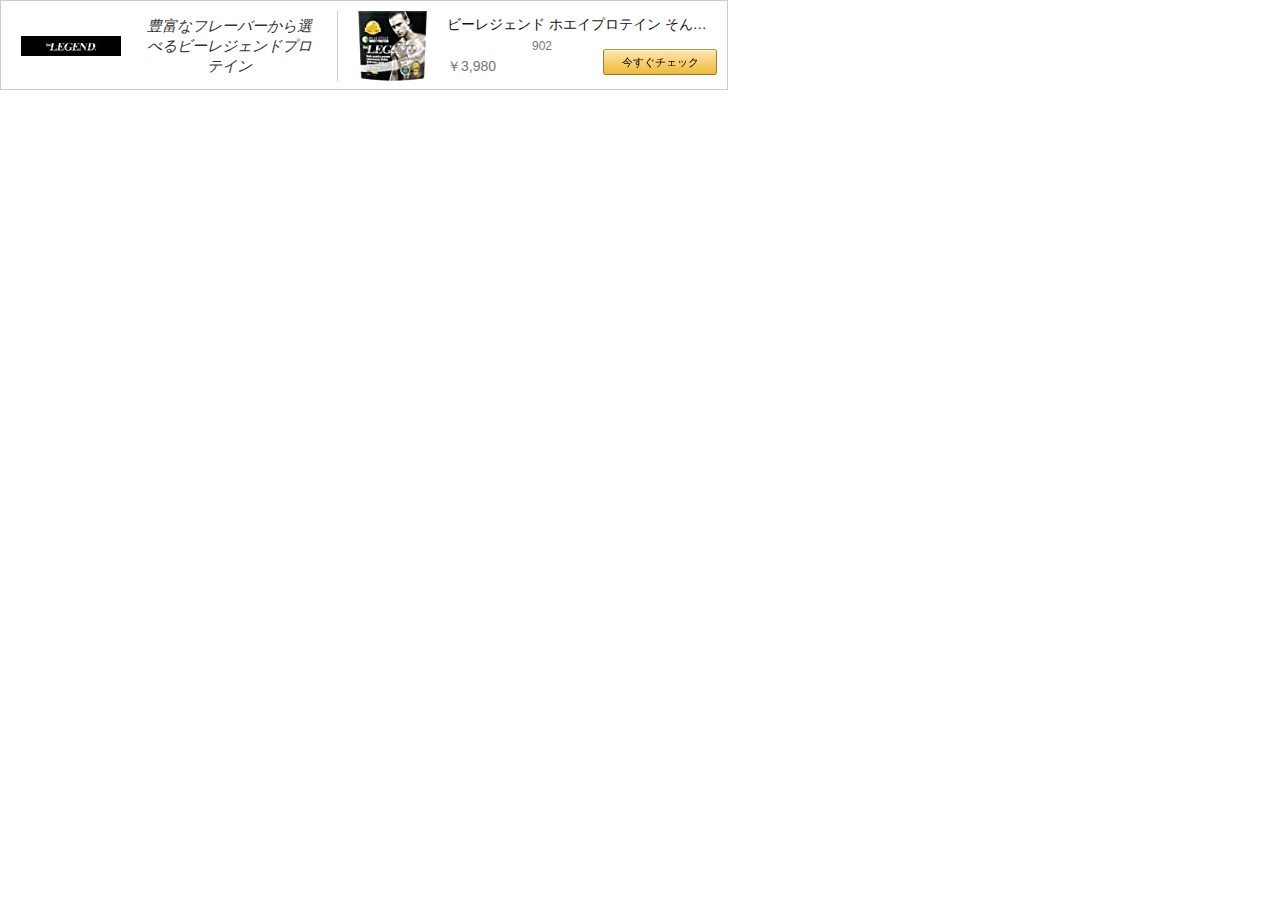
<file: ぷりずむおみくじRevival by ヒロイックキングダム_files/creative.html>
<!DOCTYPE html>
<!-- saved from url=(1335)https://aax-fe-sin.amazon-adsystem.com/e/ax/creative?b=IqPDtzNPMYYdjNeh9H_iKI0AAAFzQmxPvQUAAAV4Ad_pFes&c=https://adclick.g.doubleclick.net/aclk%3Fsa%3DL%26ai%[base64]%26num%3D1%26sig%3DAOD64_0y2G8P_qbnNdS6l_4QF1mwRonY_g%26client%3Dca-pub-2361878408776248%26adurl%3D&w=XwrcPQADDOMCTNB2AAYZfqp5EO7YPjnQUzYJvg&s=728x90&bcv=1&bc=.Jm.-nEdWLaeCmYveh7omVQkYMO-0ZuPCPlYNgfcDrvQWamLVgUFbpQdVhr.CL18F2PhUhkW7Az0G0XlyEdQdYFZrZ9DzX-GS8.67Ol3HsHek5bqJi6eHfIge5o9NB.G38kGFJJ.Jimh6HbKjncM1PygjmcvA-8d-9ATZ9UrG1tS1ZBdWvpQcIzUC54cFEymHVIgQEHlzGjVc3mBYCBJongTiYzWSar73cN.psiNP5ysBmRd7rKH3bKsvpOv2CnWwQnCHc5GIt8Z9Y7-oiKd7.bNnR7kZcKGwUUi-IABWUdE54ZTb9rCTeGCe-ThBCKeyUO.OsbhkrANUbJOPNWsUy1v391UmoDqFkHxP9R-i6qxd8va-99bvdZRBXgrh0CMdhWUMgLiobBd6wHB4WfmX3Kp0VWVd06QTJqrUv..jeElviyauE1tsPJXejlzvOwrC2XFppl91SauBqBg-v0vvTfM.tYgYyQD.ATidCk7DbYOSSyx6ZUDFiMHgDQ0JB-Fk4gq4XfB3dEuE8e9XofhVw__ -->
<html lang="en"><head><meta http-equiv="Content-Type" content="text/html; charset=UTF-8">
    
    <title></title>
    <style>.fadeIn{-webkit-animation:animateIn 1s 1 forwards;animation:animateIn 1s 1 forwards}.fadeOut{-webkit-animation:animateOut 1s 1 forwards;animation:animateOut 1s 1 forwards}

#ad,#div-gpt-ad,body,html{margin:0;font-family:'Amazon Ember',arial,sans-serif;box-sizing:border-box;-moz-box-sizing:border-box;-webkit-box-sizing:border-box;font-size:13px;line-height:18px;width:100%;height:100%}

.flex-container{display:-webkit-box;display:-ms-flexbox;display:-webkit-flex;display:flex}.flex-direction-row{-ms-flex-direction:row;flex-direction:row}.flex-direction-column{-ms-flex-direction:column;flex-direction:column}.flex-wrap{-ms-flex-wrap:wrap;flex-wrap:wrap}.flex-nowrap{-ms-flex-wrap:none;-ms-flex-wrap:nowrap;flex-wrap:nowrap}.flex-align-start{-ms-flex-align:start;align-items:flex-start}.flex-align-center{-ms-flex-align:center;align-items:center}.flex-align-baseline{-ms-flex-align:baseline;align-items:baseline}.flex-align-end{-ms-flex-align:end;align-items:flex-end}.flex-justify-start{-ms-flex-pack:start;justify-content:flex-start}.flex-justify-center{-ms-flex-pack:center;justify-content:center}.flex-justify-space-between{-ms-flex-pack:justify;justify-content:space-between}.flex-justify-space-around{-ms-flex-pack:justify;justify-content:space-around}.flex-justify-end{-ms-flex-pack:end;justify-content:flex-end}.flex-grow-1{-webkit-flex-grow:1;flex-grow:1}.flex-grow-0-15{-webkit-flex-grow:.15;flex-grow:.15}.flex-shrink-0{-webkit-flex-shrink:0;flex-shrink:0}</style>
    
</head>
<body marginwidth="0" marginheight="0">

<script>
    var PerformanceEventManager=function(e){var n={};function t(r){if(n[r])return n[r].exports;var i=n[r]={i:r,l:!1,exports:{}};return e[r].call(i.exports,i,i.exports,t),i.l=!0,i.exports}return t.m=e,t.c=n,t.d=function(e,n,r){t.o(e,n)||Object.defineProperty(e,n,{configurable:!1,enumerable:!0,get:r})},t.r=function(e){Object.defineProperty(e,"__esModule",{value:!0})},t.n=function(e){var n=e&&e.__esModule?function(){return e.default}:function(){return e};return t.d(n,"a",n),n},t.o=function(e,n){return Object.prototype.hasOwnProperty.call(e,n)},t.p="",t(t.s=3)}([function(e,n,t){"use strict";Object.defineProperty(n,"__esModule",{value:!0});var r=function(){function e(e,n){for(var t=0;t<n.length;t++){var r=n[t];r.enumerable=r.enumerable||!1,r.configurable=!0,"value"in r&&(r.writable=!0),Object.defineProperty(e,r.key,r)}}return function(n,t,r){return t&&e(n.prototype,t),r&&e(n,r),n}}(),i=n.UNCAUGHT_ERROR="uncaughtError",o=n.CREATIVE_LOAD_LATENCY="creativeLoadLatency",a=n.VISUAL_COMPLETENESS_LATENCY="visualCompletenessLatency",u=function(){function e(n){if(function(n,t){if(!(n instanceof e))throw new TypeError("Cannot call a class as a function")}(this),this.events=function(e,n,t){return n in e?Object.defineProperty(e,n,{value:t,enumerable:!0,configurable:!0,writable:!0}):e[n]=t,e}({},i,{}),this.timers={},this.onNewError=function(){},this.window=n&&n.window||"undefined"!=typeof window&&window,!this.window||!this.window.document)throw new Error("Window and/or document is not defined");this.trackLoadLatency(),this.trackVisualCompletenessLatency(),this.addErrorListener()}return r(e,[{key:"trackLoadLatency",value:function(){this.timers[o]=new Date}},{key:"trackVisualCompletenessLatency",value:function(){this.timers[a]=new Date}},{key:"addErrorListener",value:function(){var e=this,n=this.events[i];this.addListener(this.window,"error",function(t){var r=t.message;if(t.error&&t.error.stack){var i=t.message+" : "+t.error.stack;r=i.length<500?i:i.substring(0,500)}void 0===n[r]&&(n[r]=!0,e.onNewError(r))})}},{key:"addListener",value:function(e,n,t){var r=function(){var e=arguments.length>0&&void 0!==arguments[0]?arguments[0]:window.event;return t(e)};if(e.addEventListener)e.addEventListener(n,r,!0);else if(n="on"+n,e.attachEvent)e.attachEvent(n,r);else{var i=e[n];e[n]=function(){r.apply(this,arguments),"function"==typeof i&&i.apply(this,arguments)}}}}]),e}();n.default=u},,,function(e,n,t){e.exports=t(0)}]);;
    var performanceEventManager = new PerformanceEventManager.default();
    
</script>
<div id="ad"><div style="width:100%;height:100%"><div class=""><div class="flex-container
                flex-direction-row
                       flex-justify-end
                       " style="position:relative;overflow:hidden;top:0;left:0;width:728px;height:90px;background-color:#fff;border:1px solid #ccc;box-sizing:border-box"><div class="flex-container flex-direction-column flex-grow-1 " style="min-width:0;padding:10px 20px"><div class="flex-container flex-direction-row flex-grow-1" style="min-width:0"><div class="flex-container flex-direction-row flex-justify-center flex-align-center flex-grow-1" style="min-width:0"><div class="flex-container flex-align-center flex-justify-center"><img src="./logo-c9363b9f-e9b3-473d-a953-50a1b3e0ca5a._CB452061377_AC_AC_SX100_SY70_.jpg" style="max-width:100px;max-height:70px"></div><div class="flex-container flex-align-center flex-justify-center flex-grow-1" style="max-height:100%;min-width:0"><div class="flex-container flex-align-center flex-justify-center" style="text-align:center;margin-top:20px;min-width:0;max-width:220px;margin:0 20px"><div style="min-width:0"><span style="font-size:15px;line-height:20px;color:#333;font-style:italic;min-width:0;word-break:break-word;font-weight:normal" color="base">豊富なフレーバーから選べるビーレジェンドプロテイン</span></div></div></div></div><div class="flex-container flex-align-center flex-justify-center" style="width:auto;height:auto;padding-left:20px;border-left:1px solid #ccc"><img src="./81MxS8--iOL._AC_SX100_SY70_.jpg" style="max-width:100px;max-height:70px"></div></div></div><a href="https://www.amazon.co.jp/adprefs" target="_blank"><div><div style="display:block;position:absolute;overflow:hidden;width:18px;height:14px;z-index:1000;background-size:96px 15px;top:0;right:0;background-image:url(&quot;https://images-fe.ssl-images-amazon.com/images/G/09/da/adchoices/ac-topright-sprite.png&quot;)"></div></div></a><div style="max-height:200px;flex-direction:column;padding:0 10px 0 0;width:280px;height:auto;box-sizing:border-box" class="flex-container flex-justify-center"><div class="flex-shrink-0 "><div><div style="color:#111111;font-size:14px;font-weight:400;flex-shrink:0;height:auto;line-height:normal;word-wrap:break-word;overflow:hidden;text-overflow:ellipsis;white-space:nowrap;width:100%">ビーレジェンド ホエイプロテイン そんなバナナ風味 1Kg</div></div><div class="flex-container flex-direction-row flex-nowrap flex-align-end flex-justify-space-between flex-shrink-0"><div style="-ms-flex:0 1 100%;flex-grow:0;flex-shrink:1;display:inline-block" class=""><a class="flex-container" style="background:transparent url(&quot;https://m.media-amazon.com/images/G/01/d16g/kpw/transparent-1x1.png&quot;) repeat 0 0;bottom:0;cursor:pointer;left:0;position:relative;right:0;top:0;z-index:1000;text-decoration:none" href="https://www.amazon.co.jp/dp/B013DK18AY?ref=dacx_dp_4883212440003_9547174330403&amp;tag=ms-jp-22&amp;aaxitk=G9Hax.aWJBqNPUKhyoBanw" target="_blank"><div class="starRatingWrapper" style="font-size:unset;line-height:1;padding-bottom:4px;padding-top:4px"><div><div style="background-repeat:no-repeat;background-size:344px 15px;display:inline-block;vertical-align:middle;height:16px;width:80px;background-image:url(&quot;https://images-fe.ssl-images-amazon.com/images/G/09/da/creatives/aui-mini-sprite-2015-02.png&quot;);background-position:-170px 0px"></div><span style="display:inline-block;width:0.385em"></span><span color="secondary" style="font-size:12px;line-height:1;color:#767676;display:inline;vertical-align:middle">902</span></div><div></div></div></a><div style="align-content:flex-start;flex-wrap:wrap;line-height:normal;width:156px;margin-bottom:0" class=""><div class="flex-container flex-direction-row flex-align-baseline flex-justify-start flex-wrap"><span style="display:inline-block;margin-right:7px;margin-bottom:-2px"><span class="" style="color:#767676;line-height:normal;font-size:14px">￥</span><span class="" style="font-size:14px;color:#767676;line-height:1">3,980</span></span><div style="background-repeat:no-repeat;bottom:-2px;position:relative;width:42px;height:12px;display:inline-block;margin-bottom:4px;margin-right:5px;background-size:42px 12px;background-image:url(&quot;https://images-fe.ssl-images-amazon.com/images/G/09/da/creatives/prime-2x-20170531.png&quot;)"></div></div></div></div><div style="display:inline-block"><div style="-ms-flex:0 1 auto;flex-grow:0;flex-shrink:1;padding-top:5px" class="flex-container flex-align-end flex-direction-column flex-justify-end"><a class="button-container flex-container flex-align-center flex-justify-center" style="background:linear-gradient(#fee6b0, #eeba37);bottom:0;cursor:pointer;left:0;position:relative;right:0;top:0;z-index:1000;border:1px solid;border-color:#be952c #a68226 #9b7924;-webkit-border-radius:3px;-moz-border-radius:3px;border-radius:3px;vertical-align:middle;text-decoration:none;overflow:hidden;color:currentColor;background-color:#fee6b0;-webkit-transform:translate3d(0,0,0);box-shadow:0 1px 0 rgba(255, 255, 255, 0.6) inset;-moz-box-shadow:0 1px 0 rgba(255, 255, 255, 0.6) inset;-webkit-box-shadow:0 1px 0 rgba(255, 255, 255, 0.6) inset;height:24px;padding:0 10px 0 11px;width:91px;text-align:center;flex-grow:0;flex-shrink:0" href="https://www.amazon.co.jp/dp/B013DK18AY?ref=dacx_dp_4883212440003_9547174330403&amp;tag=ms-jp-22&amp;aaxitk=G9Hax.aWJBqNPUKhyoBanw" target="_blank"><div style="display:inline-block;white-space:nowrap;font-size:11px">今すぐチェック</div></a></div></div></div></div></div><a style="background:transparent url(&quot;https://m.media-amazon.com/images/G/01/d16g/kpw/transparent-1x1.png&quot;) repeat 0 0;bottom:0;cursor:pointer;left:0;position:absolute;right:0;top:0;z-index:500" href="https://www.amazon.co.jp/dp/B013DK18AY?ref=dacx_dp_4883212440003_9547174330403&amp;tag=ms-jp-22&amp;aaxitk=G9Hax.aWJBqNPUKhyoBanw" target="_blank"></a></div></div></div></div>
<script>var arrayPrototypeIncludes=function(r){var e={};function t(n){if(e[n])return e[n].exports;var o=e[n]={i:n,l:!1,exports:{}};return r[n].call(o.exports,o,o.exports,t),o.l=!0,o.exports}return t.m=r,t.c=e,t.d=function(r,e,n){t.o(r,e)||Object.defineProperty(r,e,{configurable:!1,enumerable:!0,get:n})},t.r=function(r){Object.defineProperty(r,"__esModule",{value:!0})},t.n=function(r){var e=r&&r.__esModule?function(){return r.default}:function(){return r};return t.d(e,"a",e),e},t.o=function(r,e){return Object.prototype.hasOwnProperty.call(r,e)},t.p="",t(t.s=3)}([,,function(r,e,t){"use strict";Array.prototype.includes||(Array.prototype.includes=function(r){if(null==this)throw new TypeError("Array.prototype.includes called on null or undefined");var e=Object(this),t=parseInt(e.length,10)||0;if(0===t)return!1;var n=parseInt(arguments[1],10)||0,o=void 0;n>=0?o=n:(o=t+n)<0&&(o=0);for(var u=void 0;o<t;){if(r===(u=e[o])||r!=r&&u!=u)return!0;o++}return!1})},function(r,e,t){r.exports=t(2)}]);

var objectAssign=function(n){var t={};function e(r){if(t[r])return t[r].exports;var o=t[r]={i:r,l:!1,exports:{}};return n[r].call(o.exports,o,o.exports,e),o.l=!0,o.exports}return e.m=n,e.c=t,e.d=function(n,t,r){e.o(n,t)||Object.defineProperty(n,t,{configurable:!1,enumerable:!0,get:r})},e.r=function(n){Object.defineProperty(n,"__esModule",{value:!0})},e.n=function(n){var t=n&&n.__esModule?function(){return n.default}:function(){return n};return e.d(t,"a",t),t},e.o=function(n,t){return Object.prototype.hasOwnProperty.call(n,t)},e.p="",e(e.s=1)}([function(n,t,e){"use strict";"function"!=typeof Object.assign&&(Object.assign=function(n){if(void 0===n||null===n)throw new TypeError("Cannot convert undefined or null to object");for(var t=Object(n),e=1;e<arguments.length;e++){var r=arguments[e];if(void 0!==r&&null!==r)for(var o in r)Object.prototype.hasOwnProperty.call(r,o)&&(t[o]=r[o])}return t})},function(n,t,e){n.exports=e(0)}]);</script>
<script>var LoggingClientManager=function(e){var t={};function n(i){if(t[i])return t[i].exports;var r=t[i]={i:i,l:!1,exports:{}};return e[i].call(r.exports,r,r.exports,n),r.l=!0,r.exports}return n.m=e,n.c=t,n.d=function(e,t,i){n.o(e,t)||Object.defineProperty(e,t,{configurable:!1,enumerable:!0,get:i})},n.r=function(e){Object.defineProperty(e,"__esModule",{value:!0})},n.n=function(e){var t=e&&e.__esModule?function(){return e.default}:function(){return e};return n.d(t,"a",t),t},n.o=function(e,t){return Object.prototype.hasOwnProperty.call(e,t)},n.p="",n(n.s=7)}([function(e,t,n){"use strict";Object.defineProperty(t,"__esModule",{value:!0});var i=function(){function e(e,t){for(var n=0;n<t.length;n++){var i=t[n];i.enumerable=i.enumerable||!1,i.configurable=!0,"value"in i&&(i.writable=!0),Object.defineProperty(e,i.key,i)}}return function(t,n,i){return n&&e(t.prototype,n),i&&e(t,i),t}}(),r=t.UNCAUGHT_ERROR="uncaughtError",o=t.CREATIVE_LOAD_LATENCY="creativeLoadLatency",a=t.VISUAL_COMPLETENESS_LATENCY="visualCompletenessLatency",s=function(){function e(t){if(function(t,n){if(!(t instanceof e))throw new TypeError("Cannot call a class as a function")}(this),this.events=function(e,t,n){return t in e?Object.defineProperty(e,t,{value:n,enumerable:!0,configurable:!0,writable:!0}):e[t]=n,e}({},r,{}),this.timers={},this.onNewError=function(){},this.window=t&&t.window||"undefined"!=typeof window&&window,!this.window||!this.window.document)throw new Error("Window and/or document is not defined");this.trackLoadLatency(),this.trackVisualCompletenessLatency(),this.addErrorListener()}return i(e,[{key:"trackLoadLatency",value:function(){this.timers[o]=new Date}},{key:"trackVisualCompletenessLatency",value:function(){this.timers[a]=new Date}},{key:"addErrorListener",value:function(){var e=this,t=this.events[r];this.addListener(this.window,"error",function(n){var i=n.message;if(n.error&&n.error.stack){var r=n.message+" : "+n.error.stack;i=r.length<500?r:r.substring(0,500)}void 0===t[i]&&(t[i]=!0,e.onNewError(i))})}},{key:"addListener",value:function(e,t,n){var i=function(){var e=arguments.length>0&&void 0!==arguments[0]?arguments[0]:window.event;return n(e)};if(e.addEventListener)e.addEventListener(t,i,!0);else if(t="on"+t,e.attachEvent)e.attachEvent(t,i);else{var r=e[t];e[t]=function(){i.apply(this,arguments),"function"==typeof r&&r.apply(this,arguments)}}}}]),e}();t.default=s},function(e,t,n){"use strict";n.r(t);var i=function(){function e(e,t){for(var n=0;n<t.length;n++){var i=t[n];i.enumerable=i.enumerable||!1,i.configurable=!0,"value"in i&&(i.writable=!0),Object.defineProperty(e,i.key,i)}}return function(t,n,i){return n&&e(t.prototype,n),i&&e(t,i),t}}();function r(e,t){var n=o(t),i=function(e){return e.innerWidth||e.document.documentElement.clientWidth}(t),r=e.getBoundingClientRect(),s=a(r.top,r.bottom,n)*a(r.left,r.right,i),u=(r.bottom-r.top)*(r.right-r.left);return Math.min(1,Math.max(0,s/u))}function o(e){return e.innerHeight||e.document.documentElement.clientHeight}function a(e,t,n){var i;return i=e>0?n-e:t>0?Math.min(t,n):0,Math.min(i,t-e)}var s=function(){function e(t,n){!function(t,n){if(!(t instanceof e))throw new TypeError("Cannot call a class as a function")}(this),this.window=n||window,this.elem=t}return i(e,[{key:"getPercentInView",value:function(){var e=this.getTopWindow();if(e){if(this.window===e)return r(this.elem,e);if(this.window.frameElement)return r(this.window.frameElement,e)}else if(this.window.$sf)try{return(this.window.$sf.ext.inViewPercentage()||0)/100}catch(e){}return-1}},{key:"getTopWindow",value:function(){return function(e){if(!e)throw new Error("window argument required");if("boolean"==typeof e.dacxIsCrossOrigin)return e.dacxIsCrossOrigin;try{if(!e.top.document)throw new Error("cross-domain exception");e.dacxIsCrossOrigin=!1}catch(t){e.dacxIsCrossOrigin=!0}return e.dacxIsCrossOrigin}(this.window)?null:this.window.top}},{key:"onViewThreshold",value:function(e,t,n,i){var r=this,o=null;return function(a){var s=null;return function a(){(function(){if(r.getPercentInView()>=e&&r.getPercentInView()<=t){var a=(new Date).getTime();if(null===o)o=a;else if(a-o>n)return i(),!0}else o=null})()||(s=setTimeout(a,100))}(),{clear:function(){s&&clearTimeout(s)}}}()}},{key:"onView",value:function(e,t,n){return this.onViewThreshold(e,1,t,n)}},{key:"onHide",value:function(e,t,n){return this.onViewThreshold(0,e,t,n)}},{key:"getVerticalPositionOnPage",value:function(){var e=-1,t=this.getTopWindow();if(t)if(this.window===t){var n=this.elem.getBoundingClientRect().top,i=o(t),r=this.elem.getBoundingClientRect().height;e=Math.max(Math.min(n/(i-r),1),0)}else this.window.frameElement&&(n=this.window.frameElement.getBoundingClientRect().top,i=o(t),r=this.window.frameElement.getBoundingClientRect().height,e=Math.max(Math.min(n/(i-r),1),0));else if(this.window.$sf)try{e=Math.max(Math.min($sf.ext.geom().self.t/($sf.ext.geom().win.h-$sf.ext.geom().self.h),1),0)}catch(e){}return e}}]),e}();t.default=s},function(e,t,n){"use strict";n.r(t);var i=Object.assign||function(e){for(var t=1;t<arguments.length;t++){var n=arguments[t];for(var i in n)Object.prototype.hasOwnProperty.call(n,i)&&(e[i]=n[i])}return e},r="function"==typeof Symbol&&"symbol"==typeof Symbol.iterator?function(e){return typeof e}:function(e){return e&&"function"==typeof Symbol&&e.constructor===Symbol?"symbol":typeof e},o=function(){function e(e,t){for(var n=0;n<t.length;n++){var i=t[n];i.enumerable=i.enumerable||!1,i.configurable=!0,"value"in i&&(i.writable=!0),Object.defineProperty(e,i.key,i)}}return function(t,n,i){return n&&e(t.prototype,n),i&&e(t,i),t}}(),a=function(){function e(t){!function(t,n){if(!(t instanceof e))throw new TypeError("Cannot call a class as a function")}(this),"object"===(void 0===t?"undefined":r(t))?this.configure(t):this.oldConfig.apply(this,arguments)}return o(e,[{key:"oldConfig",value:function(e,t,n,i){this.configure({renderId:e,isDebug:t,stage:n,market:i})}},{key:"configure",value:function(e){var t=e.sampleRate,n=e.batchTimeout,r=function(e,t){var n={};for(var i in e)t.indexOf(i)>=0||Object.prototype.hasOwnProperty.call(e,i)&&(n[i]=e[i]);return n}(e,["sampleRate","batchTimeout"]);n="number"==typeof n?n:50,this.enabled="number"!=typeof t||Math.random()<t,i(this,r),this.bufferedMetrics=[],this.timers={},this.setCemEndpoint(),this.setDebouncedLogBatchMetrics(n)}},{key:"setCemEndpoint",value:function(){var e=function(e,t){if(!e||!t)throw new Error("aan endpoint could not be identified. All arguments are required: "+JSON.stringify({stage:e,market:t})+".");var n=function(e){switch(t){case"US":case"CA":case"MX":return"na";case"UK":case"DE":case"FR":case"IT":case"ES":case"IN":case"AE":return"eu";case"JP":case"AU":return"fe";case"CN":return"cn"}}();switch(e){case"prod":var i="amazon."+function(e){switch(e){case"US":return"com";case"MX":return"com.mx";case"UK":return"co.uk";case"JP":return"co.jp";case"AU":return"com.au";case"AE":return"ae";case"SA":return"sa";default:return e.toLowerCase()}}(t);return"na"===n&&(i="amazon.com"),"https://aan."+i;case"gamma":return"https://aan-internal-"+("na"===n?"":n+"-")+"gamma.amazon.com";default:return"https://aan-internal.vipinteg.amazon.com"}}(this.stage,this.market||"US");this.cemEndpoint=e+"/cem"}},{key:"setDebouncedLogBatchMetrics",value:function(e){var t=this;this.debouncedLogBatchMetrics=function(e,n){var i=void 0;return function(){var e=this,r=arguments;clearTimeout(i),i=setTimeout(function(){return function(){if(Object.keys(t.bufferedMetrics).length){var e=t.prepareBatchedMetrics();t.isDebug?(console.log("[DEBUG] Logging "+t.bufferedMetrics.length+" metrics:"),t.bufferedMetrics.forEach(function(e){console.log("- [DEBUG] Metric "+e.dimensions.subtype+" with dimensions:"),console.log(metrics.dimensions)})):t.postMetrics(e)}}.apply(e,r)},n)}}(0,e)}},{key:"postMetrics",value:function(e){this.enabled&&function(e,t){if("undefined"!=typeof XMLHttpRequest){var n=new XMLHttpRequest;n.onerror=function(e){console.error("Failure posting to CEM: "+e)},n.open(t.method||"POST",e,!0);var i=t.headers||{};for(var r in i)n.setRequestHeader(r,i[r]);n.send(t.body)}}(this.cemEndpoint,{body:JSON.stringify(e),headers:{"Content-Type":"application/json"}})}},{key:"startTimer",value:function(e){this.timers[e]=new Date}},{key:"endTimer",value:function(e,t){if(this.timers[e]){var n=new Date-this.timers[e];this.logPerformanceEvent(e,n,t),delete this.timers[e]}}},{key:"batchMetric",value:function(e){var t=arguments.length>1&&void 0!==arguments[1]?arguments[1]:{},n=this.bufferedMetrics[e],r=i({},t,{template_name:this.templateName});Array.isArray(n)?n.push(r):this.bufferedMetrics[e]=[r],this.logBatchedMetrics()}},{key:"prepareBatchedMetrics",value:function(){var e=this;return Object.keys(this.bufferedMetrics).map(function(t){return{event_type:t,render_id:e.renderId,dimensions:e.bufferedMetrics[t]}})}},{key:"logBatchedMetrics",value:function(){this.debouncedLogBatchMetrics()}},{key:"logMetric",value:function(e,t){var n=i({},t,{template_name:this.templateName});if(this.isDebug)console.log("[DEBUG] Logging metric for "+t.subtype+" with dimensions:"),console.log(t);else{var r={render_id:this.renderId,event_type:e,dimensions:n||{}};this.postMetrics(r)}}},{key:"doLogging",value:function(e,t,n){(n?this.batchMetric:this.logMetric).call(this,e,t)}},{key:"doLogImpression",value:function(e){var t=arguments.length>1&&void 0!==arguments[1]&&arguments[1];this.doLogging("impression",i({subtype:"impression",value:1},e),t)}},{key:"logImpression",value:function(e){this.doLogImpression(e)}},{key:"logBatchedImpression",value:function(){var e=arguments.length>0&&void 0!==arguments[0]?arguments[0]:{};this.doLogImpression(e,!0)}},{key:"doLogEvent",value:function(e,t){var n=e.eventName,r=e.eventType,o=e.componentType,a=e.componentName,s=e.eventValue,u=void 0===s?1:s,c=arguments.length>2&&void 0!==arguments[2]&&arguments[2];this.doLogging(r,i({component_type:o,component_name:a,subtype:n,value:u},t),c)}},{key:"logEvent",value:function(e){this.doLogEvent(e)}},{key:"logBatchedEvent",value:function(e){var t=arguments.length>1&&void 0!==arguments[1]?arguments[1]:{};this.doLogEvent(e,t,!0)}},{key:"doLogPerformanceEvent",value:function(e,t,n){var r=arguments.length>3&&void 0!==arguments[3]&&arguments[3];this.doLogging("performance",i({subtype:e,value:t||1,userAgent:navigator&&navigator.userAgent},n),r)}},{key:"logPerformanceEvent",value:function(e,t,n){this.doLogPerformanceEvent(e,t,n)}},{key:"logBatchedPerformanceEvent",value:function(e,t){var n=arguments.length>2&&void 0!==arguments[2]?arguments[2]:{};this.doLogPerformanceEvent(e,t,n,!0)}}]),e}();t.default=a},,function(e,t,n){"use strict";Object.defineProperty(t,"__esModule",{value:!0});var i=function(){function e(e,t){for(var n=0;n<t.length;n++){var i=t[n];i.enumerable=i.enumerable||!1,i.configurable=!0,"value"in i&&(i.writable=!0),Object.defineProperty(e,i.key,i)}}return function(t,n,i){return n&&e(t.prototype,n),i&&e(t,i),t}}(),r=function(){function e(t,n){!function(t,n){if(!(t instanceof e))throw new TypeError("Cannot call a class as a function")}(this),this.timer=null,this.initializeEvents(t),this.latencies={},this.suppressEventLogging=n,this.isComplete=!1,this.handleTimeout()}return i(e,[{key:"initializeEvents",value:function(e){var t=this;this.events={},e.forEach(function(e){return t.addTimer(e)})}},{key:"handleTimeout",value:function(){var e=this;this.timeout=setTimeout(function(){e.clearInvalidTimers(),e.logEvents()},2500)}},{key:"startTimer",value:function(e){this.timer=e}},{key:"endTimer",value:function(e){if(null===this.timer)throw new Error("You must call startTimer() before calling endTimer()");void 0!==this.events[e]&&0!==this.events[e]&&(this.events[e]--,0===this.events[e]&&(this.latencies[e]=new Date-this.timer,this.validateComplete()))}},{key:"addTimer",value:function(e){void 0===this.events[e]&&(this.events[e]=0),this.events[e]++}},{key:"skipTimer",value:function(e){void 0!==this.events[e]&&0!==this.events[e]&&(this.events[e]--,0===this.events[e]&&void 0===this.latencies[e]&&delete this.events[e],0===this.events[e]&&this.validateComplete())}},{key:"clearInvalidTimers",value:function(){var e=this;Object.keys(this.events).forEach(function(t){void 0===e.latencies[t]&&delete e.events[t]})}},{key:"validateComplete",value:function(){var e=this;this.isComplete=Object.keys(this.events).every(function(t){return void 0!==e.latencies[t]}),this.isComplete&&this.logEvents()}},{key:"logEvents",value:function(){var e=this;clearTimeout(this.timeout);var t=new Date-this.timer;window&&window.CemLogger&&!this.suppressEventLogging&&(Object.keys(this.events).forEach(function(t){window.CemLogger.logBatchedPerformanceEvent(t+"Latency",e.latencies[t])}),this.isComplete?window.CemLogger.logBatchedPerformanceEvent("visualCompleteness",t):window.CemLogger.logMetric("visualCompleteness",{subtype:"visualCompletenessFailure",value:1}))}}]),e}();t.default=r},function(e,t,n){"use strict";Object.defineProperty(t,"__esModule",{value:!0}),t.CEM_LOGGER_METRICS={EVENT_TYPES:{VIEWABILITY:"viewability",CLICK_THROUGH:"click_through"},EVENT_NAMES:{AAN_LATENCY:"aanLatency",AAN_ERROR:"aanError",UNCAUGHT_ERROR:"uncaughtError",CREATIVE_LOAD_LATENCY:"creativeLoadLatency",IN_VIEW:"inView",VIEWABILITY_FAILURE:"viewabilityFailure",CREATIVE_CLICK:"creativeClick",NAVIGATION_ATTEMPT:"navigationAttempt",NAVIGATION_ERROR:"navigationError",NAVIGATION_INFO:"navigationInfo"},COMPONENT_TYPES:{CREATIVE:"creative"}}},function(e,t,n){"use strict";Object.defineProperty(t,"__esModule",{value:!0});var i=function(){function e(e,t){for(var n=0;n<t.length;n++){var i=t[n];i.enumerable=i.enumerable||!1,i.configurable=!0,"value"in i&&(i.writable=!0),Object.defineProperty(e,i.key,i)}}return function(t,n,i){return n&&e(t.prototype,n),i&&e(t,i),t}}(),r=c(n(2)),o=c(n(1)),a=n(5),s=c(n(4)),u=n(0);function c(e){return e&&e.__esModule?e:{default:e}}var l=.05,f=.5,d=function(){function e(t,n){if(function(t,n){if(!(t instanceof e))throw new TypeError("Cannot call a class as a function")}(this),this.window=t.window||"undefined"!=typeof window&&window,!this.window||!this.window.document)throw new Error("Window and/or document is not defined");this.cemLogger=t.cemLogger||new r.default({renderId:t.renderId,isDebug:t.isDebug,stage:t.stage,market:t.locale,templateName:t.templateName}),this.aid=t.adId,this.cid=t.creativeId;var i=Math.random()>l;if(t.currentDate){var o=Math.random()>f,a=new Date(t.currentDate),u=a.getUTCHours(),c=a.getUTCMinutes(),d=4===u||5===u&&c<30;this.suppressViewabilityEventLogging=o&&d}this.visualCompleteness=new s.default(t.requiredElementsForVisualCompleteness,i),this.requiredElementsForVisualCompleteness=t.requiredElementsForVisualCompleteness,this.preDefinedUrlsForVisualCompleteness=t.preDefinedUrlsForVisualCompleteness,this.cemLogger.logImpression(),this.performanceEventManager=n,i||this.trackLoadLatency(),this.trackVisualCompletenessLatency(),this.attachGlobals(),this.addErrorListener()}return i(e,[{key:"attachGlobals",value:function(){this.window.document.ad={aid:this.aid,cid:this.cid},this.window.CemLogger=this.cemLogger,this.window.Viewability=o.default,this.window.VisualCompleteness=this.visualCompleteness}},{key:"trackVisualCompletenessLatency",value:function(){var e=this;this.visualCompleteness.startTimer(this.performanceEventManager.timers[u.VISUAL_COMPLETENESS_LATENCY]),this.requiredElementsForVisualCompleteness.forEach(function(t){if(e.preDefinedUrlsForVisualCompleteness[t]){var n=new Image;n.onload=function(){e.visualCompleteness.endTimer(t)},n.src=e.preDefinedUrlsForVisualCompleteness[t]}})}},{key:"trackLoadLatency",value:function(){var e=this;this.performanceEventManager.addListener(this.window,"load",function(){var t=new Date-e.performanceEventManager.timers[u.CREATIVE_LOAD_LATENCY];e.cemLogger.logPerformanceEvent(a.CEM_LOGGER_METRICS.EVENT_NAMES.CREATIVE_LOAD_LATENCY,t)})}},{key:"addErrorListener",value:function(){var e=this,t=function(t){e.cemLogger.logPerformanceEvent(a.CEM_LOGGER_METRICS.EVENT_NAMES.UNCAUGHT_ERROR,t)};this.performanceEventManager.onNewError=t;for(var n in this.performanceEventManager.events[u.UNCAUGHT_ERROR])t(n)}},{key:"addViewabilityListener",value:function(e){var t=this,n=new o.default(e,this.window);this.suppressViewabilityEventLogging||(n.getPercentInView()<=-1?this.cemLogger.logEvent({eventName:a.CEM_LOGGER_METRICS.EVENT_NAMES.VIEWABILITY_FAILURE,eventType:a.CEM_LOGGER_METRICS.EVENT_TYPES.VIEWABILITY,componentType:a.CEM_LOGGER_METRICS.COMPONENT_TYPES.CREATIVE,componentName:a.CEM_LOGGER_METRICS.COMPONENT_TYPES.CREATIVE}):n.onView(.5,1e3,function(){t.cemLogger.logEvent({eventName:a.CEM_LOGGER_METRICS.EVENT_NAMES.IN_VIEW,eventType:a.CEM_LOGGER_METRICS.EVENT_TYPES.VIEWABILITY,componentType:a.CEM_LOGGER_METRICS.COMPONENT_TYPES.CREATIVE,componentName:a.CEM_LOGGER_METRICS.COMPONENT_TYPES.CREATIVE})}))}}]),e}();t.default=d},function(e,t,n){e.exports=n(6)}]);</script>
<script>
    var loggingManager = new LoggingClientManager.default({"shazamId":"44697372","templateName":"Dynamic eCommerce","templateMajorVersion":"1","templateMinorVersion":"445","locale":"JP","adServer":"cornerstone","adId":"9547174330403","creativeId":"4883212440003","impressionId":"o8O3M08xhh2M16H0f-IojQ","isDebug":null,"stage":"prod","renderId":"o8O3M08xhh2M16H0f-IojQ","requiredElementsForVisualCompleteness":["adChoices","productImage","brandLogo","starRating","primeLogo"],"preDefinedUrlsForVisualCompleteness":{"adChoices":"https://images-fe.ssl-images-amazon.com/images/G/09/da/adchoices/ac-topright-sprite.png","primeLogo":"https://images-fe.ssl-images-amazon.com/images/G/09/da/creatives/prime-2x-20170531.png","starRating":"https://images-fe.ssl-images-amazon.com/images/G/09/da/creatives/aui-mini-sprite-2015-02.png"},"currentDate":"2020-07-12T09:47:41.916Z"}, performanceEventManager);
</script>

<script src="./react-bundle-16.4.0.min._V1_.js"></script>
<script>var Library=function(e){var t={};function n(i){if(t[i])return t[i].exports;var o=t[i]={i:i,l:!1,exports:{}};return e[i].call(o.exports,o,o.exports,n),o.l=!0,o.exports}return n.m=e,n.c=t,n.d=function(e,t,i){n.o(e,t)||Object.defineProperty(e,t,{configurable:!1,enumerable:!0,get:i})},n.r=function(e){Object.defineProperty(e,"__esModule",{value:!0})},n.n=function(e){var t=e&&e.__esModule?function(){return e.default}:function(){return e};return n.d(t,"a",t),t},n.o=function(e,t){return Object.prototype.hasOwnProperty.call(e,t)},n.p="",n(n.s=141)}([function(e,t,n){e.exports=n(37)()},function(e,t){e.exports=React},function(e,t,n){"use strict";var i="undefined"!=typeof MSFClient&&MSFClient;t.a=i},function(e,t,n){"use strict";var i=n(2),o=n(12),r=n(5);function a(e,t){var n=function(e){if("string"!=typeof e)return{};var t={};return e.split(";").forEach(function(e){var n=e.split("=");if(n&&n.length>=2){var i=decodeURIComponent(n[0].trim()),o=decodeURIComponent(n[1].trim());t[i]=o}}),t}(e)[t];return"string"==typeof n?n:null}var l=function(){if(i.a){var e=i.a.getDocumentCookie();return/\"av\":\"([.\d]*)\"/i.test(a(e,"amzn-app-ctxt"))}return!1}(),s="undefined"!=typeof navigator&&navigator,u=i.a&&i.a.getUserAgentInfo()||s&&s.userAgent,d=/iPhone|iPad|iPod/.test(u),c=/Android/.test(u),f=/\"av\":\"([.\d]*)\"/i,p=function(){if(i.a){var e=i.a.getDocumentCookie(),t=f.exec(a(e,"amzn-app-ctxt"));return t?function(e,t){return t=t||".",e.split(t).map(function(e){return parseInt(e,10)||0})}(t[1]):[]}return[]}(),h=n(11),g=!!i.a&&void 0!==i.a.mash,m=g&&i.a.mash.isAUIAvailable(),y=g&&i.a.mash.launchIntentURL&&"function"==typeof i.a.mash.launchIntentURL.execute,b=g&&i.a.mash.openInExternalBrowser&&"function"==typeof i.a.mash.openInExternalBrowser.execute,S=!!r.a&&"function"==typeof r.a.openInExternalBrowser,v=!!o.a&&"function"==typeof o.a.open,M={mashIsAUIAvailable:m,mashHasLaunchIntentUrl:y,mashHasOpenInExternalBrowser:b,isMshop:l,isIos:d,isAndroid:c,mshopVersion:p,sdkHasOpenInExternalBrowser:S,sdkVersion:h.a,hasMraidOpen:v};t.a=M},function(e,t,n){"use strict";n.d(t,"b",function(){return d}),n.d(t,"c",function(){return f}),n.d(t,"a",function(){return p});var i,o=n(3),r=Object.assign||function(e){for(var t=1;t<arguments.length;t++){var n=arguments[t];for(var i in n)Object.prototype.hasOwnProperty.call(n,i)&&(e[i]=n[i])}return e};function a(e,t,n){return t in e?Object.defineProperty(e,t,{value:n,enumerable:!0,configurable:!0,writable:!0}):e[t]=n,e}var l="navigationAttempt",s="navigationError",u=(a(i={},l,null),a(i,s,null),i),d={MASH_LAUNCH_INTENT_URL:"mashLaunchIntentURL",MASH_OPEN_IN_EXTERNAL_BROWSER:"mashOpenInExternalBrowser",AMAZON_OPEN_IN_EXTERNAL_BROWSER:"amazonOpenInExternalBrowser",MRAID_OPEN:"mraidOpen"};function c(e,t){u[e]=t}function f(e,t){c(l,t);try{e.call(this)}catch(e){return c(s,e.message),!1}return!0}function p(){return u[l]||c(l,"NoNavigation"),r({},o.a,u)}},function(e,t,n){"use strict";var i="undefined"!=typeof amazon&&amazon;t.a=i},function(e,t,n){"use strict";n.r(t),t.default=function(e,t){var n=Function.prototype.bind,i=Array.prototype.slice;if(n)return n.apply(e,i.call(arguments,1));var o=i.call(arguments,2);return function(){return e.apply(t,o.concat(i.call(arguments)))}}},function(e,t,n){"use strict";var i=/^((https?:)?\/\/)(.*\.)?amazon\./,o=n(8);function r(e,t,n){return t||n||!function(e){return i.test(e)}(e)?o.a:o.b}n.d(t,"a",function(){return r})},function(e,t,n){"use strict";n.d(t,"b",function(){return i}),n.d(t,"a",function(){return o});var i="_top",o="_blank"},function(e,t,n){"use strict";function i(e){if("string"!=typeof e)return e;for(var t=/\._([^\.]+)(?=_\.\w+$)/,n=t.exec(e),i=n&&n[1].split("_")||[],o=arguments.length,r=Array(o>1?o-1:0),a=1;a<o;a++)r[a-1]=arguments[a];for(var l in r)r.hasOwnProperty(l)&&i.push(r[l]);return n?e.replace(t,"._"+i.join("_")):e.replace(/\.(?=\w+$)/,"._"+i.join("_")+"_.")}function o(){var e=function(e){return function(t){return"S"+e+t}};return{width:e("X"),height:e("Y"),longest:e("L"),square:e("S")}}function r(){return"AC"}function a(e,t){return"SR"+e+","+t}function l(e,t,n,i){return"CR"+e+","+t+","+n+","+i}function s(e,t,n,i){return"BO"+e+","+t+","+n+","+i}n.r(t),n.d(t,"add",function(){return i}),n.d(t,"scale",function(){return o}),n.d(t,"autoCrop",function(){return r}),n.d(t,"scaleToRect",function(){return a}),n.d(t,"crop",function(){return l}),n.d(t,"addBorder",function(){return s})},function(e,t){e.exports=function(e){if("function"!=typeof e)throw new Error("retina modules expects a function onRetinaStateChange accepting boolean");if(window.matchMedia){var t=window.matchMedia("(-webkit-min-device-pixel-ratio: 2),(min-resolution: 192dpi)"),n=function(t){return e(t.matches)};t&&n(t),t.addListener&&t.addListener(n)}else window.devicePixelRatio>1?e(!0):e(!1)}},function(e,t,n){"use strict";var i=n(5),o=!!i.a&&"function"==typeof i.a.getSDKVersion&&function(){var e=i.a.getSDKVersion().match(/(\d+)\.(\d+).(\d+)/);if(e)return[e[1],e[2],e[3]]}();t.a=o},function(e,t,n){"use strict";var i="undefined"!=typeof mraid&&mraid;t.a=i},function(e,t,n){"use strict";Object.defineProperty(t,"__esModule",{value:!0});var i=r(n(1)),o=r(n(0));function r(e){return e&&e.__esModule?e:{default:e}}var a=i.default.createContext({});a.Provider.proptypes={adLink:o.default.string.isRequired,cascadingIntent:o.default.string,clickUrls:o.default.arrayOf(o.default.string).isRequired,format:o.default.string,isLargeBillboardSlot:o.default.bool.isRequired,isMobile:o.default.bool.isRequired,isOffsite:o.default.bool,mediaCentralPath:o.default.string.isRequired,privacyUrl:o.default.string.isRequired},t.default=a},function(e,t,n){"use strict";var i="undefined"!=typeof window&&window,o=n(2),r=n(12),a=n(5),l=n(3),s=n(11);function u(e){return s.a&&function(e,t){for(var n=Math.min(e.length,t.length),i=0;i<n;i++){var o=e[i],r=t[i];if(o>r)return 1;if(o<r)return-1}return 0}(s.a,e)>=0}var d=/^(https?:)?\/\/primenow\.amazon\./,c=n(4),f=l.a.isMshop,p=l.a.mashIsAUIAvailable,h=l.a.mashHasLaunchIntentUrl,g=l.a.mashHasOpenInExternalBrowser;var m=n(8),y=n(7);n.d(t,"a",function(){return O});var b="function"==typeof Symbol&&"symbol"==typeof Symbol.iterator?function(e){return typeof e}:function(e){return e&&"function"==typeof Symbol&&e.constructor===Symbol?"symbol":typeof e},S=function(){for(var e=arguments.length,t=Array(e),n=0;n<e;n++)t[n]=arguments[n];var i=t[0];return"object"===(void 0===i?"undefined":b(i))?i:{url:t[0],isOffsite:t[1],cascadingIntent:t[2],locale:t[3]}};function v(){var e=S.apply(void 0,arguments),t=e.url,n=e.isOffsite,i=e.cascadingIntent,s=e.locale,b=void 0===s?"US":s,v=l.a.mashIsAUIAvailable,M=l.a.mashHasOpenInExternalBrowser,O=l.a.sdkHasOpenInExternalBrowser,x=l.a.hasMraidOpen,w=l.a.isMshop,k=l.a.isIos,P=l.a.isAndroid;return function(e){return f&&p&&function(e){return d.test(e)}(e)}(t)?function(e,t){return h?Object(c.c)(function(){o.a.mash.launchIntentURL.execute({fallbackUrl:function(){return"https://itunes.apple.com/"+(arguments.length>0&&void 0!==arguments[0]?arguments[0]:"US").toLowerCase().replace(/^uk$/i,"gb")+"/app/amazon-prime-now/id947644950?mt=8"}(t),url:e})},c.b.MASH_LAUNCH_INTENT_URL):!!g&&Object(c.c)(function(){return o.a.mash.openInExternalBrowser.execute({url:e})},c.b.MASH_OPEN_IN_EXTERNAL_BROWSER)}(t,b):!n&&w&&v&&M&&Object(y.a)(t,n)===m.a?Object(c.c)(function(){return o.a.mash.openInExternalBrowser.execute({url:t})},c.b.MASH_OPEN_IN_EXTERNAL_BROWSER):!n||!O||k&&!u([2,2,10])||P&&!u([5,5,135])?!(!n||!x)&&Object(c.c)(function(){return r.a.open(t)},c.b.MRAID_OPEN):Object(c.c)(function(){return a.a.openInExternalBrowser(i||t)},c.b.AMAZON_OPEN_IN_EXTERNAL_BROWSER)}var M=150;function O(e,t,n,o,r){var a=function(){return v(e,t,n,r)};return function(e,t,n){return Object(y.a)(e,t,n)===m.b}(e,t,o)?(setTimeout(function(){return a()||i.open(e,Object(y.a)(e,t,o))},M),!0):a()}},function(e,t,n){"use strict";var i="undefined"!=typeof window&&window.VisualCompleteness;e.exports={measureImageLoads:function(e){return function(t){var n=new Image;n.onload=function(){i&&i.endTimer(e)},n.src=t}},measureImageLoadsRefHandler:function(e){if("function"==typeof e)return function(t){t&&e(t.src)}}}},function(e,t,n){"use strict";n.r(t);var i=n(1),o=n.n(i),r=n(0),a=n.n(r),l=n(10),s=n.n(l),u=Object.assign||function(e){for(var t=1;t<arguments.length;t++){var n=arguments[t];for(var i in n)Object.prototype.hasOwnProperty.call(n,i)&&(e[i]=n[i])}return e},d=function(){function e(e,t){for(var n=0;n<t.length;n++){var i=t[n];i.enumerable=i.enumerable||!1,i.configurable=!0,"value"in i&&(i.writable=!0),Object.defineProperty(e,i.key,i)}}return function(t,n,i){return n&&e(t.prototype,n),i&&e(t,i),t}}(),c=function(e){function t(e){!function(e,n){if(!(e instanceof t))throw new TypeError("Cannot call a class as a function")}(this);var n=function(e,t){if(!e)throw new ReferenceError("this hasn't been initialised - super() hasn't been called");return!t||"object"!=typeof t&&"function"!=typeof t?e:t}(this,(t.__proto__||Object.getPrototypeOf(t)).call(this,e));return n.state={isRetina:!1},n}return function(e,t){if("function"!=typeof t&&null!==t)throw new TypeError("Super expression must either be null or a function, not "+typeof t);e.prototype=Object.create(t&&t.prototype,{constructor:{value:e,enumerable:!1,writable:!0,configurable:!0}}),t&&(Object.setPrototypeOf?Object.setPrototypeOf(e,t):e.__proto__=t)}(t,i.Component),d(t,[{key:"componentDidMount",value:function(){var e=this;s()(function(t){return e.setState({isRetina:t})})}},{key:"render",value:function(){var e=u({},this.props.style),t=this.state.isRetina&&this.props.highResSrc;if(e.backgroundImage=t?'url("'+this.props.highResSrc+'")':'url("'+this.props.src+'")',this.props.spriteValue&&this.props.spriteMap){var n=this.props.spriteMap[this.props.spriteValue];n&&(e.backgroundPosition=n[0]+"px "+n[1]+"px")}return o.a.createElement("div",{style:e,className:this.props.className},this.props.children)}}]),t}();t.default=c,c.displayName="ImageSprite",c.propTypes={src:a.a.string.isRequired,highResSrc:a.a.string,spriteValue:a.a.string,spriteMap:a.a.objectOf(a.a.arrayOf(a.a.number))}},function(e,t,n){"use strict";n.r(t);var i=function(e){"undefined"!=typeof Image&&((new Image).src=e)};t.default=function e(){for(var t=arguments.length,n=Array(t),o=0;o<t;o++)n[o]=arguments[o];for(var r in n)if(n.hasOwnProperty(r)){var a=n[r];if(a)if("string"==typeof a)i(a);else{if(!Array.isArray(a))throw new Error('Could not fire pixel: "'+JSON.stringify(a)+'" is not a string!');e.apply(this,a)}}}},function(e,t,n){"use strict";var i="function"==typeof Symbol&&"symbol"==typeof Symbol.iterator?function(e){return typeof e}:function(e){return e&&"function"==typeof Symbol&&e.constructor===Symbol&&e!==Symbol.prototype?"symbol":typeof e};Object.defineProperty(t,"__esModule",{value:!0});var o=Object.assign||function(e){for(var t=1;t<arguments.length;t++){var n=arguments[t];for(var i in n)Object.prototype.hasOwnProperty.call(n,i)&&(e[i]=n[i])}return e},r=function(){function e(e,t){for(var n=0;n<t.length;n++){var i=t[n];i.enumerable=i.enumerable||!1,i.configurable=!0,"value"in i&&(i.writable=!0),Object.defineProperty(e,i.key,i)}}return function(t,n,i){return n&&e(t.prototype,n),i&&e(t,i),t}}(),a=n(1),l=u(a),s=u(n(0));function u(e){return e&&e.__esModule?e:{default:e}}var d=function(e){function t(){return function(e,n){if(!(e instanceof t))throw new TypeError("Cannot call a class as a function")}(this),function(e,t){if(!e)throw new ReferenceError("this hasn't been initialised - super() hasn't been called");return!t||"object"!==(void 0===t?"undefined":i(t))&&"function"!=typeof t?e:t}(this,(t.__proto__||Object.getPrototypeOf(t)).apply(this,arguments))}return function(e,t){if("function"!=typeof t&&null!==t)throw new TypeError("Super expression must either be null or a function, not "+(void 0===t?"undefined":i(t)));e.prototype=Object.create(t&&t.prototype,{constructor:{value:e,enumerable:!1,writable:!0,configurable:!0}}),t&&(Object.setPrototypeOf?Object.setPrototypeOf(e,t):e.__proto__=t)}(t,a.Component),r(t,[{key:"render",value:function(){var e=f[this.props.size],t=c[this.props.color],n={fontSize:e.fontSize,lineHeight:e.lineHeight,color:t},i=Object.assign(n,this.props.style);return l.default.createElement("span",o({},this.props,{style:i}),this.props.children)}}]),t}();t.default=d,d.displayName="Text",d.propTypes={size:s.default.oneOf(["mini","small","base","smallMedium","medium","large","xlarge"]),color:s.default.oneOf(["base","secondary","tertiary","link","price","state","error"])},d.defaultProps={size:"base",color:"base"};var c={base:"#111111",secondary:"#767676",link:"#0066c0",price:"#767676",state:"#c45500",error:"#b12704"},f={mini:{fontSize:"11px",lineHeight:"1.465"},small:{fontSize:"12px",lineHeight:"1.5"},base:{fontSize:"13px",lineHeight:"19px"},smallMedium:{fontSize:"16px",lineHeight:"1.2"},medium:{fontSize:"18px",lineHeight:"1.255"},large:{fontSize:"20px",lineHeight:"1.3"},xlarge:{fontSize:"24px",lineHeight:"1.5"}}},function(e,t,n){var i;
/*!
  Copyright (c) 2015 Jed Watson.
  Licensed under the MIT License (MIT), see
  http://jedwatson.github.io/classnames
*/function o(){"use strict";for(var e="",t=0;t<arguments.length;t++){var n=arguments[t];if(n){var i=typeof n;if("string"===i||"number"===i)e+=" "+n;else if(Array.isArray(n))e+=" "+o.apply(null,n);else if("object"===i)for(var r in n)n.hasOwnProperty(r)&&n[r]&&(e+=" "+r)}}return e.substr(1)}void 0!==e&&e.exports&&(e.exports=o),void 0===(i=function(){return o}.apply(t,[]))||(e.exports=i)},function(e,t,n){"use strict";Object.defineProperty(t,"__esModule",{value:!0});var i=Object.assign||function(e){for(var t=1;t<arguments.length;t++){var n=arguments[t];for(var i in n)Object.prototype.hasOwnProperty.call(n,i)&&(e[i]=n[i])}return e},o=s(n(1)),r=s(n(27)),a=n(28),l=s(n(13));function s(e){return e&&e.__esModule?e:{default:e}}var u=function(e,t){return void 0!==e?e:t},d=o.default.forwardRef(function(e,t){return o.default.createElement(l.default.Consumer,null,function(n){var l=e.cascadingIntent,s=e.children,d=e.style,c=e.url,f=i({},e);delete f.children,delete f.style,delete f.url;var p=n.isMobile&&!n.isPreview;return o.default.createElement(r.default,{anchorProps:i({},f,{ref:t,style:i({background:'transparent url("https://m.media-amazon.com/images/G/01/d16g/kpw/transparent-1x1.png") repeat 0 0',bottom:0,cursor:"pointer",left:0,position:"absolute",right:0,top:0,zIndex:500},d)}),cascadingIntent:u(l,n.cascadingIntent),clickTrackerUrls:n.clickUrls,onClick:function(){return(0,a.cemLoggerClickEventCallback)({componentName:n.format})},onNavigate:p?function(e){return(0,a.cemLoggerNavigateEventCallback)({navigationStatus:e,componentName:n.format})}:null,isOffsite:n.isOffsite,url:u(c,n.adLink)},s)})});t.default=d},function(e,t,n){"use strict";var i=function(e){return e&&e.__esModule?e:{default:e}}(n(44)),o={US:"off coupon",CA:"off coupon",UK:"off voucher",DE:"Coupon",FR:"Coupon de",JP:"OFFクーポン",IN:"off coupon",AU:"off coupon",AE:"off coupon",SA:"قسيمة خصم"},r={US:"Save",CA:"Save",UK:"Save",DE:"sparen",FR:"Économisez",JP:"OFF",IN:"Save",ES:"Ahorra un",MX:"Ahorra",IT:"Sconto del",AU:"Save",AE:"Save",SA:"توفير"},a={US:"Deal of the Day",CA:"Deal of the Day",UK:"Deal of the Day",IN:"Deal of the Day",FR:"Offre du jour",DE:"Angebot des Tages",ES:"Oferta del día",MX:"Oferta del Día",IT:"Offerta del giorno",JP:"特選タイムセール",AU:"Deal of the Day",AE:"Deal of the Day",SA:"صفقة اليوم"},l={US:"Lightning Deal",CA:"Lightning Deal",UK:"Lightning Deal",IN:"Lightning Deal",FR:"Vente Flash",DE:"Blitzangebot",ES:"Oferta flash",MX:"Ofertas Relámpago",IT:"Offerta lampo",JP:"タイムセール特価",AU:"Lightning Deal",AE:"Lightning Deal",SA:"الصفقات السريعة"},s={US:"Savings & Sales",CA:"Savings & Sales",UK:"Savings & Sales",IN:"Savings & Sales",FR:"Offre du moment",IT:"Offerta in vetrina",ES:"Oferta destacada",MX:"Ofertas destacadas",JP:"お買い得情報",DE:"Angebote & Aktionen",AU:"Savings & Sales",AE:"Savings & Sales",SA:"التوفير والتخفيضات"},u={US:"Sponsored by ",CA:"Sponsored by ",CN:"赞助商： ",UK:"Sponsored by ",IN:"Sponsored by ",DE:"Gesponsert von ",FR:"Sponsorisé par ",IT:"Sponsorizzata da ",ES:"Sponsored por ",JP:"スポンサー: "},d={US:"Sponsored by Other Brands",CA:"Sponsored by Other Brands",CN:"赞助商： Other Brands",UK:"Sponsored by Other Brands",IN:"Sponsored by Other Brands",DE:"Gesponsert von Other Brands",FR:"Sponsorisé par Other Brands",IT:"Sponsorizzata da Other Brands",ES:"Sponsored por Other Brands",JP:"スポンサー: Other Brands"},c=function(e){var t=arguments.length>1&&void 0!==arguments[1]?arguments[1]:0,n=arguments[2],i=".",o=",";n&&/^(DE|FR|IT|ES|BR)$/i.test(n)&&(i=",",o=".");var r,a=(1*e).toFixed(t).toString().split("."),l=a[0],s=a[1];return r="IN"===n?l.replace(/(\d)(?=(\d\d)+\d$)/g,"$1"+o):l.replace(/\B(?=(\d{3})+(?!\d))/g,o),s?r+i+s:r},f=function(e,t){var n=p(e,t);return n.isTrailingSymbol?n.number+" "+n.symbol:n.symbol+n.number},p=function(e,t){var n=i.default[t],o=/^(DE|FR|IT|ES)$/i.test(t),r="JP"===t;return{symbol:n.currency,number:/[^0-9,.]/.test(e)?e:c(e,r?0:2,t),isTrailingSymbol:o}},h=function(e,t){var n=void 0;switch(e){case"DEAL_OF_THE_DAY":n=a[t];break;case"LIGHTNING_DEAL":n=l[t];break;case"BEST_DEAL":n=s[t]}return n};e.exports={getFormattedSavingsMessage:function(e,t,n,i){var o=["DE","JP"].includes(t)?e+("JP"===t?"":" ")+r[t]:r[t]+" "+e;return i?h(n,t)+("JP"===t?" ":" - ")+o:o},formatDealType:h,formatDiscount:function(e,t,n){var i="Percent off"===e.type?Math.round(e.value)+"%":f(e.value,n).replace(/\.00$/,"");i=i&&"JP"===n&&"Amount off"===e.type?i.substr(1)+"円":i;var a=(t?r:o)[n],l=(t?/^(US|CA|UK|IN|FR|ES|IT|AU)$/i:/^(FR)$/i).test(n);return i&&(l?a+" "+i:i+" "+a)},getPriceObject:p,formatNumber:c,formatDate:function(e,t){var n="",o="",r="",a="";if("string"==typeof e){var l=e.split("-");n=l[2],o=l[1],r=i.default[t].localeMonths[o-1],a=l[0]}else n=e.getDate(),r=i.default[t].localeMonths[e.getMonth()],a=e.getFullYear();var s=void 0;switch(t){case"FR":case"IT":case"ES":case"MX":case"AU":case"AE":case"SA":s=n+" "+r.toLowerCase()+" "+a;break;case"DE":s=n+". "+r+" "+a;break;case"JP":s=a+"年"+o+"月"+n+"日";break;default:s=r+" "+n+", "+a}return s},formatCurrency:f,formatSponsoredBy:function(e,t){return e?u[t]+e:d[t]},COUPON_DISCLAIMER_MESSAGE_BY_LOCALE:{JP:"※なくなり次第終了"}}},function(e,t,n){"use strict";e.exports={adChoices:"adChoices",brandLogo:"brandLogo",customImage:"customImage",primeLogo:"primeLogo",productImage:"productImage",starRating:"starRating"}},function(e,t,n){"use strict";var i="function"==typeof Symbol&&"symbol"==typeof Symbol.iterator?function(e){return typeof e}:function(e){return e&&"function"==typeof Symbol&&e.constructor===Symbol&&e!==Symbol.prototype?"symbol":typeof e};Object.defineProperty(t,"__esModule",{value:!0});var o=function(){function e(e,t){for(var n=0;n<t.length;n++){var i=t[n];i.enumerable=i.enumerable||!1,i.configurable=!0,"value"in i&&(i.writable=!0),Object.defineProperty(e,i.key,i)}}return function(t,n,i){return n&&e(t.prototype,n),i&&e(t,i),t}}(),r=n(1),a=c(r),l=c(n(0)),s=function(e){if(e&&e.__esModule)return e;var t={};if(null!=e)for(var n in e)Object.prototype.hasOwnProperty.call(e,n)&&(t[n]=e[n]);return t.default=e,t}(n(9)),u=c(n(10)),d=n(15);function c(e){return e&&e.__esModule?e:{default:e}}var f=function(e){function t(e){!function(e,n){if(!(e instanceof t))throw new TypeError("Cannot call a class as a function")}(this);var n=function(e,t){if(!e)throw new ReferenceError("this hasn't been initialised - super() hasn't been called");return!t||"object"!==(void 0===t?"undefined":i(t))&&"function"!=typeof t?e:t}(this,(t.__proto__||Object.getPrototypeOf(t)).call(this,e));return n.state={isRetina:!1},n.measureImageLoadsRef=(0,d.measureImageLoadsRefHandler)(e.measureImageLoads),n}return function(e,t){if("function"!=typeof t&&null!==t)throw new TypeError("Super expression must either be null or a function, not "+(void 0===t?"undefined":i(t)));e.prototype=Object.create(t&&t.prototype,{constructor:{value:e,enumerable:!1,writable:!0,configurable:!0}}),t&&(Object.setPrototypeOf?Object.setPrototypeOf(e,t):e.__proto__=t)}(t,r.Component),o(t,[{key:"generateUrl",value:function(e,t,n){var i=arguments.length>3&&void 0!==arguments[3]?arguments[3]:1,o=s.add(e,s.autoCrop());return this.scaleToContainingRect(o,t,n,i)}},{key:"scaleToContainingRect",value:function(e,t,n){var i=arguments.length>3&&void 0!==arguments[3]?arguments[3]:1;return s.add(s.add(e,s.scale().width(t*i)),s.scale().height(n*i))}},{key:"componentDidMount",value:function(){var e=this,t=this.props,n=t.height,i=t.src,o=t.width;(0,u.default)(function(t){return e.setState({isRetina:t})}),this.measureDimensions(this.generateUrl(i,o,n))}},{key:"measureDimensions",value:function(e){var t=this;this.img&&(this.img.onload=function(){}),this.img=new Image,this.img.onload=function(e){var n=e.target,i=n.naturalWidth,o=n.naturalHeight;"function"==typeof t.props.onSizeChange&&t.props.onSizeChange(i,o),t.img=null},this.img.src=e}},{key:"render",value:function(){var e=this.state.isRetina,t=this.props,n=t.height,i=t.src,o=t.style,r=t.width,l=this.generateUrl(i,r,n,e?2:1),s={maxWidth:r,maxHeight:n};return Object.assign(s,o),a.default.createElement("img",{ref:this.measureImageLoadsRef,src:l,style:s})}}]),t}();t.default=f,f.displayName="ProductImage",f.propTypes={height:l.default.number.isRequired,measureImageLoads:l.default.func,onSizeChange:l.default.func,src:l.default.string.isRequired,style:l.default.object,width:l.default.number.isRequired}},function(e,t,n){"use strict";var i="function"==typeof Symbol&&"symbol"==typeof Symbol.iterator?function(e){return typeof e}:function(e){return e&&"function"==typeof Symbol&&e.constructor===Symbol&&e!==Symbol.prototype?"symbol":typeof e};Object.defineProperty(t,"__esModule",{value:!0});var o=function(){function e(e,t){for(var n=0;n<t.length;n++){var i=t[n];i.enumerable=i.enumerable||!1,i.configurable=!0,"value"in i&&(i.writable=!0),Object.defineProperty(e,i.key,i)}}return function(t,n,i){return n&&e(t.prototype,n),i&&e(t,i),t}}(),r=n(1),a=d(r),l=d(n(0)),s=n(30),u=d(n(6));function d(e){return e&&e.__esModule?e:{default:e}}var c=15,f=function(e){function t(e){!function(e,n){if(!(e instanceof t))throw new TypeError("Cannot call a class as a function")}(this);var n=function(e,t){if(!e)throw new ReferenceError("this hasn't been initialised - super() hasn't been called");return!t||"object"!==(void 0===t?"undefined":i(t))&&"function"!=typeof t?e:t}(this,(t.__proto__||Object.getPrototypeOf(t)).call(this,e));switch(n.state={svgWidth:c},n.svgHeight=20,n.props.size){case"large":n.svgHeight=25}return n.handleTextRef=(0,u.default)(n.handleTextRef,n),n}return function(e,t){if("function"!=typeof t&&null!==t)throw new TypeError("Super expression must either be null or a function, not "+(void 0===t?"undefined":i(t)));e.prototype=Object.create(t&&t.prototype,{constructor:{value:e,enumerable:!1,writable:!0,configurable:!0}}),t&&(Object.setPrototypeOf?Object.setPrototypeOf(e,t):e.__proto__=t)}(t,r.Component),o(t,[{key:"handleTextRef",value:function(e){e&&this.setState({svgWidth:(0,s.calculateClientWidth)(e)+c})}},{key:"render",value:function(){var e=this.props,t=e.color,n=e.position,i=(e.style,e.size),o=e.text,r=e.isPDAStyleDesktopHQP,l=e.isIlmDesktopPlacement,s=this.state.svgWidth,u="topleft"===n,d={viewBox:"0 0 100 100",width:s,height:this.svgHeight,preserveAspectRatio:"xMinYMin",style:Object.assign({filter:l?"":"drop-shadow(0 1px 2px rgba(0,0,0,0.5))",position:"absolute",top:0,zIndex:"1"},u?{left:0}:{right:0},s<=c&&{visibility:"hidden"})},f={points:function(e,t,n){return u?"0,-10 "+e*(100/t)+",-10 "+(e*(100/t)-30)+",100 0,100":"0,-10 "+e*(100/t)+",-10 "+e*(100/t)+",100 30,100"}(s,this.svgHeight),fill:t},p=Object.assign({position:"absolute",fontSize:"small"===i?11:16,color:"#fff",top:"small"===i?0:2,zIndex:"1"},u?{left:5}:{right:5}),h=r?"":"anchored-badge",g=Object.assign({},!!l&&{position:"relative",marginLeft:"8px",width:d.width,height:d.height});return a.default.createElement("div",{style:g,className:h},a.default.createElement("svg",d,a.default.createElement("polygon",f)),a.default.createElement("text",{ref:this.handleTextRef,style:p},o))}}]),t}();t.default=f,f.displayName="AnchoredBadge",f.propTypes={position:l.default.oneOf(["topleft","topright"]),size:l.default.oneOf(["small","large"]),text:l.default.string.isRequired,style:l.default.object,color:l.default.string},f.defaultProps={position:"topleft",size:"small",color:"#e87e00"}},function(e,t){e.exports=ReactDOM},function(e,t,n){"use strict";Object.defineProperty(t,"__esModule",{value:!0});var i=a(n(1)),o=a(n(13)),r=a(n(31));function a(e){return e&&e.__esModule?e:{default:e}}t.default=function(e){var t=e.position;return i.default.createElement(o.default.Consumer,null,function(e){return e.isOffsite&&i.default.createElement(r.default,{isMobile:e.isMobile,locale:e.locale,mediaCentralPath:e.mediaCentralPath,position:t,privacyUrl:e.privacyUrl,style:{zIndex:1e3}})})}},function(e,t,n){"use strict";n.r(t);var i=n(1),o=n.n(i),r=n(0),a=n.n(r),l=n(17),s=n(7),u=n(14),d=n(4),c=Object.assign||function(e){for(var t=1;t<arguments.length;t++){var n=arguments[t];for(var i in n)Object.prototype.hasOwnProperty.call(n,i)&&(e[i]=n[i])}return e},f=function(){function e(e,t){for(var n=0;n<t.length;n++){var i=t[n];i.enumerable=i.enumerable||!1,i.configurable=!0,"value"in i&&(i.writable=!0),Object.defineProperty(e,i.key,i)}}return function(t,n,i){return n&&e(t.prototype,n),i&&e(t,i),t}}(),p=function(e){return e.replace("VPC_CS_MACRO",function(){var e=arguments.length>0&&void 0!==arguments[0]?arguments[0]:"AMG";return"function"==typeof btoa?btoa((new Date).getTime()+";"+e):""}())},h=function(e){function t(e){!function(e,n){if(!(e instanceof t))throw new TypeError("Cannot call a class as a function")}(this);var n=function(e,t){if(!e)throw new ReferenceError("this hasn't been initialised - super() hasn't been called");return!t||"object"!=typeof t&&"function"!=typeof t?e:t}(this,(t.__proto__||Object.getPrototypeOf(t)).call(this,e));return n.state={processedUrl:void 0},n}return function(e,t){if("function"!=typeof t&&null!==t)throw new TypeError("Super expression must either be null or a function, not "+typeof t);e.prototype=Object.create(t&&t.prototype,{constructor:{value:e,enumerable:!1,writable:!0,configurable:!0}}),t&&(Object.setPrototypeOf?Object.setPrototypeOf(e,t):e.__proto__=t)}(t,i.Component),f(t,[{key:"componentDidMount",value:function(){var e=this.props.url,t=p(e);t!==e&&this.setState({processedUrl:t})}},{key:"handleOnClick",value:function(e,t){var n=this.props,i=n.cascadingIntent,o=n.clickTrackerUrls,r=n.customEvent,a=n.onClick,s=n.onNavigate,f=n.isOffsite,h=n.url;if(Object(u.a)(p(h),f,i,t)&&e.preventDefault(),r&&r(),"function"==typeof a&&a(),"function"==typeof s){var g=Object(d.a)();s(c({},g,{isOffsite:f,url:h,cascadingIntent:i}))}Object(l.default)(o)}},{key:"handleRef",value:function(e){var t=this;e&&e.addEventListener("auxclick",function(e){var n=2===e.which;n&&t.handleOnClick(e,n)})}},{key:"render",value:function(){var e=this,t=this.props,n=t.url,i=t.isOffsite,r=t.children,a=t.anchorProps,l=this.state.processedUrl;return o.a.createElement("a",c({},a,{ref:function(t){return e.handleRef(t)},href:l||n,target:Object(s.a)(n,i),onClick:function(t){return e.handleOnClick(t)},onMouseDown:function(){return e.forceUpdate()}}),r)}}]),t}();t.default=h,h.displayName="ClickthroughLink",h.propTypes={url:a.a.string.isRequired,cascadingIntent:a.a.string,isOffsite:a.a.bool,clickTrackerUrls:a.a.arrayOf(a.a.string),customEvent:a.a.func,onClick:a.a.func,onNavigate:a.a.func,anchorProps:a.a.object,children:a.a.node}},function(e,t,n){"use strict";Object.defineProperty(t,"__esModule",{value:!0}),t.cemLoggerNavigateEventCallback=t.cemLoggerClickEventCallback=void 0;var i=Object.assign||function(e){for(var t=1;t<arguments.length;t++){var n=arguments[t];for(var i in n)Object.prototype.hasOwnProperty.call(n,i)&&(e[i]=n[i])}return e},o=n(33);function r(e,t){return{eventName:e,eventValue:t}}t.cemLoggerClickEventCallback=function(e){var t=e.eventType,n=e.eventName,i=e.componentType,r=e.componentName;window&&window.CemLogger&&window.CemLogger.logEvent({eventType:t||o.CEM_LOGGER_METRICS.EVENT_TYPES.CLICK_THROUGH,eventName:n||o.CEM_LOGGER_METRICS.EVENT_NAMES.CREATIVE_CLICK,componentType:i||o.CEM_LOGGER_METRICS.COMPONENT_TYPES.CREATIVE,componentName:r||"unspecified"})},t.cemLoggerNavigateEventCallback=function(e){var t=e.navigationStatus,n=e.eventType,a=e.eventName,l=e.componentType,s=e.componentName,u=e.eventValue,d=t.navigationAttempt,c=t.navigationError,f=[],p=t.cascadingIntent,h=t.hasMraidOpen,g=t.isAndroid,m=t.isIos,y=t.isMshop,b=t.isOffsite,S=t.mashHasLaunchIntentUrl,v=t.mashHasOpenInExternalBrowser,M=t.mashIsAUIAvailable,O=t.mshopVersion,x=t.sdkHasOpenInExternalBrowser,w=t.sdkVersion,k={cascadingIntent:p,url:t.url};!b&&y?k=i({},k,{mashHasLaunchIntentUrl:S,mashHasOpenInExternalBrowser:v,mashIsAUIAvailable:M,mshopVersion:O}):b&&(k=i({},k,{hasMraidOpen:h,isAndroid:g,isIos:m,sdkHasOpenInExternalBrowser:x,sdkVersion:w})),f.push(r(o.CEM_LOGGER_METRICS.EVENT_NAMES.NAVIGATION_INFO,k)),d&&f.push(r(o.CEM_LOGGER_METRICS.EVENT_NAMES.NAVIGATION_ATTEMPT,d)),c&&f.push(r(o.CEM_LOGGER_METRICS.EVENT_NAMES.NAVIGATION_ERROR,c)),f.forEach(function(e){window&&window.CemLogger&&window.CemLogger.logEvent({eventType:n||o.CEM_LOGGER_METRICS.EVENT_TYPES.CLICK_THROUGH,eventName:a||e.eventName,componentType:l||o.CEM_LOGGER_METRICS.COMPONENT_TYPES.CREATIVE,componentName:s||"unspecified",eventValue:u||e.eventValue})})}},function(e,t,n){"use strict";Object.defineProperty(t,"__esModule",{value:!0}),t.default=function(e,t,n,i){var o=new t.Viewability(e,t);t.requestAnimationFrame(function r(){o&&-1!=o.getVerticalPositionOnPage()?n(o.getVerticalPositionOnPage(),o.getPercentInView()):(o=new t.Viewability(e,t),i()),t.requestAnimationFrame(r)})}},function(e,t,n){"use strict";Object.defineProperty(t,"__esModule",{value:!0}),t.calculateClientWidth=function(e){if(!e)throw new Error("Cannot calculate width of undefined element.");return e.getBoundingClientRect().width}},function(e,t,n){"use strict";n.r(t);var i=n(1),o=n.n(i),r=n(0),a=n.n(r),l=n(16),s=n(6),u=n(14),d=Object.assign||function(e){for(var t=1;t<arguments.length;t++){var n=arguments[t];for(var i in n)Object.prototype.hasOwnProperty.call(n,i)&&(e[i]=n[i])}return e},c={display:"block",position:"absolute",overflow:"hidden",width:"18px",height:"14px",zIndex:9,backgroundSize:"96px 15px"},f={DE:{backgroundSize:"116px 15px"},ES:{backgroundSize:"121px 15px"},FR:{backgroundSize:"106px 15px"},IT:{backgroundSize:"84px 15px"}},p={topright:{top:0,right:0},topleft:{top:0,left:0},bottomleft:{bottom:0,left:0},bottomright:{bottom:0,right:0}},h={DE:{width:"95px"},ES:{width:"100px"},FR:{width:"85px"},IT:{width:"63px"},default:{width:"75px"}},g=Object.assign||function(e){for(var t=1;t<arguments.length;t++){var n=arguments[t];for(var i in n)Object.prototype.hasOwnProperty.call(n,i)&&(e[i]=n[i])}return e},m=function(){function e(e,t){for(var n=0;n<t.length;n++){var i=t[n];i.enumerable=i.enumerable||!1,i.configurable=!0,"value"in i&&(i.writable=!0),Object.defineProperty(e,i.key,i)}}return function(t,n,i){return n&&e(t.prototype,n),i&&e(t,i),t}}(),y=function(e){function t(e){!function(e,n){if(!(e instanceof t))throw new TypeError("Cannot call a class as a function")}(this);var n=function(e,t){if(!e)throw new ReferenceError("this hasn't been initialised - super() hasn't been called");return!t||"object"!=typeof t&&"function"!=typeof t?e:t}(this,(t.__proto__||Object.getPrototypeOf(t)).call(this,e));return n.state={isExpanded:!1},n}return function(e,t){if("function"!=typeof t&&null!==t)throw new TypeError("Super expression must either be null or a function, not "+typeof t);e.prototype=Object.create(t&&t.prototype,{constructor:{value:e,enumerable:!1,writable:!0,configurable:!0}}),t&&(Object.setPrototypeOf?Object.setPrototypeOf(e,t):e.__proto__=t)}(t,i.Component),m(t,[{key:"showAdChoices",value:function(e){this.setState({isExpanded:e})}},{key:"handleClick",value:function(e){var t=this;this.props.isMobile&&(this.state.isExpanded?Object(u.a)(this.props.privacyUrl,!0):(this.showAdChoices(!0),setTimeout(function(){return t.showAdChoices(!1)},3e3)),e.preventDefault())}},{key:"render",value:function(){var e=this.props,t=e.position,n=e.locale,i=this.state.isExpanded,r=this.props.mediaCentralPath+"/da/adchoices/ac-"+t+"-sprite.png",a=this.props.mediaCentralPath+"/da/adchoices/ac-"+t+"-sprite_2X.png",u=g({},function(e){var t=e.locale,n=e.position,i=e.isExpanded,o=d({},h[t]||h.default,{backgroundPosition:"topleft"===n?"-19px 0":"-20px 0"});return d({},c,f[t],p[n],i?o:{})}({locale:n,position:t,isExpanded:i}),this.props.style);return o.a.createElement("a",{onClick:Object(s.default)(this.handleClick,this),href:this.props.privacyUrl,target:"_blank"},o.a.createElement("div",{onMouseEnter:!this.props.isMobile&&Object(s.default)(this.showAdChoices,this,!0),onMouseLeave:!this.props.isMobile&&Object(s.default)(this.showAdChoices,this,!1)},o.a.createElement(l.default,{style:u,src:r,highResSrc:a})))}}]),t}();t.default=y,y.displayName="AdChoices",y.propTypes={position:a.a.oneOf(["topright","topleft"]).isRequired,locale:a.a.string.isRequired,mediaCentralPath:a.a.string,isMobile:a.a.bool,privacyUrl:a.a.string.isRequired}},function(e,t,n){"use strict";n.r(t);var i=n(1),o=n.n(i),r=n(0),a=n.n(r),l=n(9),s=n(10),u=n.n(s),d=Object.assign||function(e){for(var t=1;t<arguments.length;t++){var n=arguments[t];for(var i in n)Object.prototype.hasOwnProperty.call(n,i)&&(e[i]=n[i])}return e},c=function(){function e(e,t){for(var n=0;n<t.length;n++){var i=t[n];i.enumerable=i.enumerable||!1,i.configurable=!0,"value"in i&&(i.writable=!0),Object.defineProperty(e,i.key,i)}}return function(t,n,i){return n&&e(t.prototype,n),i&&e(t,i),t}}(),f=function(e){function t(e){!function(e,n){if(!(e instanceof t))throw new TypeError("Cannot call a class as a function")}(this);var n=function(e,t){if(!e)throw new ReferenceError("this hasn't been initialised - super() hasn't been called");return!t||"object"!=typeof t&&"function"!=typeof t?e:t}(this,(t.__proto__||Object.getPrototypeOf(t)).call(this,e));return n.state={isRetina:!1},n.measureImageLoadsRef=function(t){return t&&e.measureImageLoads(t.src)},n}return function(e,t){if("function"!=typeof t&&null!==t)throw new TypeError("Super expression must either be null or a function, not "+typeof t);e.prototype=Object.create(t&&t.prototype,{constructor:{value:e,enumerable:!1,writable:!0,configurable:!0}}),t&&(Object.setPrototypeOf?Object.setPrototypeOf(e,t):e.__proto__=t)}(t,i.Component),c(t,[{key:"componentDidMount",value:function(){var e=this;u()(function(t){return e.setState({isRetina:t})})}},{key:"render",value:function(){var e=this.props,t=e.height,n=e.width,i=e.className,r=this.props,a=r.src,s=r.style,u=this.state.isRetina?2:1;return t&&(a=l.add(a,l.scale().height(u*t))),n&&(a=l.add(a,l.scale().width(u*n))),s=d({maxWidth:n||"none",maxHeight:t||"none"},s),o.a.createElement("img",{ref:this.measureImageLoadsRef,className:i,src:a,style:s})}}]),t}();t.default=f,f.displayName="MediaCentralImage",f.propTypes={width:a.a.number,height:a.a.number,style:a.a.object,src:a.a.string.isRequired,className:a.a.string,measureImageLoads:a.a.func},f.defaultProps={measureImageLoads:function(){}}},function(e,t,n){"use strict";Object.defineProperty(t,"__esModule",{value:!0}),t.CEM_LOGGER_METRICS={EVENT_TYPES:{VIEWABILITY:"viewability",CLICK_THROUGH:"click_through"},EVENT_NAMES:{AAN_LATENCY:"aanLatency",AAN_ERROR:"aanError",UNCAUGHT_ERROR:"uncaughtError",CREATIVE_LOAD_LATENCY:"creativeLoadLatency",IN_VIEW:"inView",VIEWABILITY_FAILURE:"viewabilityFailure",CREATIVE_CLICK:"creativeClick",NAVIGATION_ATTEMPT:"navigationAttempt",NAVIGATION_ERROR:"navigationError",NAVIGATION_INFO:"navigationInfo"},COMPONENT_TYPES:{CREATIVE:"creative"}}},function(e,t,n){"use strict";e.exports="SECRET_DO_NOT_PASS_THIS_OR_YOU_WILL_BE_FIRED"},function(e,t,n){"use strict";e.exports=function(e,t,n,i,o,r,a,l){if(!e){var s;if(void 0===t)s=new Error("Minified exception occurred; use the non-minified dev environment for the full error message and additional helpful warnings.");else{var u=[n,i,o,r,a,l],d=0;(s=new Error(t.replace(/%s/g,function(){return u[d++]}))).name="Invariant Violation"}throw s.framesToPop=1,s}}},function(e,t,n){"use strict";function i(e){return function(){return e}}var o=function(){};o.thatReturns=i,o.thatReturnsFalse=i(!1),o.thatReturnsTrue=i(!0),o.thatReturnsNull=i(null),o.thatReturnsThis=function(){return this},o.thatReturnsArgument=function(e){return e},e.exports=o},function(e,t,n){"use strict";var i=n(36),o=n(35),r=n(34);e.exports=function(){function e(e,t,n,i,a,l){l!==r&&o(!1,"Calling PropTypes validators directly is not supported by the `prop-types` package. Use PropTypes.checkPropTypes() to call them. Read more at http://fb.me/use-check-prop-types")}function t(){return e}e.isRequired=e;var n={array:e,bool:e,func:e,number:e,object:e,string:e,symbol:e,any:e,arrayOf:t,element:e,instanceOf:t,node:e,objectOf:t,oneOf:t,oneOfType:t,shape:t,exact:t};return n.checkPropTypes=i,n.PropTypes=n,n}},function(e,t,n){"use strict";Object.defineProperty(t,"__esModule",{value:!0}),t.getRoundedStarRating=function(e){if("number"!=typeof e)throw new Error("Argument rawStarRating is expected to be a number");return(Math.round(2*e)/2).toFixed(1)}},function(e,t,n){"use strict";Object.defineProperty(t,"__esModule",{value:!0}),t.LargeWordLocales=t.EULocales=void 0;var i=Object.assign||function(e){for(var t=1;t<arguments.length;t++){var n=arguments[t];for(var i in n)Object.prototype.hasOwnProperty.call(n,i)&&(e[i]=n[i])}return e};t.default=function(){},t.isSize=l,t.isNarrow=s,t.isStripeBuyBox=u,t.isTablet=d,t.isLargeLocale=function(e){return a.includes(e)},t.isEuLocale=function(e){return r.includes(e)},t.getShopNowArrow=function(){return String.fromCharCode(8250)},t.getShopNowText=function(e){var t="Shop now";switch(e){case"US":case"CA":case"IN":t="Shop now";break;case"JP":t="今すぐチェック";break;case"UK":t="Shop now";break;case"DE":t="Jetzt einkaufen";break;case"FR":t="En savoir plus";break;case"ES":t="Descúbrelo";break;case"IT":t="Scopri";break;case"CN":t="立即购买"}return t},t.showDetailsAndDeliverySectionAboveButton=c,t.getTitleFontSize=function(e,t){var n=e.width,i=e.height,o=t.isMobile,r=t.isBlackjack,a=t.isPinpointPdaStyles,s=l(n,i),u=d(n,i,o),c=14;return s(970,250)&&(c=u?18:17),r&&(c=16),s(270,150)&&(c=12),a&&(c=12),s(270,150)&&(c=13),c},t.getTabletButtonStyle=f,t.getBlackjackButtonStyle=p,t.getNarrowButtonStyle=h,t.getDeviceType=function(e,t){return d(e.width,e.height,t)?"tablet":t?"mobile":"desktop"},t.getButtonStyle=function(e,t,n,o,r){var a=t.width,l=t.height,s=e.isBlackjack,u=e.isMobile,c=e.hasHeadlineOrLogo,g=o.releaseDateMessage,m=d(a,l,u),y={width:["DE","IT"].includes(n)?c?100:109:91,height:24,textAlign:"center",flexGrow:0,flexShrink:0};return m&&(y=i({},f(a))),s&&(y=i({},y,p(n,g))),r&&(y=i({},y,h(t,o))),y},t.getButtonTextStyle=function(e,t){var n=e.isBlackjack,o=e.isMobile,r=d(t.width,t.height,o),a={display:"inline-block",whiteSpace:"nowrap"};return n&&(a=i({},a,{fontSize:13})),r||(a=i({},a,{fontSize:11})),a},t.getTabletButtonSize=function(e){return e<970?"small":"regular"},t.getCustomButtonProps=function(e,t,n,o){var r=e.isMobile,a=e.isBlackjack,l={};return r&&(l={cascadingIntent:o}),l=i({},l,a?{buttonTheme:"blackjack",onClick:n}:{buttonTheme:"standard",link:t})},t.showButtonInLeftColumn=g,t.getProductTitleMultilineStyle=m,t.getProductTitleSingleLineStyle=y,t.getProductTitleStyle=function(e,t,n,i,o,r,a,s,u,d){var c=t.width,f=t.height,p=t.clientWidth,h=l(c,f),g=h(270,150),b=h(245,250)&&p<402,S=r.pricePerUnitMessage,v=e.isDeal&&"shop now"===n,M=s||h(300,250)&&e.isMultiAsinStack||h(245,250)&&!(b&&"DE"===o&&v&&S)||g||!!e.isIlmDesktopPlacement;return{style:M?m(e,t,n,i,o,r,a,!(!u&&!d)):y(e,t,n,i,o,r,a),isMultiline:M}},t.getPriceAndPrimeContainerStyle=b,t.getPriceStyle=S,t.getSnSCouponDisclaimerStyle=v,t.getTaxMessageStyle=M,t.getPriceAndPrimeSectionStyles=function(e,t,n,o,r,a,l,s,u){var f=e.width,p=e.height,h=e.clientWidth,g=e.isPdaDesktopHqp,m=o.isBlackjack,y=o.isLargeBillboardSlot,O=o.isMobile,x=o.isSnsDiscount,w=o.isDeal,k=o.violatesMap,P=o.showPrimeLogo,B=o.isIlmDesktopPlacement,T=d(f,p,O),E=a.discountMessage,C=a.savingsMessage,R=270===f&&150===p,W=245===f&&250===p,_={};m&&"US"!==n?_.fontSize=16:m||T&&"US"===n?_.fontSize=11:T?_.fontSize=18:R||g?(_.fontSize=13,_.color="#b12704"):B&&(_.color="#b12704");var z=b(p,t,m,n,r,f,o),I={display:"inline-block",marginRight:"JP"!==n?4:7,marginBottom:-2},j=i({lineHeight:1},S(m,y,O,f,p,g,o)),D=v(h,x,E,n,f,p,o),A=M(h,x,n,f,p,o),L=E||w&&C&&"shop now"===l&&!k,N=Object.assign({lineHeight:"inherit",color:"#555",fontSize:11,marginLeft:0,marginRight:4},P&&L&&{display:"none"}),F=Object.assign({textDecoration:"line-through",marginLeft:5,marginRight:5,fontSize:".85em"},R&&N,!!B&&{color:"#555",fontSize:"11px"}),H=Object.assign({display:"inline-block",marginBottom:4,marginRight:5},R&&{width:53,height:15,marginTop:-1,backgroundRepeat:"no-repeat",verticalAlign:"top",marginBottom:0,bottom:0,marginRight:0},g&&{width:53,height:15,marginTop:-2,backgroundSize:"53px 15px"},W&&x&&{marginBottom:2}),U=a.taxMessage;if(!g)if(U){c(o,e,l,s,n,a,u)?H.marginTop=5:R?H.marginTop=2:r&&(H.marginTop=7)}else r&&(H.marginTop=3);return{currencySymbolStyle:_,priceAndPrimeContainerStyle:z,priceContainerStyle:I,pricePerUnitMessageStyle:Object.assign({display:"inline-block",marginRight:3},R&&{display:"none"}),priceStyle:j,primeLogoStyle:H,snsCouponDisclaimerStyle:D,strikethroughPriceStyle:F,taxMessageStyle:A}},t.getProductMetadataColumnClassNames=function(e,t,n,i,o,r,a){return g(e,t,n,i,o,r,a)?"flex-container flex-direction-column":""},t.getProductMetadataColumnStyle=function(e,t,n,i,o,r,a){var l={msFlex:"0 1 100%",flexGrow:0,flexShrink:1};return g(e,t,n,i,o,r,a)||(l.display="inline-block"),l},t.getDiscountEligibility=function(e,t,n,i,o){return{showDealsSavingsMessage:e&&t&&"shop now"===n&&!i,showDiscountMessage:o&&"shop now"===n}},t.isShortTitle=function(e){return!!e&&e.length<50};var o=function(e){return e&&e.__esModule?e:{default:e}}(n(67)),r=t.EULocales=["DE","FR","ES","IT","UK"],a=t.LargeWordLocales=["DE","IT","ES","JP"];function l(e,t){return function(n,i){return e===n&&t===i}}function s(e,t){var n=l(e,t);return n(160,600)||n(970,250)||n(650,130)}function u(e,t){return l(e,t)(980,55)}function d(e,t,n){var i=l(e,t);return n&&i(970,250)}function c(e,t,n,i,r,a,l){var u=t.width,d=t.height,c=a.taxMessage,f=a.releaseDateMessage,p=a.pricePerUnitMessage,h=e.isBlackjack,g=e.isPrime&&i&&!(c&&p),m=s(u,d),y=(0,o.default)(e,t,n,i,r,a,l);return!m&&(c&&g||(f||y||!y&&"DE"===r&&h&&"add to cart"===n)&&p)}function f(e){return e<970?{width:135}:{width:228}}function p(e,t){var n={};switch(e){case"DE":n.padding="0 8px 0 8px",n.width=t?111:128;break;case"FR":n.width=100;break;case"ES":n.width=99;break;case"IT":n.width=111}return n}function h(e,t){var n=l(e.width,e.height),i=t.detailsAndDeliveryMessage,o=t.taxMessage,r={padding:0,alignSelf:"stretch"};return r.width=n(970,250)?150:"100%",i||o||(r.marginTop=n(970,250)?8:3),r}function g(e,t,n,i,r,a,l){var s=a.detailsAndDeliveryMessage,u=a.pricePerUnitMessage,d=a.releaseDateMessage,c=a.taxMessage,f=(0,o.default)(e,t,n,i,r,a,l);return!i||i&&!u&&!c&&!s&&!d&&!f}function m(e,t,n,i,r,a,s,u){var c,f=e.isLargeBillboardSlot,p=e.isMobile,h=e.isMultiAsinStack,g=e.isSnsDiscount,m=e.isDeal,y=e.isIlmDesktopPlacement,b=a.releaseDateMessage,S=t.clientWidth,v=t.height,M=t.heightOverflow,O=t.width,x=t.isPdaDesktopHqpLarge,w=t.isPdaDesktopHqpMedium,k=t.isPdaDesktopHqpSmall,P=l(O,v),B=d(O,v,p),T=P(160,600),E=P(270,150),C=P(245,250),R=C&&S<402,W=C&&S>=402;c=B?25:f?21:E?16:x||w||k?16.8:19;var _=(0,o.default)(e,t,n,i,r,a,s),z=c+1,I=z*(w||y?1:R||W&&u&&g||k?2:E?3:W&&!u?4:T&&u&&(m||g)?2:3);return h&&M&&(I-=Math.ceil(M/z)*z)<z&&(I=z),{lineHeight:c+"px",maxHeight:I,marginBottom:_||b?0:4,overflow:"hidden",wordWrap:"break-word"}}function y(e,t,n,i,r,a,l){var s=t.width,d=t.height,f=a.releaseDateMessage,p={lineHeight:"normal",wordWrap:"break-word"},h=c(e,t,n,i,r,a,l),g=u(s,d),m=(0,o.default)(e,t,n,i,r,a,l);return(h||m||f)&&!g||(p.marginBottom=4),p}function b(e,t,n,o,r,a,s){var d=l(a,e),c=s.hasHeadlineOrLogo,f=s.isMultiAsinStack,p=s.isIlmDesktopPlacement,h=["DE","IT"].includes(o)?150:164;t||r?h="100%":n&&"DE"===o?h=130:d(728,90)&&c&&"JP"===o&&(h=156);var g=Object.assign({alignContent:"flex-start",flexWrap:"wrap",lineHeight:"normal",width:h,marginBottom:d(160,600)&&!f?5:0},d(270,150)&&{marginBottom:2,paddingTop:2,paddingBottom:2,height:"auto",lineHeight:"13px"});return u(a,e)&&(g=i({},g,{flexShrink:0,maxWidth:p?320:150,minWidth:100,paddingLeft:p?0:30,width:"auto"})),g}function S(e,t,n,i,o,r,a){var s=d(i,o,n),u=l(i,o)(270,150);return e||t?{fontSize:16}:s?{fontSize:18}:u||r||a.isIlmDesktopPlacement?{fontSize:a.isIlmDesktopPlacement?14:13,color:"#b12704",display:"inline-block"}:{}}function v(e,t,n,i,o,a,s){var u=l(o,a),d=u(245,250)&&e<402,c=t&&d&&!r.includes(i),f=!t&&n&&"JP"===i&&d;return Object.assign({fontSize:".85em",color:s.isIlmDesktopPlacement?"#555":"#767676",marginTop:2,width:"100%"},(c||f)&&{marginRight:5},u(270,150)&&{display:"inherit"})}function M(e,t,n,i,o,a){var s=l(i,o),u=s(245,250)&&e<402,d=s(270,150),c=Object.assign({display:"inline-block",marginBottom:-2,marginRight:5},d&&{fontSize:11,lineHeight:"inherit",zoom:1,paddingTop:0,display:"inline-block",marginRight:3});return!(!t||t&&u&&!r.includes(n))&&(c.marginTop=2,c.width=a.isIlmDesktopPlacement?"auto":"100%"),c}},function(e,t,n){"use strict";var i="function"==typeof Symbol&&"symbol"==typeof Symbol.iterator?function(e){return typeof e}:function(e){return e&&"function"==typeof Symbol&&e.constructor===Symbol&&e!==Symbol.prototype?"symbol":typeof e};Object.defineProperty(t,"__esModule",{value:!0});var o=function(){function e(e,t){for(var n=0;n<t.length;n++){var i=t[n];i.enumerable=i.enumerable||!1,i.configurable=!0,"value"in i&&(i.writable=!0),Object.defineProperty(e,i.key,i)}}return function(t,n,i){return n&&e(t.prototype,n),i&&e(t,i),t}}(),r=n(1),a=s(r),l=s(n(0));function s(e){return e&&e.__esModule?e:{default:e}}var u={isSymbolSuperscript:!0,symbolPosition:"prefixed"},d=function(e){function t(e){return function(e,n){if(!(e instanceof t))throw new TypeError("Cannot call a class as a function")}(this),function(e,t){if(!e)throw new ReferenceError("this hasn't been initialised - super() hasn't been called");return!t||"object"!==(void 0===t?"undefined":i(t))&&"function"!=typeof t?e:t}(this,(t.__proto__||Object.getPrototypeOf(t)).call(this,e))}return function(e,t){if("function"!=typeof t&&null!==t)throw new TypeError("Super expression must either be null or a function, not "+(void 0===t?"undefined":i(t)));e.prototype=Object.create(t&&t.prototype,{constructor:{value:e,enumerable:!1,writable:!0,configurable:!0}}),t&&(Object.setPrototypeOf?Object.setPrototypeOf(e,t):e.__proto__=t)}(t,r.Component),o(t,[{key:"render",value:function(){var e=this.props.style,t=Object.assign({},u,this.props.priceFormattingFlags||{}),n={color:this.props.isPDAStyle?"#b12704":"#767676",lineHeight:"normal",fontSize:14};t.isSymbolSuperscript&&(n.verticalAlign="top",n.fontSize=8,n.paddingRight=1),"suffixed"===t.symbolPosition&&(n.marginLeft=3);var i={fontSize:14,color:this.props.isPDAStyle?"#b12704":"#767676",lineHeight:"normal"},o=this.props,r=o.isMobileHQPPdaStyle,l=o.locale,s=o.is270x150,d=o.isPinpointPdaStyles,c=o.isPdaDesktopHqp,f=this.props.currencySymbol;(r||s||d||c)&&(t.symbolPosition="prefixed",n=this.props.currencySymbolStyle,i=this.props.priceTextStyle,["DE","FR","IT","ES"].includes(l)?f="EUR ":"CA"===l&&(f="CDN$ "));var p=d?"pinpoint-symbolStyles":"",h=d?"pinpoint-buyingPriceStyles":"",g=a.default.createElement("span",{className:p,style:Object.assign(n,this.props.currencySymbolStyle)},f),m=a.default.createElement("span",{className:h,style:Object.assign(i,this.props.priceTextStyle)},this.props.formattedPrice);return"prefixed"===t.symbolPosition?a.default.createElement("span",{style:e},g,m):"suffixed"===t.symbolPosition?a.default.createElement("span",{style:e},m,g):void 0}}]),t}();t.default=d,d.displayName="Price",d.propTypes={style:l.default.object,formattedPrice:l.default.string.isRequired,priceTextStyle:l.default.object,currencySymbol:l.default.string.isRequired,currencySymbolStyle:l.default.object,priceFormattingFlags:l.default.shape({symbolPosition:l.default.oneOf(["prefixed","suffixed"]),isSymbolSuperscript:l.default.bool})}},function(e,t,n){"use strict";Object.defineProperty(t,"__esModule",{value:!0}),t.pdaTruncatedText=function(e,t,n){if(e){var i=n;i=i.replace(/\u00a0/g," "),e.style.fontSize=t.maxFontPx+"px",t.isReTruncationRequired&&(e.innerText=i);for(var o=e.getClientRects().length,r=t.maxFontPx,a=!1,l=0;o>t.maxLines;){if(r<=t.minFontPx){a||(i+="...",a=!0);var s=i.length;i=i.substr(0,s-"...".length-1)+"...",e.innerText=i}else r--,e.style.fontSize=r+"px";if(o=e.getClientRects().length,++l>999)break}}}},function(e,t,n){"use strict";function i(e){switch(e){case"US":case"CA":case"MX":return"na";case"UK":case"DE":case"FR":case"IT":case"ES":case"IN":case"AE":return"eu";case"JP":case"AU":return"fe";case"CN":return"cn"}}n.r(t),n.d(t,"default",function(){return i})},function(e,t,n){"use strict";function i(e){return"amazon."+o(e)}function o(e){switch(e){case"US":return"com";case"MX":return"com.mx";case"UK":return"co.uk";case"JP":return"co.jp";case"AU":return"com.au";case"AE":return"ae";case"SA":return"sa";default:return e.toLowerCase()}}n.r(t),n.d(t,"default",function(){return i}),n.d(t,"getTld",function(){return o})},function(e,t,n){var i=n(43).default,o=n(42).default,r={US:{selectionLabel:"English (US)",currency:"$",media:"01",merchantId:"ATVPDKIKX0DER",marketplaceId:"ATVPDKIKX0DER",localeMonths:["Jan","Feb","March","April","May","June","July","Aug","Sept","Oct","Nov","Dec"]},CA:{selectionLabel:"English (CA)",currency:"$",media:"15",merchantId:"A3DWYIK6Y9EEQB",marketplaceId:"A2EUQ1WTGCTBG2",localeMonths:["Jan","Feb","March","April","May","June","July","Aug","Sept","Oct","Nov","Dec"]},MX:{selectionLabel:"Spanish (MX)",currency:"$",media:"30",merchantId:"AVDBXBAVVSXLQ",marketplaceId:"A1AM78C64UM0Y8",localeMonths:["Ene","Feb","Mar","Abr","May","Jun","Jul","Ago","Sep","Oct","Nov","Dic"]},UK:{selectionLabel:"English (UK)",currency:"£",media:"02",merchantId:"A3P5ROKL5A1OLE",marketplaceId:"A1F83G8C2ARO7P",localeMonths:["Jan","Feb","March","April","May","June","July","Aug","Sept","Oct","Nov","Dec"]},DE:{selectionLabel:"German",currency:"€",media:"03",merchantId:"A3JWKAKR8XB7XF",marketplaceId:"A1PA6795UKMFR9",localeMonths:["Jan","Feb","März","Apr","Mai","Juni","Juli","Aug","Sept","Okt","Nov","Dez"]},FR:{selectionLabel:"French",currency:"€",media:"08",merchantId:"A1X6FK5RDHNB96",marketplaceId:"A13V1IB3VIYZZH",localeMonths:["Jan.","Févr.","Mars","Avr.","Mai","Juin","Juil.","Août","Sept.","Oct.","Nov.","Déc."]},IT:{selectionLabel:"Italian",currency:"€",media:"29",merchantId:"A11IL2PNWYJU7H",marketplaceId:"APJ6JRA9NG5V4",localeMonths:["Gen","Feb","Mar","Apr","Mag","Giu","Lug","Ago","Set","Ott","Nov","Dic"]},ES:{selectionLabel:"Spanish",currency:"€",media:"30",merchantId:"A1AT7YVPFBWXBL",marketplaceId:"A1RKKUPIHCS9HS",localeMonths:["Ene","Feb","Mar","Abr","May","Jun","Jul","Ago","Sep","Oct","Nov","Dic"]},IN:{selectionLabel:"English (IN)",currency:"₹",media:"31",merchantId:"AT95IG9ONZD7S",marketplaceId:"A21TJRUUN4KGV",localeMonths:["Jan","Feb","March","April","May","June","July","Aug","Sept","Oct","Nov","Dec"]},AE:{selectionLabel:"English (AE)",currency:"AED",media:"39",merchantId:"A2KKU8J8O8784X",marketplaceId:"A2VIGQ35RCS4UG",localeMonths:["Jan","Feb","March","April","May","June","July","Aug","Sept","Oct","Nov","Dec"]},SA:{selectionLabel:"Arabic",currency:"ريـال",media:"40",merchantId:"A2XPWB6MYN7ZDK",marketplaceId:"A17E79C6D8DWNP",localeMonths:["كانون الثاني","شباط","آذار","نيسان","أيار","حزيران","تموز","آب","أيلول","تشرين الأول","تشرين الثاني","كانون الأول"]},JP:{selectionLabel:"Japanese",currency:"￥",media:"09",merchantId:"AN1VRQENFRJN5",marketplaceId:"A1VC38T7YXB528",yearText:"å¹´",dayText:"æ—¥",monthText:"æœˆ",localeMonths:["Jan","Feb","March","April","May","June","July","Aug","Sept","Oct","Nov","Dec"]},AU:{selectionLabel:"Australia",currency:"$",media:"35",merchantId:"ANEGB3WVEVKZB",marketplaceId:"A39IBJ37TRP1C6",localeMonths:["Jan","Feb","March","April","May","June","July","Aug","Sept","Oct","Nov","Dec"]},CN:{selectionLabel:"",currency:"¥ ",media:"28",merchantId:"A1AJ19PSB66TGU",marketplaceId:"AAHKV2X7AFYLW",localeMonths:["Jan","Feb","March","April","May","June","July","Aug","Sept","Oct","Nov","Dec"]}};for(var a in r)r[a].domain=i(a),r[a].region=o(a);e.exports=r},,function(e,t,n){"use strict";Object.defineProperty(t,"__esModule",{value:!0});var i=Object.assign||function(e){for(var t=1;t<arguments.length;t++){var n=arguments[t];for(var i in n)Object.prototype.hasOwnProperty.call(n,i)&&(e[i]=n[i])}return e},o=s(n(1)),r=s(n(0)),a=s(n(13)),l=s(n(60));function s(e){return e&&e.__esModule?e:{default:e}}var u=function(e,t){return void 0!==e?e:t},d=function(e){var t=e.isLargeBillboardSlot,n=e.isMobile,r=e.isTablet,s=function(e,t){var n={};for(var i in e)t.indexOf(i)>=0||Object.prototype.hasOwnProperty.call(e,i)&&(n[i]=e[i]);return n}(e,["isLargeBillboardSlot","isMobile","isTablet"]);return o.default.createElement(a.default.Consumer,null,function(e){var a=i({isLargeBillboardSlot:u(t,e.isLargeBillboardSlot),isMobile:u(n,e.isMobile),isTablet:u(r,e.isTablet),locale:e.locale,mediaCentralPath:e.mediaCentralPath},s);return o.default.createElement(l.default,a)})};d.propTypes={isLargeBillboardSlot:r.default.bool,isMobile:r.default.bool,isTablet:r.default.bool,style:r.default.object},t.default=d},function(e,t,n){"use strict";var i="function"==typeof Symbol&&"symbol"==typeof Symbol.iterator?function(e){return typeof e}:function(e){return e&&"function"==typeof Symbol&&e.constructor===Symbol&&e!==Symbol.prototype?"symbol":typeof e};Object.defineProperty(t,"__esModule",{value:!0});var o=function(){function e(e,t){for(var n=0;n<t.length;n++){var i=t[n];i.enumerable=i.enumerable||!1,i.configurable=!0,"value"in i&&(i.writable=!0),Object.defineProperty(e,i.key,i)}}return function(t,n,i){return n&&e(t.prototype,n),i&&e(t,i),t}}(),r=n(1),a=c(r),l=c(n(0)),s=c(n(19)),u=c(n(6)),d=c(n(29));function c(e){return e&&e.__esModule?e:{default:e}}var f=function(e){var t=e.className,n=e.style,i=e.children,o=Object.assign({position:"absolute",left:0,width:"100%",top:"50%",transform:"translateY(-50%)"},n);return a.default.createElement("div",{className:t,style:o},i)},p=function(e){function t(e){!function(e,n){if(!(e instanceof t))throw new TypeError("Cannot call a class as a function")}(this);var n=function(e,t){if(!e)throw new ReferenceError("this hasn't been initialised - super() hasn't been called");return!t||"object"!==(void 0===t?"undefined":i(t))&&"function"!=typeof t?e:t}(this,(t.__proto__||Object.getPrototypeOf(t)).call(this,e));return n.state={currentAnimationCount:0,doneAnimating:!1},n.wrapChildren=(0,u.default)(n.wrapChildren,n),n.handleRef=(0,u.default)(n.handleRef,n),n.clearAnimationTimer=(0,u.default)(n.clearAnimationTimer,n),n}return function(e,t){if("function"!=typeof t&&null!==t)throw new TypeError("Super expression must either be null or a function, not "+(void 0===t?"undefined":i(t)));e.prototype=Object.create(t&&t.prototype,{constructor:{value:e,enumerable:!1,writable:!0,configurable:!0}}),t&&(Object.setPrototypeOf?Object.setPrototypeOf(e,t):e.__proto__=t)}(t,r.Component),o(t,[{key:"componentDidMount",value:function(){var e=this,t=this.props,n=t.animationPercentThreshold,i=t.animateWithNoViewability;(0,d.default)(this.node,window,function(t,i){i>=n&&!e.state.doneAnimating&&!e.timer&&e.animate()},function(){!i||e.state.doneAnimating||e.timer||e.animate()})}},{key:"componentWillUnmount",value:function(){this.clearAnimationTimer()}},{key:"clearAnimationTimer",value:function(){this.timer&&(clearInterval(this.timer),this.timer=null)}},{key:"handleRef",value:function(e){this.node=e}},{key:"animate",value:function(){var e=this,t=this.props,n=t.count,i=t.interval,o=1;this.timer=setInterval(function(){e.setState({currentAnimationCount:e.state.currentAnimationCount+1}),o>=n&&(e.clearAnimationTimer(),e.setState({doneAnimating:!0})),o++},i)}},{key:"wrapChildren",value:function(e,t){var n=this.state.currentAnimationCount,i=a.default.Children.count(e),o=n%i;return a.default.Children.map(e,function(e,r){var l=o===r,u=n>0&&0===o?i-1===r:o-1===r,d={};return l?d[t.in]=!0:u&&(d[t.out]=!0),a.default.createElement(f,{className:(0,s.default)(d),style:!u&&!l&&{visibility:"hidden"}},e)})}},{key:"render",value:function(){var e=this.props,t=e.animationClassNames,n=e.animationStyle,i=e.children,o=e.style,r=Object.assign({},o,{position:"relative"});return a.default.createElement("div",null,a.default.createElement("style",null,n),a.default.createElement("div",{ref:this.handleRef,style:r},this.wrapChildren(i,t)))}}]),t}();t.default=p,p.displayName="AnimatedContentSkin",p.propTypes={style:l.default.object,count:l.default.number,interval:l.default.number,animateWithNoViewability:l.default.bool,animationPercentThreshold:l.default.string,animationClassNames:l.default.shape({in:l.default.string.isRequired,out:l.default.string.isRequired}),animationStyle:l.default.string},p.defaultProps={count:5,interval:3e3,animateWithNoViewability:!0,animationPercentThreshold:.5,animationClassNames:{in:"fadeIn",out:"fadeOut"},animationStyle:"\n        @-webkit-keyframes animateIn {\n            from {opacity:0}\n            to {opacity:1}\n        }\n    \n        @-webkit-keyframes animateOut {\n            from {opacity:1}\n            to {opacity:0}\n        }\n        \n        @keyframes animateIn {\n            from {opacity:0}\n            to {opacity:1}\n        }\n    \n        @keyframes animateOut {\n            from {opacity:1}\n            to {opacity:0}\n        }\n    "}},function(e,t,n){"use strict";Object.defineProperty(t,"__esModule",{value:!0}),t.sizeSupportsSwoosh=function(e,t){return Object.keys(i).includes(e+"x"+t)},t.getContentSize=function(e,t){var n={};switch(e){case"300x600":case"160x600":n={height:-(t.bottom+o[e].swooshLength)};break;case"728x90":n={width:-(t.right+o[e].swooshLength)}}return n};var i=t.imageDimensions={"160x600":{maxWidth:140,maxHeight:240,imgCenter:215},"300x600":{maxWidth:260,maxHeight:320,imgCenter:250},"728x90":{maxWidth:320,maxHeight:70,imgCenter:160},"970x250":{maxWidth:315,maxHeight:252},"980x55":{maxWidth:170,maxHeight:45}},o=t.defaults={transition:{transitionDuration:"500ms",transitionTimingFunction:"ease-in",transitionProperty:"opacity transform"},hoverTransition:{transitionDuration:"250ms"},offsets:{top:282,bottom:-348,left:135,right:-552},"300x600":{swooshLength:74},"160x600":{swooshLength:74},"728x90":{swooshLength:54,swooshLengthBottom:39}}},function(e,t,n){"use strict";var i="function"==typeof Symbol&&"symbol"==typeof Symbol.iterator?function(e){return typeof e}:function(e){return e&&"function"==typeof Symbol&&e.constructor===Symbol&&e!==Symbol.prototype?"symbol":typeof e};Object.defineProperty(t,"__esModule",{value:!0});var o=function(){function e(e,t){for(var n=0;n<t.length;n++){var i=t[n];i.enumerable=i.enumerable||!1,i.configurable=!0,"value"in i&&(i.writable=!0),Object.defineProperty(e,i.key,i)}}return function(t,n,i){return n&&e(t.prototype,n),i&&e(t,i),t}}(),r=n(1),a=c(r),l=c(n(0)),s=c(n(25)),u=c(n(18)),d=n(41);function c(e){return e&&e.__esModule?e:{default:e}}var f=function(e){function t(e){!function(e,n){if(!(e instanceof t))throw new TypeError("Cannot call a class as a function")}(this);var n=function(e,t){if(!e)throw new ReferenceError("this hasn't been initialised - super() hasn't been called");return!t||"object"!==(void 0===t?"undefined":i(t))&&"function"!=typeof t?e:t}(this,(t.__proto__||Object.getPrototypeOf(t)).call(this,e));return n.state={reducedFontSize:null},n.headlineSectionRef=n.headlineSectionRef.bind(n),n.updateHeadlineFontSize=n.updateHeadlineFontSize.bind(n),n}return function(e,t){if("function"!=typeof t&&null!==t)throw new TypeError("Super expression must either be null or a function, not "+(void 0===t?"undefined":i(t)));e.prototype=Object.create(t&&t.prototype,{constructor:{value:e,enumerable:!1,writable:!0,configurable:!0}}),t&&(Object.setPrototypeOf?Object.setPrototypeOf(e,t):e.__proto__=t)}(t,r.Component),o(t,[{key:"componentDidMount",value:function(){this.updateHeadlineFontSize(s.default.findDOMNode(this.pdaHeadlineInstance))}},{key:"headlineSectionRef",value:function(e){e&&this.updateHeadlineFontSize(e)}},{key:"updateHeadlineFontSize",value:function(e){if(e){var t=this.props,n=t.creativeSize,i=t.isPDAStyle,o=t.isPinpointPdaStyles,r=t.isMobileHQPPdaStyle,a=t.headlineTextConfig,l="270x150"===n;if(i&&"245x250"===n){var s={maxLines:window.innerWidth>=402?2:4,minFontPx:12,maxFontPx:19};(0,d.pdaTruncatedText)(e,s,e.innerText)}else if(o){var u={maxLines:window.innerWidth>=402?2:3,minFontPx:13,maxFontPx:22};(0,d.pdaTruncatedText)(e,u,e.innerText)}else if(r||l){var c={maxLines:a.maxLines,minFontPx:a.minFontPx,maxFontPx:a.maxFontPx};(0,d.pdaTruncatedText)(e,c,e.innerText)}else{var f=e.offsetHeight,p=e.parentElement&&e.parentElement.offsetHeight,h=this.props.headlineStyle&&this.props.headlineStyle.fontSize;if(f&&p&&h&&f>p){var g=Math.ceil(h*Math.sqrt(p/f));g<h&&this.setState({reducedFontSize:g})}}}}},{key:"render",value:function(){var e=this,t=this.props,n=t.headline,i=t.headlineWrapperClassName,o=t.headlineWrapperStyle,r=t.headlineTextContainerStyle,l=t.headlineStyle,s=t.headlineTextLimit,d=t.isPDAStyle,c=t.isPinpointPdaStyles,f=t.isMobileHQPPdaStyle,p="270x150"===t.creativeSize,h=Object.assign({color:"#333",fontStyle:"italic",minWidth:0,wordBreak:"break-word"},l,d&&{lineHeight:1.2},p&&{fontStyle:"normal"},c&&{lineHeight:1.2}),g=n;n.length>s&&(g=n.substr(0,s).trim()+"…"),this.state.reducedFontSize&&Object.assign(h,{fontSize:this.state.reducedFontSize});var m=c?"pinpoint-headlineWrapper":i,y={minWidth:0};f&&(y=Object.assign(y,r),Object.assign(h,{lineHeight:"normal"}));var b=a.default.createElement("div",{className:i,style:o},a.default.createElement("a",{ref:function(t){e.pdaHeadlineInstance=t},style:h},g)),S=a.default.createElement("div",{className:m,style:o},a.default.createElement("div",{ref:this.headlineSectionRef,style:y},d||f||c?a.default.createElement(u.default,{ref:function(t){e.pdaHeadlineInstance=t},style:h},g):a.default.createElement(u.default,{style:h},g)));return p?b:S}}]),t}();t.default=f,f.displayName="HeadlineText",f.propTypes={headline:l.default.string.isRequired,headlineWrapperClassName:l.default.string,headlineWrapperStyle:l.default.object,headlineStyle:l.default.object,headlineTextLimit:l.default.number},f.defaultProps={headlineTextLimit:50,headlineWrapperClassName:"flex-container flex-align-center flex-justify-center"}},function(e,t,n){"use strict";var i="function"==typeof Symbol&&"symbol"==typeof Symbol.iterator?function(e){return typeof e}:function(e){return e&&"function"==typeof Symbol&&e.constructor===Symbol&&e!==Symbol.prototype?"symbol":typeof e};Object.defineProperty(t,"__esModule",{value:!0});var o=function(){function e(e,t){for(var n=0;n<t.length;n++){var i=t[n];i.enumerable=i.enumerable||!1,i.configurable=!0,"value"in i&&(i.writable=!0),Object.defineProperty(e,i.key,i)}}return function(t,n,i){return n&&e(t.prototype,n),i&&e(t,i),t}}(),r=n(1),a=u(r),l=u(n(0)),s=u(n(25));function u(e){return e&&e.__esModule?e:{default:e}}var d="ellipsis",c='<span style="display:inline-block" class="m"></span>',f='<span style="position:absolute" class="'+d+'">…&nbsp;&nbsp;</span>',p=function(e){function t(){!function(e,n){if(!(e instanceof t))throw new TypeError("Cannot call a class as a function")}(this);var e=function(e,t){if(!e)throw new ReferenceError("this hasn't been initialised - super() hasn't been called");return!t||"object"!==(void 0===t?"undefined":i(t))&&"function"!=typeof t?e:t}(this,(t.__proto__||Object.getPrototypeOf(t)).call(this));return e.generateTruncatedText=e.generateTruncatedText.bind(e),e.onWindowResize=e.onWindowResize.bind(e),e.resize=e.resize.bind(e),e}return function(e,t){if("function"!=typeof t&&null!==t)throw new TypeError("Super expression must either be null or a function, not "+(void 0===t?"undefined":i(t)));e.prototype=Object.create(t&&t.prototype,{constructor:{value:e,enumerable:!1,writable:!0,configurable:!0}}),t&&(Object.setPrototypeOf?Object.setPrototypeOf(e,t):e.__proto__=t)}(t,r.Component),o(t,[{key:"render",value:function(){return a.default.createElement("span",{style:this.props.style},this.props.text)}},{key:"componentDidMount",value:function(){this.generateTruncatedText(),"undefined"!=typeof window&&window.addEventListener("resize",this.onWindowResize)}},{key:"componentWillUnmount",value:function(){"undefined"!=typeof window&&window.removeEventListener("resize",this.onWindowResize)}},{key:"onWindowResize",value:function(){this.resizeDebounceTimeout?(clearTimeout(this.resizeDebounceTimeout),delete this.resizeDebounceTimeout):this.resize(),this.resizeDebounceTimeout=setTimeout(this.resize,500)}},{key:"resize",value:function(){var e=h(s.default.findDOMNode(this));!this.renderedContainer||this.renderedContainer.width===e.width&&this.renderedContainer.height===e.height||this.generateTruncatedText()}},{key:"componentDidUpdate",value:function(){this.generateTruncatedText()}},{key:"generateTruncatedText",value:function(){var e=this.props.text,t=s.default.findDOMNode(this),n=e.replace(/([,.…[(\-\s]*\s)/g,c+"$1")+f;t.innerHTML=n+function(){for(var e="<br/>&nbsp;";e.length<1e4;)e="<br/>"+e+" ";return e}();var i=h(t);this.renderedContainer=i;var o=function(e,t){var n={x:t.right,y:t.bottom,h:0},i=[];if((i=[].slice.call(e.parentNode.childNodes)).splice(0,i.indexOf(e)+1),i.reverse(),0==i.length)return n;var o=[];for(var r in i)if(i.hasOwnProperty(r)){var a=i[r];if("function"==typeof a.getClientRects)for(var l=a.getClientRects(),s=0;s<l.length;s++)o.push(l[s]);else"function"==typeof a.getBoundingClientRect&&o.push(a.getBoundingClientRect())}for(var u in o)if(o.hasOwnProperty(u)){var d=o[u];n.x-d.width<t.left&&(n.x=t.right,n.y-=n.h,n.h=0),n.x-=d.width+4,n.h=Math.max(d.height,n.h)}return n}(t,i),r=t.getElementsByClassName(d)[0].getBoundingClientRect(),a=r.width,l=o.y-(this.props.bottomPadding||0),u=o.x-a,p="";if(r.bottom<=l&&r.left<=o.x||r.bottom<=l-o.h)p=e;else for(var g=n.length-1,m=n.lastIndexOf(f),y=t.getElementsByClassName("m"),b=y.length-1;b>=0;b--){var S=y[b].getBoundingClientRect();if(g=n.lastIndexOf(c,g-1),S.bottom<=l&&S.right<=u||S.bottom<=l-o.h&&S.right<=i.right-a){var v=g,M=m-v,O=n.split("");O.splice(v,M),p=O.join("");break}}t.innerHTML=p||e,"function"==typeof this.props.onTruncation&&this.props.onTruncation(p!=e)}}]),t}();function h(e){for(var t={left:0,right:1/0,top:0,bottom:1/0},n=e;(n=n.parentNode)&&n.getBoundingClientRect;){var i=n.getBoundingClientRect();t.left!==t.right&&t.top!==t.bottom&&(t.left=Math.max(i.left,t.left),t.right=Math.min(i.right,t.right),t.top=Math.max(i.top,t.top),t.bottom=Math.min(i.bottom,t.bottom))}return t.width=t.right-t.left,t.height=t.bottom-t.top,t}t.default=p,p.displayName="TruncatedText",p.propTypes={text:l.default.string.isRequired,onTruncation:l.default.func}},function(e,t,n){"use strict";Object.defineProperty(t,"__esModule",{value:!0}),t.getSlotName=o,t.isIlmPlacement=function(e,t){return i.IlmRegex.test(o(e,t))};var i=t.slotNames={R2:"right-2",IlmRegex:/.*detail-ilm/};function o(e,t){var n=e&&e.renderContext&&e.renderContext.slotName||t&&t.placementInfo&&(t.placementInfo.slotName||"string"==typeof t.placementInfo.slot&&t.placementInfo.slot.split("_")[1]);return n&&n.toLowerCase()}},,function(e,t,n){"use strict";var i="function"==typeof Symbol&&"symbol"==typeof Symbol.iterator?function(e){return typeof e}:function(e){return e&&"function"==typeof Symbol&&e.constructor===Symbol&&e!==Symbol.prototype?"symbol":typeof e};Object.defineProperty(t,"__esModule",{value:!0}),t.sizes=void 0;var o=Object.assign||function(e){for(var t=1;t<arguments.length;t++){var n=arguments[t];for(var i in n)Object.prototype.hasOwnProperty.call(n,i)&&(e[i]=n[i])}return e},r=function(){function e(e,t){for(var n=0;n<t.length;n++){var i=t[n];i.enumerable=i.enumerable||!1,i.configurable=!0,"value"in i&&(i.writable=!0),Object.defineProperty(e,i.key,i)}}return function(t,n,i){return n&&e(t.prototype,n),i&&e(t,i),t}}(),a=n(1),l=h(a),s=h(n(0)),u=h(n(18)),d=h(n(16)),c=n(21),f=h(n(56)),p=n(38);function h(e){return e&&e.__esModule?e:{default:e}}function g(e,t,n){return t in e?Object.defineProperty(e,t,{value:n,enumerable:!0,configurable:!0,writable:!0}):e[t]=n,e}new f.default("starRating");var m=t.sizes={medium:"medium",large:"large"},y=function(e){function t(){return function(e,n){if(!(e instanceof t))throw new TypeError("Cannot call a class as a function")}(this),function(e,t){if(!e)throw new ReferenceError("this hasn't been initialised - super() hasn't been called");return!t||"object"!==(void 0===t?"undefined":i(t))&&"function"!=typeof t?e:t}(this,(t.__proto__||Object.getPrototypeOf(t)).apply(this,arguments))}return function(e,t){if("function"!=typeof t&&null!==t)throw new TypeError("Super expression must either be null or a function, not "+(void 0===t?"undefined":i(t)));e.prototype=Object.create(t&&t.prototype,{constructor:{value:e,enumerable:!1,writable:!0,configurable:!0}}),t&&(Object.setPrototypeOf?Object.setPrototypeOf(e,t):e.__proto__=t)}(t,a.Component),r(t,[{key:"render",value:function(){for(var e=this.props,t=e.size,n=e.mediaCentralPath,i=e.rating,o=e.style,r=t===m.large,a={backgroundRepeat:"no-repeat",backgroundSize:r?"391px 18.5px":"344px 15px",display:"inline-block",verticalAlign:"middle",height:r?18.5:16,width:r?95:80},s={"1.0":[-64,0],1.5:[-218,0],"2.0":[-48,0],2.5:[-202,0],"3.0":[-32,0],3.5:[-186,0],"4.0":[-16,0],4.5:[-170,0],"5.0":[0,0]},u=(0,p.getRoundedStarRating)(i),c=r?19:16,f=r?-181:-154,h=1;h<=5;h++){var y;Object.assign(s,(g(y={},h+".0",[-(5-h)*c,0]),g(y,h+".5",h<5?[f-(5-h)*c,0]:void 0),y))}var b=!!s[u],S=n+"/da/creatives/aui-mini-sprite-2015-02.png",v=n+"/da/creatives/aui-mini-sprite-2x-v3.png",M=n+"/da/creatives/aui-tablet-stars-2x.png",O={display:"inline-block",width:"0.385em"};return this.props.is320x50&&(Object.assign(a,{backgroundSize:"285px 12px",width:67,height:12}),Object.assign(O,{width:"0.15em"}),s={"1.0":[-53,0],1.5:[-181,0],"2.0":[-40,0],2.5:[-167,0],"3.0":[-27,0],3.5:[-154,0],"4.0":[-13,0],4.5:[-140,0],"5.0":[0,0]}),b&&l.default.createElement("div",{className:"starRatingWrapper",style:o},l.default.createElement("div",null,l.default.createElement(d.default,{style:a,src:r?M:S,highResSrc:r?void 0:v,spriteMap:s,spriteValue:u}),l.default.createElement("span",{style:O}),!this.props.showCountBelowStars&&this.renderCount()),l.default.createElement("div",null,this.props.showCountBelowStars&&this.renderCount()))}},{key:"renderCount",value:function(){var e=this.props,t=e.count,n=e.countStyle,i=e.locale,r=(0,c.formatNumber)(t,0,i),a=o({display:"inline",lineHeight:1,verticalAlign:"middle"},n);return this.props.children||this.props.count&&!this.props.hideCount&&l.default.createElement(u.default,{color:"secondary",size:"mini",style:a},r)}}]),t}();t.default=y,y.displayName="StarRating",y.propTypes={rating:s.default.number.isRequired,count:s.default.number,countStyle:s.default.object,locale:s.default.string,mediaCentralPath:s.default.string,hideCount:s.default.bool,showCountBelowStars:s.default.bool,size:s.default.oneOf(Object.keys(m)),style:s.default.object,is320x50:s.default.bool},y.defaultPropTypes={size:m.medium}},,function(e,t,n){"use strict";Object.defineProperty(t,"__esModule",{value:!0}),t.productImageActive=t.productImage=t.gradient=t.bottom=t.transparentLight=t.transparentDark=t.ovalBase=t.circleBase=void 0;var i=n(48),o=t.circleBase={width:1e3,height:1e3,borderRadius:"100%",backgroundColor:"transparent",position:"absolute",borderStyle:"solid",borderWidth:30,transitionProperty:"transform"},r=t.ovalBase=Object.assign({},o,{width:1200});t.transparentDark=Object.assign({},o,{borderWidth:300}),t.transparentLight=Object.assign({},r,{borderWidth:300}),t.bottom=Object.assign({},o,{width:1100,borderWidth:30}),t.gradient=Object.assign({},{position:"absolute",bottom:0,zIndex:100,transitionProperty:"transform"}),t.productImage=Object.assign({},{position:"absolute",opacity:0},i.defaults.transition),t.productImageActive={opacity:1}},function(e,t,n){"use strict";var i=function(){function e(e,t){for(var n=0;n<t.length;n++){var i=t[n];i.enumerable=i.enumerable||!1,i.configurable=!0,"value"in i&&(i.writable=!0),Object.defineProperty(e,i.key,i)}}return function(t,n,i){return n&&e(t.prototype,n),i&&e(t,i),t}}(),o={debug:{level:10,styles:"color:gray"},info:{level:20,styles:"color:blue"},warn:{level:30,styles:"color:orange"},error:{level:40,styles:"color:red"}};function r(e,t,n){var i,r=o[t];(n=[].slice.call(n)).unshift("%c["+t.toUpperCase()+" "+e+"]",r.styles),"undefined"!=typeof console&&"function"==typeof console[t]&&(i=console)[t].apply(i,function(e){if(Array.isArray(e)){for(var t=0,n=Array(e.length);t<e.length;t++)n[t]=e[t];return n}return Array.from(e)}(n))}e.exports=function(){function e(t){!function(t,n){if(!(t instanceof e))throw new TypeError("Cannot call a class as a function")}(this),this.ns=t}return i(e,[{key:"debug",value:function(){r(this.ns,"debug",arguments)}},{key:"info",value:function(){r(this.ns,"info",arguments)}},{key:"warn",value:function(){r(this.ns,"warn",arguments)}},{key:"error",value:function(){r(this.ns,"error",arguments)}}]),e}()},function(e,t,n){var i=n(71),o=n(0);e.exports=function(e,t,n){var o=e[t];if(o){var r=[];if(Object.keys(o).forEach(function(e){-1===i.indexOf(e)&&r.push(e)}),r.length)throw new Error("Prop "+t+" passed to "+n+". Has invalid keys "+r.join(", "))}},e.exports.isRequired=function(t,n,i){if(!t[n])throw new Error("Prop "+n+" passed to "+i+" is required");return e.exports(t,n,i)},e.exports.supportingArrays=o.oneOfType([o.arrayOf(e.exports),e.exports])},,function(e,t,n){"use strict";Object.defineProperty(t,"__esModule",{value:!0}),t.AddToCart="add to cart",t.Preorder="preorder",t.CustomerReview="customer reviews",t.Coupon="coupon",t.ShopNow="shop now",t.Static="static",t.ShopNowDeal="shop now deal",t.AddToCartDeal="add to cart deal"},function(e,t,n){"use strict";var i="function"==typeof Symbol&&"symbol"==typeof Symbol.iterator?function(e){return typeof e}:function(e){return e&&"function"==typeof Symbol&&e.constructor===Symbol&&e!==Symbol.prototype?"symbol":typeof e};Object.defineProperty(t,"__esModule",{value:!0});var o=Object.assign||function(e){for(var t=1;t<arguments.length;t++){var n=arguments[t];for(var i in n)Object.prototype.hasOwnProperty.call(n,i)&&(e[i]=n[i])}return e},r=function(){function e(e,t){for(var n=0;n<t.length;n++){var i=t[n];i.enumerable=i.enumerable||!1,i.configurable=!0,"value"in i&&(i.writable=!0),Object.defineProperty(e,i.key,i)}}return function(t,n,i){return n&&e(t.prototype,n),i&&e(t,i),t}}(),a=n(1),l=d(a),s=d(n(0)),u=d(n(16));function d(e){return e&&e.__esModule?e:{default:e}}var c=function(e){function t(){return function(e,n){if(!(e instanceof t))throw new TypeError("Cannot call a class as a function")}(this),function(e,t){if(!e)throw new ReferenceError("this hasn't been initialised - super() hasn't been called");return!t||"object"!==(void 0===t?"undefined":i(t))&&"function"!=typeof t?e:t}(this,(t.__proto__||Object.getPrototypeOf(t)).apply(this,arguments))}return function(e,t){if("function"!=typeof t&&null!==t)throw new TypeError("Super expression must either be null or a function, not "+(void 0===t?"undefined":i(t)));e.prototype=Object.create(t&&t.prototype,{constructor:{value:e,enumerable:!1,writable:!0,configurable:!0}}),t&&(Object.setPrototypeOf?Object.setPrototypeOf(e,t):e.__proto__=t)}(t,a.Component),r(t,[{key:"getImage",value:function(){return this.props.mediaCentralPath+"/da/creatives/prime-2x-20170531.png"}},{key:"render",value:function(){var e=this.props,t=e.isLargeBillboardSlot,n=e.isMobile,i=e.isTablet,r=e.style,a=e.className,s=e.isMobileHQPPdaStyle,d=e.primeLogoDimension,c={width:42,height:12};n?c={width:35,height:10}:i?c={width:66.5,height:19}:t&&(c={width:53,height:15}),s&&(c=d);var f=o({backgroundRepeat:"no-repeat",bottom:-2,position:"relative"},c,r);return f.backgroundSize||(f.backgroundSize=f.width+"px "+f.height+"px"),l.default.createElement(u.default,{src:this.getImage(),style:f,className:a})}}]),t}();t.default=c,c.displayName="PrimeLogo",c.propTypes={mediaCentralPath:s.default.string.isRequired,isLargeBillboardSlot:s.default.bool,isMobile:s.default.bool,isTablet:s.default.bool,style:s.default.object,className:s.default.string}},function(e,t,n){"use strict";Object.defineProperty(t,"__esModule",{value:!0});var i=n(70);Object.defineProperty(t,"default",{enumerable:!0,get:function(){return function(e){return e&&e.__esModule?e:{default:e}}(i).default}})},,,function(e,t,n){"use strict";Object.defineProperty(t,"__esModule",{value:!0}),t.gradientStyle=function(e,t){return("background: "+e+";\n            background: -webkit-linear-gradient("+e+", "+t+");\n            background: -o-linear-gradient("+e+", "+t+");\n            background: -moz-linear-gradient("+e+", "+t+");\n            background: linear-gradient("+e+", "+t+");").replace(/\s/g,"")}},function(e,t,n){"use strict";var i="function"==typeof Symbol&&"symbol"==typeof Symbol.iterator?function(e){return typeof e}:function(e){return e&&"function"==typeof Symbol&&e.constructor===Symbol&&e!==Symbol.prototype?"symbol":typeof e};Object.defineProperty(t,"__esModule",{value:!0});var o=function(){function e(e,t){for(var n=0;n<t.length;n++){var i=t[n];i.enumerable=i.enumerable||!1,i.configurable=!0,"value"in i&&(i.writable=!0),Object.defineProperty(e,i.key,i)}}return function(t,n,i){return n&&e(t.prototype,n),i&&e(t,i),t}}(),r=n(1),a=d(r),l=d(n(0)),s=n(30),u=d(n(6));function d(e){return e&&e.__esModule?e:{default:e}}var c=20,f=function(e){function t(e){!function(e,n){if(!(e instanceof t))throw new TypeError("Cannot call a class as a function")}(this);var n=function(e,t){if(!e)throw new ReferenceError("this hasn't been initialised - super() hasn't been called");return!t||"object"!==(void 0===t?"undefined":i(t))&&"function"!=typeof t?e:t}(this,(t.__proto__||Object.getPrototypeOf(t)).call(this,e));return n.state={svgWidth:c},n.handleTextRef=(0,u.default)(n.handleTextRef,n),n}return function(e,t){if("function"!=typeof t&&null!==t)throw new TypeError("Super expression must either be null or a function, not "+(void 0===t?"undefined":i(t)));e.prototype=Object.create(t&&t.prototype,{constructor:{value:e,enumerable:!1,writable:!0,configurable:!0}}),t&&(Object.setPrototypeOf?Object.setPrototypeOf(e,t):e.__proto__=t)}(t,r.Component),o(t,[{key:"handleTextRef",value:function(e){e&&this.setState({svgWidth:(0,s.calculateClientWidth)(e)+c})}},{key:"render",value:function(){var e=this.props,t=e.children,n=e.color,i=e.height,o=e.style,r=e.text,l=this.state.svgWidth,s=Object.assign({position:"absolute",width:l,height:i},o),u={viewBox:"0 0 100 100",width:l,height:i,preserveAspectRatio:"xMinYMin",style:Object.assign({position:"absolute",borderRadius:"3px 0 0 3px"},l<=c&&{visibility:"hidden"})},d={points:"0,0 "+l*(100/i)+",0 "+(l*(100/i)-c)+",50 "+l*(100/i)+",100 0,100",fill:n};return a.default.createElement("div",{style:s},a.default.createElement("svg",u,a.default.createElement("polygon",d)),a.default.createElement("div",{ref:this.handleTextRef,style:{position:"absolute",fontSize:11,color:"#fff",whiteSpace:"nowrap",left:5,top:"50%",transform:"translateY(-50%)"}},r,t))}}]),t}();t.default=f,f.displayName="Badge",f.propTypes={text:l.default.string,height:l.default.oneOfType([l.default.number,l.default.string]),color:l.default.string,style:l.default.object},f.defaultProps={height:25,color:"#e87e00"}},function(e,t,n){"use strict";Object.defineProperty(t,"__esModule",{value:!0}),t.getTransforms=function(e,t,n){var r=t.top,a=t.bottom,l=t.left,s=t.right,u=[];switch(e){case"300x600":case"160x600":var d=(0,i.translateY)(r),c=(0,i.translateY)(a);u.push(function(e,t,r){var a=n.height,l=-(t+o.defaults[e].swooshLength),s="translateY("+(a-l)/2+"px) scaleY("+l/a+")";return(0,i.transform)(s)}(e,a)),u.push(d,d),u.push(c,c,c);case"300x600":u.push(c);break;case"160x600":break;case"728x90":var f=(0,i.translateX)(l),p=(0,i.translateX)(s);u.push((0,i.translateX)(728+s+o.defaults[e].swooshLength)),u.push((0,i.translateX)(728+s+o.defaults[e].swooshLengthBottom)),u.push(f,f),u.push(p,p,p,p)}return u},t.calculateImageStyles=function(e,t,n,i){if(void 0===n||void 0===i)return r.productImage;var a=e+"x"+t,l=void 0,s=void 0;switch(a){case"300x600":case"160x600":l=o.imageDimensions[a].imgCenter-Math.round(i/2),s=Math.round((e-n)/2);break;case"728x90":l=Math.round((t-i)/2),s=o.imageDimensions[a].imgCenter-Math.round(n/2)}return Object.assign({},r.productImage,r.productImageActive,{top:l,left:s})},t.calculateContentStyles=function(e,t,n,i,r){var a=void 0,l=void 0,s=Object.assign({},o.defaults.offsets,i||{}),u=e+"x"+t;switch(u){case"300x600":case"160x600":a=s.bottom,l="bottom";break;case"728x90":a=s.right,l="right"}var d=function(e,t,n){return t in e?Object.defineProperty(e,t,{value:n,enumerable:!0,configurable:!0,writable:!0}):e[t]=n,e}({},l,(-(a+o.defaults[u].swooshLength)-n)/2);return Object.assign({},d,o.defaults.transition,r)};var i=n(69),o=n(48),r=n(55)},function(e,t,n){"use strict";Object.defineProperty(t,"__esModule",{value:!0}),t.default=function(e,t,n,r,a,l,s){var u=e.isBlackjack,d=e.isDeal,c=e.isMobile,f=e.isSnsDiscount,p=e.isIlmDesktopPlacement,h=t.width,g=t.height,m=t.clientWidth,y=t.rectHeight,b=t.heightOverflow,S=s||{},v=S.count,M=S.rating,O=l.detailsAndDeliveryMessage,x=l.pricePerUnitMessage,w=l.releaseDateMessage,k=l.snsText,P=l.taxMessage,B=(0,o.isSize)(h,g),T=B(245,250)&&m<402,E=(0,o.isTablet)(h,g,c),C=d&&"shop now"===n,R="add to cart"===n,W=!!v&&!!M&&(v>=15||(0,i.getRoundedStarRating)(M)>=3.5),_=(0,o.isEuLocale)(a),z="JP"===a,I="DE"===a;if(C)return B(970,250)||!!p;if(O&&w)return!1;if(!r&&w)return!1;if(!W)return!1;if(w&&u)return!1;if(I&&u&&R)return!1;if(P&&x){if(k&&!c&&B(300,250))return!1;if(k&&B(728,90))return!1;if(x.length>24&&B(160,600))return!1}if(E&&y<180)return!1;if(f&&T&&_)return!1;if(T&&b){if(I&&x)return!1;if(z&&f)return!1}return!0};var i=n(38),o=n(39)},function(e,t,n){"use strict";var i="function"==typeof Symbol&&"symbol"==typeof Symbol.iterator?function(e){return typeof e}:function(e){return e&&"function"==typeof Symbol&&e.constructor===Symbol&&e!==Symbol.prototype?"symbol":typeof e};Object.defineProperty(t,"__esModule",{value:!0});var o=function(){function e(e,t){for(var n=0;n<t.length;n++){var i=t[n];i.enumerable=i.enumerable||!1,i.configurable=!0,"value"in i&&(i.writable=!0),Object.defineProperty(e,i.key,i)}}return function(t,n,i){return n&&e(t.prototype,n),i&&e(t,i),t}}(),r=Object.assign||function(e){for(var t=1;t<arguments.length;t++){var n=arguments[t];for(var i in n)Object.prototype.hasOwnProperty.call(n,i)&&(e[i]=n[i])}return e},a=n(1),l=c(a),s=c(n(0)),u=c(n(6)),d=c(n(20));function c(e){return e&&e.__esModule?e:{default:e}}var f={primary:{baseBorder:"#be952c #a68226 #9b7924",baseGradient:["#fee6b0","#eeba37"],hoverBorder:"#a98527 #917221 #86691f",hoverGradient:["#fede97","#ecb21f"],selectedBorder:"#9b7924 #a68226 #a68226"},secondary:{baseBorder:"#b7b7b7 #aaaaaa #a0a0a0",baseGradient:["whitesmoke","#e3e3e3"],hoverBorder:"#a7a77a #90905f #808055",hoverGradient:["#e8e8e8","#d6d6d6"],selectedBorder:"#b7b7b7 #aaaaaa #a0a0a0"},preorder:{baseBorder:"#b2b289 #9d9d6b #90905f",baseGradient:["#e6e6d0","#cdcda1"],hoverBorder:"#a7a77a #90905f #808055",hoverGradient:["#ddddbf","#c4c490"],selectedBorder:"#90905f #9d9d6b #9d9d6b"}},p={primary:r({},f.primary),secondary:r({},f.secondary)},h=function(e){function t(e){!function(e,n){if(!(e instanceof t))throw new TypeError("Cannot call a class as a function")}(this);var n=function(e,t){if(!e)throw new ReferenceError("this hasn't been initialised - super() hasn't been called");return!t||"object"!==(void 0===t?"undefined":i(t))&&"function"!=typeof t?e:t}(this,(t.__proto__||Object.getPrototypeOf(t)).call(this,e));return n.state={selected:!1,hover:!1},n}return function(e,t){if("function"!=typeof t&&null!==t)throw new TypeError("Super expression must either be null or a function, not "+(void 0===t?"undefined":i(t)));e.prototype=Object.create(t&&t.prototype,{constructor:{value:e,enumerable:!1,writable:!0,configurable:!0}}),t&&(Object.setPrototypeOf?Object.setPrototypeOf(e,t):e.__proto__=t)}(t,a.Component),o(t,[{key:"getLinearGradient",value:function(e){return"linear-gradient({c1}, {c2})".replace(/\{c1}/g,e[0]).replace(/\{c2}/g,e[1])}},{key:"setHover",value:function(e){this.setState({hover:e})}},{key:"setSelected",value:function(e){this.setState({selected:e})}},{key:"getStyleForSize",value:function(){var e=arguments.length>0&&void 0!==arguments[0]?arguments[0]:this.props.size;switch(arguments.length>1&&void 0!==arguments[1]?arguments[1]:this.props.deviceType){case"tablet":switch(e){case"small":return{fontSize:13,height:33,padding:"0 12px 0 13px"};case"regular":default:return{fontSize:16,height:45,padding:"0 6px 0 7px"}}case"desktop":case"mobile":default:switch(e){case"small":return{height:20,padding:"0 6px 0 7px"};case"regular":default:return{height:29,padding:"0 10px 0 11px"}}}}},{key:"onClick",value:function(){this.props.onClick&&this.props.onClick()}},{key:"render",value:function(){var e=this.props,t=e.buttonTheme,n=e.buttonType,i=e.cascadingIntent,o=e.children,a=e.deviceType,s=e.link,c=e.onClick,h=e.size,g=e.style,m=("blackjack"===t?p:f)[n],y={border:"1px solid",borderColor:m.baseBorder,WebkitBorderRadius:3,MozBorderRadius:3,borderRadius:3,verticalAlign:"middle",textDecoration:"none",overflow:"hidden",cursor:"pointer",color:"currentColor",position:"relative",zIndex:1e3,background:this.getLinearGradient(m.baseGradient),backgroundColor:m.baseGradient[0],WebkitTransform:"translate3d(0,0,0)"};if("standard"===t){var b=void 0;this.state.selected?b="0 1px 3px rgba(0, 0, 0, 0.2) inset":this.state.hover||(b="0 1px 0 rgba(255, 255, 255, 0.6) inset"),y.WebkitBoxShadow=y.MozBoxShadow=y.boxShadow=b}this.state.selected?(y.background=m.baseGradient[1],m.selectedBorder&&(y.borderColor=m.selectedBorder)):this.state.hover&&(m.hoverGradient&&(y.background=this.getLinearGradient(m.hoverGradient),y.backgroundColor=m.hoverGradient[0]),m.hoverBorder&&(y.borderColor=m.hoverBorder));var S={style:y=Object.assign(y,this.getStyleForSize(h,a),g),className:"button-container flex-container flex-align-center flex-justify-center",onMouseEnter:(0,u.default)(this.setHover,this,!0),onMouseLeave:(0,u.default)(this.setHover,this,!1),onMouseDown:(0,u.default)(this.setSelected,this,!0),onMouseUp:(0,u.default)(this.setSelected,this,!1)};return c?l.default.createElement("a",r({href:"javascript:;",onClick:(0,u.default)(this.onClick,this,!0)},S),o):l.default.createElement(d.default,r({},S,{cascadingIntent:i,url:s}),o)}}]),t}();t.default=h,h.displayName="Button",h.propTypes={buttonTheme:s.default.oneOf(["standard","blackjack"]),buttonType:s.default.oneOf(["primary","secondary","preorder"]),cascadingIntent:s.default.string,deviceType:s.default.oneOf(["desktop","mobile","tablet"]),link:s.default.string,onClick:s.default.func,size:s.default.oneOf(["small","regular"]),style:s.default.object},h.defaultProps={buttonType:"primary",buttonTheme:"standard",deviceType:"desktop",size:"regular"}},function(e,t,n){"use strict";n.r(t),n.d(t,"transform",function(){return i}),n.d(t,"translateY",function(){return r}),n.d(t,"translateX",function(){return a});var i=function(e){return{WebkitTransform:e,MozTransform:e,msTransform:e,OTransform:e,transform:e}};function o(e,t){var n=arguments.length>2&&void 0!==arguments[2]?arguments[2]:"px";return i("translate"+e+"("+t+n+")")}function r(e,t){return o("Y",e,t)}function a(e,t){return o("X",e,t)}},function(e,t,n){"use strict";Object.defineProperty(t,"__esModule",{value:!0});var i=Object.assign||function(e){for(var t=1;t<arguments.length;t++){var n=arguments[t];for(var i in n)Object.prototype.hasOwnProperty.call(n,i)&&(e[i]=n[i])}return e},o=s(n(1)),r=s(n(0)),a=s(n(65)),l=s(n(57));function s(e){return e&&e.__esModule?e:{default:e}}var u={position:"relative"},d=function e(t){var n=t.children,r=t.height,l=t.style;return o.default.createElement("div",{style:i({},e.defaultProps.style,l)},o.default.createElement(a.default,{style:u,height:r},n))};d.propTypes={children:r.default.node.isRequired,height:r.default.number,style:l.default},d.defaultProps={height:20,style:{marginLeft:5}},t.default=d},function(e,t){e.exports=["alignContent","MozAlignContent","WebkitAlignContent","MSAlignContent","OAlignContent","alignItems","MozAlignItems","WebkitAlignItems","MSAlignItems","OAlignItems","alignSelf","MozAlignSelf","WebkitAlignSelf","MSAlignSelf","OAlignSelf","all","MozAll","WebkitAll","MSAll","OAll","animation","MozAnimation","WebkitAnimation","MSAnimation","OAnimation","animationDelay","MozAnimationDelay","WebkitAnimationDelay","MSAnimationDelay","OAnimationDelay","animationDirection","MozAnimationDirection","WebkitAnimationDirection","MSAnimationDirection","OAnimationDirection","animationDuration","MozAnimationDuration","WebkitAnimationDuration","MSAnimationDuration","OAnimationDuration","animationFillMode","MozAnimationFillMode","WebkitAnimationFillMode","MSAnimationFillMode","OAnimationFillMode","animationIterationCount","MozAnimationIterationCount","WebkitAnimationIterationCount","MSAnimationIterationCount","OAnimationIterationCount","animationName","MozAnimationName","WebkitAnimationName","MSAnimationName","OAnimationName","animationPlayState","MozAnimationPlayState","WebkitAnimationPlayState","MSAnimationPlayState","OAnimationPlayState","animationTimingFunction","MozAnimationTimingFunction","WebkitAnimationTimingFunction","MSAnimationTimingFunction","OAnimationTimingFunction","backfaceVisibility","MozBackfaceVisibility","WebkitBackfaceVisibility","MSBackfaceVisibility","OBackfaceVisibility","background","MozBackground","WebkitBackground","MSBackground","OBackground","backgroundAttachment","MozBackgroundAttachment","WebkitBackgroundAttachment","MSBackgroundAttachment","OBackgroundAttachment","backgroundBlendMode","MozBackgroundBlendMode","WebkitBackgroundBlendMode","MSBackgroundBlendMode","OBackgroundBlendMode","backgroundClip","MozBackgroundClip","WebkitBackgroundClip","MSBackgroundClip","OBackgroundClip","backgroundColor","MozBackgroundColor","WebkitBackgroundColor","MSBackgroundColor","OBackgroundColor","backgroundImage","MozBackgroundImage","WebkitBackgroundImage","MSBackgroundImage","OBackgroundImage","backgroundOrigin","MozBackgroundOrigin","WebkitBackgroundOrigin","MSBackgroundOrigin","OBackgroundOrigin","backgroundPosition","MozBackgroundPosition","WebkitBackgroundPosition","MSBackgroundPosition","OBackgroundPosition","backgroundRepeat","MozBackgroundRepeat","WebkitBackgroundRepeat","MSBackgroundRepeat","OBackgroundRepeat","backgroundSize","MozBackgroundSize","WebkitBackgroundSize","MSBackgroundSize","OBackgroundSize","blockSize","MozBlockSize","WebkitBlockSize","MSBlockSize","OBlockSize","border","MozBorder","WebkitBorder","MSBorder","OBorder","borderBlockEnd","MozBorderBlockEnd","WebkitBorderBlockEnd","MSBorderBlockEnd","OBorderBlockEnd","borderBlockEndColor","MozBorderBlockEndColor","WebkitBorderBlockEndColor","MSBorderBlockEndColor","OBorderBlockEndColor","borderBlockEndStyle","MozBorderBlockEndStyle","WebkitBorderBlockEndStyle","MSBorderBlockEndStyle","OBorderBlockEndStyle","borderBlockEndWidth","MozBorderBlockEndWidth","WebkitBorderBlockEndWidth","MSBorderBlockEndWidth","OBorderBlockEndWidth","borderBlockStart","MozBorderBlockStart","WebkitBorderBlockStart","MSBorderBlockStart","OBorderBlockStart","borderBlockStartColor","MozBorderBlockStartColor","WebkitBorderBlockStartColor","MSBorderBlockStartColor","OBorderBlockStartColor","borderBlockStartStyle","MozBorderBlockStartStyle","WebkitBorderBlockStartStyle","MSBorderBlockStartStyle","OBorderBlockStartStyle","borderBlockStartWidth","MozBorderBlockStartWidth","WebkitBorderBlockStartWidth","MSBorderBlockStartWidth","OBorderBlockStartWidth","borderBottom","MozBorderBottom","WebkitBorderBottom","MSBorderBottom","OBorderBottom","borderBottomColor","MozBorderBottomColor","WebkitBorderBottomColor","MSBorderBottomColor","OBorderBottomColor","borderBottomLeftRadius","MozBorderBottomLeftRadius","WebkitBorderBottomLeftRadius","MSBorderBottomLeftRadius","OBorderBottomLeftRadius","borderBottomRightRadius","MozBorderBottomRightRadius","WebkitBorderBottomRightRadius","MSBorderBottomRightRadius","OBorderBottomRightRadius","borderBottomStyle","MozBorderBottomStyle","WebkitBorderBottomStyle","MSBorderBottomStyle","OBorderBottomStyle","borderBottomWidth","MozBorderBottomWidth","WebkitBorderBottomWidth","MSBorderBottomWidth","OBorderBottomWidth","borderCollapse","MozBorderCollapse","WebkitBorderCollapse","MSBorderCollapse","OBorderCollapse","borderColor","MozBorderColor","WebkitBorderColor","MSBorderColor","OBorderColor","borderImage","MozBorderImage","WebkitBorderImage","MSBorderImage","OBorderImage","borderImageOutset","MozBorderImageOutset","WebkitBorderImageOutset","MSBorderImageOutset","OBorderImageOutset","borderImageRepeat","MozBorderImageRepeat","WebkitBorderImageRepeat","MSBorderImageRepeat","OBorderImageRepeat","borderImageSlice","MozBorderImageSlice","WebkitBorderImageSlice","MSBorderImageSlice","OBorderImageSlice","borderImageSource","MozBorderImageSource","WebkitBorderImageSource","MSBorderImageSource","OBorderImageSource","borderImageWidth","MozBorderImageWidth","WebkitBorderImageWidth","MSBorderImageWidth","OBorderImageWidth","borderInlineEnd","MozBorderInlineEnd","WebkitBorderInlineEnd","MSBorderInlineEnd","OBorderInlineEnd","borderInlineEndColor","MozBorderInlineEndColor","WebkitBorderInlineEndColor","MSBorderInlineEndColor","OBorderInlineEndColor","borderInlineEndStyle","MozBorderInlineEndStyle","WebkitBorderInlineEndStyle","MSBorderInlineEndStyle","OBorderInlineEndStyle","borderInlineEndWidth","MozBorderInlineEndWidth","WebkitBorderInlineEndWidth","MSBorderInlineEndWidth","OBorderInlineEndWidth","borderInlineStart","MozBorderInlineStart","WebkitBorderInlineStart","MSBorderInlineStart","OBorderInlineStart","borderInlineStartColor","MozBorderInlineStartColor","WebkitBorderInlineStartColor","MSBorderInlineStartColor","OBorderInlineStartColor","borderInlineStartStyle","MozBorderInlineStartStyle","WebkitBorderInlineStartStyle","MSBorderInlineStartStyle","OBorderInlineStartStyle","borderInlineStartWidth","MozBorderInlineStartWidth","WebkitBorderInlineStartWidth","MSBorderInlineStartWidth","OBorderInlineStartWidth","borderLeft","MozBorderLeft","WebkitBorderLeft","MSBorderLeft","OBorderLeft","borderLeftColor","MozBorderLeftColor","WebkitBorderLeftColor","MSBorderLeftColor","OBorderLeftColor","borderLeftStyle","MozBorderLeftStyle","WebkitBorderLeftStyle","MSBorderLeftStyle","OBorderLeftStyle","borderLeftWidth","MozBorderLeftWidth","WebkitBorderLeftWidth","MSBorderLeftWidth","OBorderLeftWidth","borderRadius","MozBorderRadius","WebkitBorderRadius","MSBorderRadius","OBorderRadius","borderRight","MozBorderRight","WebkitBorderRight","MSBorderRight","OBorderRight","borderRightColor","MozBorderRightColor","WebkitBorderRightColor","MSBorderRightColor","OBorderRightColor","borderRightStyle","MozBorderRightStyle","WebkitBorderRightStyle","MSBorderRightStyle","OBorderRightStyle","borderRightWidth","MozBorderRightWidth","WebkitBorderRightWidth","MSBorderRightWidth","OBorderRightWidth","borderSpacing","MozBorderSpacing","WebkitBorderSpacing","MSBorderSpacing","OBorderSpacing","borderStyle","MozBorderStyle","WebkitBorderStyle","MSBorderStyle","OBorderStyle","borderTop","MozBorderTop","WebkitBorderTop","MSBorderTop","OBorderTop","borderTopColor","MozBorderTopColor","WebkitBorderTopColor","MSBorderTopColor","OBorderTopColor","borderTopLeftRadius","MozBorderTopLeftRadius","WebkitBorderTopLeftRadius","MSBorderTopLeftRadius","OBorderTopLeftRadius","borderTopRightRadius","MozBorderTopRightRadius","WebkitBorderTopRightRadius","MSBorderTopRightRadius","OBorderTopRightRadius","borderTopStyle","MozBorderTopStyle","WebkitBorderTopStyle","MSBorderTopStyle","OBorderTopStyle","borderTopWidth","MozBorderTopWidth","WebkitBorderTopWidth","MSBorderTopWidth","OBorderTopWidth","borderWidth","MozBorderWidth","WebkitBorderWidth","MSBorderWidth","OBorderWidth","bottom","MozBottom","WebkitBottom","MSBottom","OBottom","boxDecorationBreak","MozBoxDecorationBreak","WebkitBoxDecorationBreak","MSBoxDecorationBreak","OBoxDecorationBreak","boxShadow","MozBoxShadow","WebkitBoxShadow","MSBoxShadow","OBoxShadow","boxSizing","MozBoxSizing","WebkitBoxSizing","MSBoxSizing","OBoxSizing","breakAfter","MozBreakAfter","WebkitBreakAfter","MSBreakAfter","OBreakAfter","breakBefore","MozBreakBefore","WebkitBreakBefore","MSBreakBefore","OBreakBefore","breakInside","MozBreakInside","WebkitBreakInside","MSBreakInside","OBreakInside","captionSide","MozCaptionSide","WebkitCaptionSide","MSCaptionSide","OCaptionSide","caretColor","MozCaretColor","WebkitCaretColor","MSCaretColor","OCaretColor","ch","MozCh","WebkitCh","MSCh","OCh","clear","MozClear","WebkitClear","MSClear","OClear","clip","MozClip","WebkitClip","MSClip","OClip","clipPath","MozClipPath","WebkitClipPath","MSClipPath","OClipPath","cm","MozCm","WebkitCm","MSCm","OCm","color","MozColor","WebkitColor","MSColor","OColor","columnCount","MozColumnCount","WebkitColumnCount","MSColumnCount","OColumnCount","columnFill","MozColumnFill","WebkitColumnFill","MSColumnFill","OColumnFill","columnGap","MozColumnGap","WebkitColumnGap","MSColumnGap","OColumnGap","columnRule","MozColumnRule","WebkitColumnRule","MSColumnRule","OColumnRule","columnRuleColor","MozColumnRuleColor","WebkitColumnRuleColor","MSColumnRuleColor","OColumnRuleColor","columnRuleStyle","MozColumnRuleStyle","WebkitColumnRuleStyle","MSColumnRuleStyle","OColumnRuleStyle","columnRuleWidth","MozColumnRuleWidth","WebkitColumnRuleWidth","MSColumnRuleWidth","OColumnRuleWidth","columnSpan","MozColumnSpan","WebkitColumnSpan","MSColumnSpan","OColumnSpan","columnWidth","MozColumnWidth","WebkitColumnWidth","MSColumnWidth","OColumnWidth","columns","MozColumns","WebkitColumns","MSColumns","OColumns","content","MozContent","WebkitContent","MSContent","OContent","counterIncrement","MozCounterIncrement","WebkitCounterIncrement","MSCounterIncrement","OCounterIncrement","counterReset","MozCounterReset","WebkitCounterReset","MSCounterReset","OCounterReset","cursor","MozCursor","WebkitCursor","MSCursor","OCursor","deg","MozDeg","WebkitDeg","MSDeg","ODeg","direction","MozDirection","WebkitDirection","MSDirection","ODirection","display","MozDisplay","WebkitDisplay","MSDisplay","ODisplay","dpcm","MozDpcm","WebkitDpcm","MSDpcm","ODpcm","dpi","MozDpi","WebkitDpi","MSDpi","ODpi","dppx","MozDppx","WebkitDppx","MSDppx","ODppx","em","MozEm","WebkitEm","MSEm","OEm","emptyCells","MozEmptyCells","WebkitEmptyCells","MSEmptyCells","OEmptyCells","ex","MozEx","WebkitEx","MSEx","OEx","filter","MozFilter","WebkitFilter","MSFilter","OFilter","flexBasis","MozFlexBasis","WebkitFlexBasis","MSFlexBasis","OFlexBasis","flexDirection","MozFlexDirection","WebkitFlexDirection","MSFlexDirection","OFlexDirection","flexFlow","MozFlexFlow","WebkitFlexFlow","MSFlexFlow","OFlexFlow","flexGrow","MozFlexGrow","WebkitFlexGrow","MSFlexGrow","OFlexGrow","flexShrink","MozFlexShrink","WebkitFlexShrink","MSFlexShrink","OFlexShrink","flexWrap","MozFlexWrap","WebkitFlexWrap","MSFlexWrap","OFlexWrap","float","MozFloat","WebkitFloat","MSFloat","OFloat","font","MozFont","WebkitFont","MSFont","OFont","fontFamily","MozFontFamily","WebkitFontFamily","MSFontFamily","OFontFamily","fontFeatureSettings","MozFontFeatureSettings","WebkitFontFeatureSettings","MSFontFeatureSettings","OFontFeatureSettings","fontKerning","MozFontKerning","WebkitFontKerning","MSFontKerning","OFontKerning","fontLanguageOverride","MozFontLanguageOverride","WebkitFontLanguageOverride","MSFontLanguageOverride","OFontLanguageOverride","fontSize","MozFontSize","WebkitFontSize","MSFontSize","OFontSize","fontSizeAdjust","MozFontSizeAdjust","WebkitFontSizeAdjust","MSFontSizeAdjust","OFontSizeAdjust","fontStretch","MozFontStretch","WebkitFontStretch","MSFontStretch","OFontStretch","fontStyle","MozFontStyle","WebkitFontStyle","MSFontStyle","OFontStyle","fontSynthesis","MozFontSynthesis","WebkitFontSynthesis","MSFontSynthesis","OFontSynthesis","fontVariant","MozFontVariant","WebkitFontVariant","MSFontVariant","OFontVariant","fontVariantAlternates","MozFontVariantAlternates","WebkitFontVariantAlternates","MSFontVariantAlternates","OFontVariantAlternates","fontVariantCaps","MozFontVariantCaps","WebkitFontVariantCaps","MSFontVariantCaps","OFontVariantCaps","fontVariantEastAsian","MozFontVariantEastAsian","WebkitFontVariantEastAsian","MSFontVariantEastAsian","OFontVariantEastAsian","fontVariantLigatures","MozFontVariantLigatures","WebkitFontVariantLigatures","MSFontVariantLigatures","OFontVariantLigatures","fontVariantNumeric","MozFontVariantNumeric","WebkitFontVariantNumeric","MSFontVariantNumeric","OFontVariantNumeric","fontVariantPosition","MozFontVariantPosition","WebkitFontVariantPosition","MSFontVariantPosition","OFontVariantPosition","fontWeight","MozFontWeight","WebkitFontWeight","MSFontWeight","OFontWeight","fr","MozFr","WebkitFr","MSFr","OFr","grad","MozGrad","WebkitGrad","MSGrad","OGrad","grid","MozGrid","WebkitGrid","MSGrid","OGrid","gridArea","MozGridArea","WebkitGridArea","MSGridArea","OGridArea","gridAutoColumns","MozGridAutoColumns","WebkitGridAutoColumns","MSGridAutoColumns","OGridAutoColumns","gridAutoFlow","MozGridAutoFlow","WebkitGridAutoFlow","MSGridAutoFlow","OGridAutoFlow","gridAutoRows","MozGridAutoRows","WebkitGridAutoRows","MSGridAutoRows","OGridAutoRows","gridColumn","MozGridColumn","WebkitGridColumn","MSGridColumn","OGridColumn","gridColumnEnd","MozGridColumnEnd","WebkitGridColumnEnd","MSGridColumnEnd","OGridColumnEnd","gridColumnGap","MozGridColumnGap","WebkitGridColumnGap","MSGridColumnGap","OGridColumnGap","gridColumnStart","MozGridColumnStart","WebkitGridColumnStart","MSGridColumnStart","OGridColumnStart","gridGap","MozGridGap","WebkitGridGap","MSGridGap","OGridGap","gridRow","MozGridRow","WebkitGridRow","MSGridRow","OGridRow","gridRowEnd","MozGridRowEnd","WebkitGridRowEnd","MSGridRowEnd","OGridRowEnd","gridRowGap","MozGridRowGap","WebkitGridRowGap","MSGridRowGap","OGridRowGap","gridRowStart","MozGridRowStart","WebkitGridRowStart","MSGridRowStart","OGridRowStart","gridTemplate","MozGridTemplate","WebkitGridTemplate","MSGridTemplate","OGridTemplate","gridTemplateAreas","MozGridTemplateAreas","WebkitGridTemplateAreas","MSGridTemplateAreas","OGridTemplateAreas","gridTemplateColumns","MozGridTemplateColumns","WebkitGridTemplateColumns","MSGridTemplateColumns","OGridTemplateColumns","gridTemplateRows","MozGridTemplateRows","WebkitGridTemplateRows","MSGridTemplateRows","OGridTemplateRows","height","MozHeight","WebkitHeight","MSHeight","OHeight","hyphens","MozHyphens","WebkitHyphens","MSHyphens","OHyphens","hz","MozHz","WebkitHz","MSHz","OHz","imageOrientation","MozImageOrientation","WebkitImageOrientation","MSImageOrientation","OImageOrientation","imageRendering","MozImageRendering","WebkitImageRendering","MSImageRendering","OImageRendering","imageResolution","MozImageResolution","WebkitImageResolution","MSImageResolution","OImageResolution","imeMode","MozImeMode","WebkitImeMode","MSImeMode","OImeMode","in","MozIn","WebkitIn","MSIn","OIn","inherit","MozInherit","WebkitInherit","MSInherit","OInherit","initial","MozInitial","WebkitInitial","MSInitial","OInitial","inlineSize","MozInlineSize","WebkitInlineSize","MSInlineSize","OInlineSize","isolation","MozIsolation","WebkitIsolation","MSIsolation","OIsolation","justifyContent","MozJustifyContent","WebkitJustifyContent","MSJustifyContent","OJustifyContent","khz","MozKhz","WebkitKhz","MSKhz","OKhz","left","MozLeft","WebkitLeft","MSLeft","OLeft","letterSpacing","MozLetterSpacing","WebkitLetterSpacing","MSLetterSpacing","OLetterSpacing","lineBreak","MozLineBreak","WebkitLineBreak","MSLineBreak","OLineBreak","lineHeight","MozLineHeight","WebkitLineHeight","MSLineHeight","OLineHeight","listStyle","MozListStyle","WebkitListStyle","MSListStyle","OListStyle","listStyleImage","MozListStyleImage","WebkitListStyleImage","MSListStyleImage","OListStyleImage","listStylePosition","MozListStylePosition","WebkitListStylePosition","MSListStylePosition","OListStylePosition","listStyleType","MozListStyleType","WebkitListStyleType","MSListStyleType","OListStyleType","margin","MozMargin","WebkitMargin","MSMargin","OMargin","marginBlockEnd","MozMarginBlockEnd","WebkitMarginBlockEnd","MSMarginBlockEnd","OMarginBlockEnd","marginBlockStart","MozMarginBlockStart","WebkitMarginBlockStart","MSMarginBlockStart","OMarginBlockStart","marginBottom","MozMarginBottom","WebkitMarginBottom","MSMarginBottom","OMarginBottom","marginInlineEnd","MozMarginInlineEnd","WebkitMarginInlineEnd","MSMarginInlineEnd","OMarginInlineEnd","marginInlineStart","MozMarginInlineStart","WebkitMarginInlineStart","MSMarginInlineStart","OMarginInlineStart","marginLeft","MozMarginLeft","WebkitMarginLeft","MSMarginLeft","OMarginLeft","marginRight","MozMarginRight","WebkitMarginRight","MSMarginRight","OMarginRight","marginTop","MozMarginTop","WebkitMarginTop","MSMarginTop","OMarginTop","mask","MozMask","WebkitMask","MSMask","OMask","maskClip","MozMaskClip","WebkitMaskClip","MSMaskClip","OMaskClip","maskComposite","MozMaskComposite","WebkitMaskComposite","MSMaskComposite","OMaskComposite","maskImage","MozMaskImage","WebkitMaskImage","MSMaskImage","OMaskImage","maskMode","MozMaskMode","WebkitMaskMode","MSMaskMode","OMaskMode","maskOrigin","MozMaskOrigin","WebkitMaskOrigin","MSMaskOrigin","OMaskOrigin","maskPosition","MozMaskPosition","WebkitMaskPosition","MSMaskPosition","OMaskPosition","maskRepeat","MozMaskRepeat","WebkitMaskRepeat","MSMaskRepeat","OMaskRepeat","maskSize","MozMaskSize","WebkitMaskSize","MSMaskSize","OMaskSize","maskType","MozMaskType","WebkitMaskType","MSMaskType","OMaskType","maxHeight","MozMaxHeight","WebkitMaxHeight","MSMaxHeight","OMaxHeight","maxWidth","MozMaxWidth","WebkitMaxWidth","MSMaxWidth","OMaxWidth","minBlockSize","MozMinBlockSize","WebkitMinBlockSize","MSMinBlockSize","OMinBlockSize","minHeight","MozMinHeight","WebkitMinHeight","MSMinHeight","OMinHeight","minInlineSize","MozMinInlineSize","WebkitMinInlineSize","MSMinInlineSize","OMinInlineSize","minWidth","MozMinWidth","WebkitMinWidth","MSMinWidth","OMinWidth","mixBlendMode","MozMixBlendMode","WebkitMixBlendMode","MSMixBlendMode","OMixBlendMode","mm","MozMm","WebkitMm","MSMm","OMm","ms","MozMs","WebkitMs","MSMs","OMs","objectFit","MozObjectFit","WebkitObjectFit","MSObjectFit","OObjectFit","objectPosition","MozObjectPosition","WebkitObjectPosition","MSObjectPosition","OObjectPosition","offsetBlockEnd","MozOffsetBlockEnd","WebkitOffsetBlockEnd","MSOffsetBlockEnd","OOffsetBlockEnd","offsetBlockStart","MozOffsetBlockStart","WebkitOffsetBlockStart","MSOffsetBlockStart","OOffsetBlockStart","offsetInlineEnd","MozOffsetInlineEnd","WebkitOffsetInlineEnd","MSOffsetInlineEnd","OOffsetInlineEnd","offsetInlineStart","MozOffsetInlineStart","WebkitOffsetInlineStart","MSOffsetInlineStart","OOffsetInlineStart","opacity","MozOpacity","WebkitOpacity","MSOpacity","OOpacity","order","MozOrder","WebkitOrder","MSOrder","OOrder","orphans","MozOrphans","WebkitOrphans","MSOrphans","OOrphans","outline","MozOutline","WebkitOutline","MSOutline","OOutline","outlineColor","MozOutlineColor","WebkitOutlineColor","MSOutlineColor","OOutlineColor","outlineOffset","MozOutlineOffset","WebkitOutlineOffset","MSOutlineOffset","OOutlineOffset","outlineStyle","MozOutlineStyle","WebkitOutlineStyle","MSOutlineStyle","OOutlineStyle","outlineWidth","MozOutlineWidth","WebkitOutlineWidth","MSOutlineWidth","OOutlineWidth","overflow","MozOverflow","WebkitOverflow","MSOverflow","OOverflow","overflowWrap","MozOverflowWrap","WebkitOverflowWrap","MSOverflowWrap","OOverflowWrap","overflowX","MozOverflowX","WebkitOverflowX","MSOverflowX","OOverflowX","overflowY","MozOverflowY","WebkitOverflowY","MSOverflowY","OOverflowY","padding","MozPadding","WebkitPadding","MSPadding","OPadding","paddingBlockEnd","MozPaddingBlockEnd","WebkitPaddingBlockEnd","MSPaddingBlockEnd","OPaddingBlockEnd","paddingBlockStart","MozPaddingBlockStart","WebkitPaddingBlockStart","MSPaddingBlockStart","OPaddingBlockStart","paddingBottom","MozPaddingBottom","WebkitPaddingBottom","MSPaddingBottom","OPaddingBottom","paddingInlineEnd","MozPaddingInlineEnd","WebkitPaddingInlineEnd","MSPaddingInlineEnd","OPaddingInlineEnd","paddingInlineStart","MozPaddingInlineStart","WebkitPaddingInlineStart","MSPaddingInlineStart","OPaddingInlineStart","paddingLeft","MozPaddingLeft","WebkitPaddingLeft","MSPaddingLeft","OPaddingLeft","paddingRight","MozPaddingRight","WebkitPaddingRight","MSPaddingRight","OPaddingRight","paddingTop","MozPaddingTop","WebkitPaddingTop","MSPaddingTop","OPaddingTop","pageBreakAfter","MozPageBreakAfter","WebkitPageBreakAfter","MSPageBreakAfter","OPageBreakAfter","pageBreakBefore","MozPageBreakBefore","WebkitPageBreakBefore","MSPageBreakBefore","OPageBreakBefore","pageBreakInside","MozPageBreakInside","WebkitPageBreakInside","MSPageBreakInside","OPageBreakInside","pc","MozPc","WebkitPc","MSPc","OPc","perspective","MozPerspective","WebkitPerspective","MSPerspective","OPerspective","perspectiveOrigin","MozPerspectiveOrigin","WebkitPerspectiveOrigin","MSPerspectiveOrigin","OPerspectiveOrigin","pointerEvents","MozPointerEvents","WebkitPointerEvents","MSPointerEvents","OPointerEvents","position","MozPosition","WebkitPosition","MSPosition","OPosition","pt","MozPt","WebkitPt","MSPt","OPt","px","MozPx","WebkitPx","MSPx","OPx","q","MozQ","WebkitQ","MSQ","OQ","quotes","MozQuotes","WebkitQuotes","MSQuotes","OQuotes","rad","MozRad","WebkitRad","MSRad","ORad","rem","MozRem","WebkitRem","MSRem","ORem","resize","MozResize","WebkitResize","MSResize","OResize","revert","MozRevert","WebkitRevert","MSRevert","ORevert","right","MozRight","WebkitRight","MSRight","ORight","rubyAlign","MozRubyAlign","WebkitRubyAlign","MSRubyAlign","ORubyAlign","rubyMerge","MozRubyMerge","WebkitRubyMerge","MSRubyMerge","ORubyMerge","rubyPosition","MozRubyPosition","WebkitRubyPosition","MSRubyPosition","ORubyPosition","s","MozS","WebkitS","MSS","OS","scrollBehavior","MozScrollBehavior","WebkitScrollBehavior","MSScrollBehavior","OScrollBehavior","scrollSnapCoordinate","MozScrollSnapCoordinate","WebkitScrollSnapCoordinate","MSScrollSnapCoordinate","OScrollSnapCoordinate","scrollSnapDestination","MozScrollSnapDestination","WebkitScrollSnapDestination","MSScrollSnapDestination","OScrollSnapDestination","scrollSnapType","MozScrollSnapType","WebkitScrollSnapType","MSScrollSnapType","OScrollSnapType","shapeImageThreshold","MozShapeImageThreshold","WebkitShapeImageThreshold","MSShapeImageThreshold","OShapeImageThreshold","shapeMargin","MozShapeMargin","WebkitShapeMargin","MSShapeMargin","OShapeMargin","shapeOutside","MozShapeOutside","WebkitShapeOutside","MSShapeOutside","OShapeOutside","tabSize","MozTabSize","WebkitTabSize","MSTabSize","OTabSize","tableLayout","MozTableLayout","WebkitTableLayout","MSTableLayout","OTableLayout","textAlign","MozTextAlign","WebkitTextAlign","MSTextAlign","OTextAlign","textAlignLast","MozTextAlignLast","WebkitTextAlignLast","MSTextAlignLast","OTextAlignLast","textCombineUpright","MozTextCombineUpright","WebkitTextCombineUpright","MSTextCombineUpright","OTextCombineUpright","textDecoration","MozTextDecoration","WebkitTextDecoration","MSTextDecoration","OTextDecoration","textDecorationColor","MozTextDecorationColor","WebkitTextDecorationColor","MSTextDecorationColor","OTextDecorationColor","textDecorationLine","MozTextDecorationLine","WebkitTextDecorationLine","MSTextDecorationLine","OTextDecorationLine","textDecorationStyle","MozTextDecorationStyle","WebkitTextDecorationStyle","MSTextDecorationStyle","OTextDecorationStyle","textEmphasis","MozTextEmphasis","WebkitTextEmphasis","MSTextEmphasis","OTextEmphasis","textEmphasisColor","MozTextEmphasisColor","WebkitTextEmphasisColor","MSTextEmphasisColor","OTextEmphasisColor","textEmphasisPosition","MozTextEmphasisPosition","WebkitTextEmphasisPosition","MSTextEmphasisPosition","OTextEmphasisPosition","textEmphasisStyle","MozTextEmphasisStyle","WebkitTextEmphasisStyle","MSTextEmphasisStyle","OTextEmphasisStyle","textIndent","MozTextIndent","WebkitTextIndent","MSTextIndent","OTextIndent","textOrientation","MozTextOrientation","WebkitTextOrientation","MSTextOrientation","OTextOrientation","textOverflow","MozTextOverflow","WebkitTextOverflow","MSTextOverflow","OTextOverflow","textRendering","MozTextRendering","WebkitTextRendering","MSTextRendering","OTextRendering","textShadow","MozTextShadow","WebkitTextShadow","MSTextShadow","OTextShadow","textTransform","MozTextTransform","WebkitTextTransform","MSTextTransform","OTextTransform","textUnderlinePosition","MozTextUnderlinePosition","WebkitTextUnderlinePosition","MSTextUnderlinePosition","OTextUnderlinePosition","top","MozTop","WebkitTop","MSTop","OTop","touchAction","MozTouchAction","WebkitTouchAction","MSTouchAction","OTouchAction","transform","MozTransform","WebkitTransform","msTransform","OTransform","transformBox","MozTransformBox","WebkitTransformBox","MSTransformBox","OTransformBox","transformOrigin","MozTransformOrigin","WebkitTransformOrigin","MSTransformOrigin","OTransformOrigin","transformStyle","MozTransformStyle","WebkitTransformStyle","MSTransformStyle","OTransformStyle","transition","MozTransition","WebkitTransition","MSTransition","OTransition","transitionDelay","MozTransitionDelay","WebkitTransitionDelay","MSTransitionDelay","OTransitionDelay","transitionDuration","MozTransitionDuration","WebkitTransitionDuration","MSTransitionDuration","OTransitionDuration","transitionProperty","MozTransitionProperty","WebkitTransitionProperty","MSTransitionProperty","OTransitionProperty","transitionTimingFunction","MozTransitionTimingFunction","WebkitTransitionTimingFunction","MSTransitionTimingFunction","OTransitionTimingFunction","turn","MozTurn","WebkitTurn","MSTurn","OTurn","unicodeBidi","MozUnicodeBidi","WebkitUnicodeBidi","MSUnicodeBidi","OUnicodeBidi","unset","MozUnset","WebkitUnset","MSUnset","OUnset","verticalAlign","MozVerticalAlign","WebkitVerticalAlign","MSVerticalAlign","OVerticalAlign","vh","MozVh","WebkitVh","MSVh","OVh","visibility","MozVisibility","WebkitVisibility","MSVisibility","OVisibility","vmax","MozVmax","WebkitVmax","MSVmax","OVmax","vmin","MozVmin","WebkitVmin","MSVmin","OVmin","vw","MozVw","WebkitVw","MSVw","OVw","whiteSpace","MozWhiteSpace","WebkitWhiteSpace","MSWhiteSpace","OWhiteSpace","widows","MozWidows","WebkitWidows","MSWidows","OWidows","width","MozWidth","WebkitWidth","MSWidth","OWidth","willChange","MozWillChange","WebkitWillChange","MSWillChange","OWillChange","wordBreak","MozWordBreak","WebkitWordBreak","MSWordBreak","OWordBreak","wordSpacing","MozWordSpacing","WebkitWordSpacing","MSWordSpacing","OWordSpacing","wordWrap","MozWordWrap","WebkitWordWrap","MSWordWrap","OWordWrap","writingMode","MozWritingMode","WebkitWritingMode","MSWritingMode","OWritingMode","zIndex","MozZIndex","WebkitZIndex","MSZIndex","OZIndex","fontSize","MozFontSize","WebkitFontSize","MSFontSize","OFontSize","flex","MozFlex","WebkitFlex","MSFlex","OFlex","fr","MozFr","WebkitFr","MSFr","OFr","overflowScrolling","MozOverflowScrolling","WebkitOverflowScrolling","MSOverflowScrolling","OOverflowScrolling"]},function(e,t,n){"use strict";Object.defineProperty(t,"__esModule",{value:!0}),t.sizes=void 0;var i=d(n(1)),o=d(n(0)),r=d(n(13)),a=n(38),l=d(n(20)),s=n(53),u=d(s);function d(e){return e&&e.__esModule?e:{default:e}}var c=function(e,t){return void 0!==e?e:t},f=function(e){var t=e.className,n=e.count,o=e.countStyle,s=(e.locale,e.rating),d=e.size,f=e.style;return i.default.createElement(r.default.Consumer,null,function(e){n=c(n,e.customerReviewSummary.count),s=c(s,e.customerReviewSummary.rating);var r={count:n,countStyle:o,locale:e.locale,mediaCentralPath:e.mediaCentralPath,rating:s,size:d,style:f};return function(e){var t=e.count,n=e.rating;return!!t&&!!n&&t>=15&&(0,a.getRoundedStarRating)(n)>=3.5}(e.customerReviewSummary)&&i.default.createElement(l.default,{className:t,style:{position:"relative",textDecoration:"none",zIndex:1e3},url:e.reviewsLink},i.default.createElement(u.default,r))})};f.propTypes={className:o.default.string,count:o.default.number,countStyle:o.default.object,locale:o.default.string,mediaCentralPath:o.default.string,rating:o.default.number,size:o.default.oneOf(s.sizes.medium,s.sizes.large),style:o.default.object},t.default=f,t.sizes=s.sizes},,function(e,t,n){"use strict";Object.defineProperty(t,"__esModule",{value:!0});var i=n(89);Object.defineProperty(t,"default",{enumerable:!0,get:function(){return function(e){return e&&e.__esModule?e:{default:e}}(i).default}})},function(e,t,n){"use strict";var i="function"==typeof Symbol&&"symbol"==typeof Symbol.iterator?function(e){return typeof e}:function(e){return e&&"function"==typeof Symbol&&e.constructor===Symbol&&e!==Symbol.prototype?"symbol":typeof e};Object.defineProperty(t,"__esModule",{value:!0});var o=Object.assign||function(e){for(var t=1;t<arguments.length;t++){var n=arguments[t];for(var i in n)Object.prototype.hasOwnProperty.call(n,i)&&(e[i]=n[i])}return e},r=function(){function e(e,t){for(var n=0;n<t.length;n++){var i=t[n];i.enumerable=i.enumerable||!1,i.configurable=!0,"value"in i&&(i.writable=!0),Object.defineProperty(e,i.key,i)}}return function(t,n,i){return n&&e(t.prototype,n),i&&e(t,i),t}}(),a=n(1),l=p(a),s=p(n(0)),u=p(n(19)),d=p(n(27)),c=p(n(50)),f=n(28);function p(e){return e&&e.__esModule?e:{default:e}}var h=function(e){function t(e){!function(e,n){if(!(e instanceof t))throw new TypeError("Cannot call a class as a function")}(this);var n=function(e,t){if(!e)throw new ReferenceError("this hasn't been initialised - super() hasn't been called");return!t||"object"!==(void 0===t?"undefined":i(t))&&"function"!=typeof t?e:t}(this,(t.__proto__||Object.getPrototypeOf(t)).call(this,e));return n.handleMouseEntered=n.handleMouseEntered.bind(n),n.handleMouseLeft=n.handleMouseLeft.bind(n),n.state={isHovering:!1},n}return function(e,t){if("function"!=typeof t&&null!==t)throw new TypeError("Super expression must either be null or a function, not "+(void 0===t?"undefined":i(t)));e.prototype=Object.create(t&&t.prototype,{constructor:{value:e,enumerable:!1,writable:!0,configurable:!0}}),t&&(Object.setPrototypeOf?Object.setPrototypeOf(e,t):e.__proto__=t)}(t,a.Component),r(t,[{key:"getPDATitle",value:function(){var e=this.props,t=e.style,n=e.adLink,i=e.isOffsite,r=e.clickUrls,a=e.cascadingIntent,s=e.format,c=e.isExpectingNavigation,p=e.productTitleClass,h=e.isPinpointPdaStyles,g=e.isHqpMediumSize,m=this.state.isHovering,y=Object.assign(o({},t,{position:g?"":"relative",textDecoration:"none",zIndex:1e3}),h&&{fontSize:"12px",fontWeight:"600",lineHeight:1.15,margin:"0px 0px 4px",maxHeight:"26px"}),b={className:(0,u.default)(p,{"product-title-hover":m})},S=Object.assign({textDecoration:"none",zIndex:1e3},h&&{zIndex:2,width:"100%",position:"relative"});return l.default.createElement(d.default,{url:n,isOffsite:i,clickTrackerUrls:r,cascadingIntent:a,anchorProps:{style:S},onClick:function(){return(0,f.cemLoggerClickEventCallback)({componentName:s})},onNavigate:c?function(e){return(0,f.cemLoggerNavigateEventCallback)({navigationStatus:e,componentName:s})}:null},l.default.createElement("div",o({style:y,onMouseEnter:this.handleMouseEntered,onMouseLeave:this.handleMouseLeft},b),this.getTitleText()))}},{key:"getTitle",value:function(){var e=this.props,t=e.style,n=e.productTitleClass;return l.default.createElement("div",{style:t,className:n},this.getTitleText())}},{key:"getTitleText",value:function(){var e=this.props,t=e.isMultiline,n=e.productTitle;return t?l.default.createElement(c.default,{text:n}):n}},{key:"handleMouseEntered",value:function(){this.setState({isHovering:!0})}},{key:"handleMouseLeft",value:function(){this.setState({isHovering:!1})}},{key:"render",value:function(){var e=this.props,t=e.isPDAStyle,n=e.isPinpointPdaStyles,i=e.containerClass;return l.default.createElement("div",{className:i},t||n?this.getPDATitle():this.getTitle())}}]),t}();h.displayName="ProductTitleSection",h.propTypes={isMultiline:s.default.bool,productTitle:s.default.string.isRequired,style:s.default.object.isRequired,isPDAStyle:s.default.bool,adLink:s.default.string,format:s.default.string,clickUrls:s.default.any,cascadingIntent:s.default.any,isOffsite:s.default.bool,isExpectingNavigation:s.default.bool,containerClass:s.default.string,productTitleClass:s.default.string},t.default=h},function(e,t,n){"use strict";var i="function"==typeof Symbol&&"symbol"==typeof Symbol.iterator?function(e){return typeof e}:function(e){return e&&"function"==typeof Symbol&&e.constructor===Symbol&&e!==Symbol.prototype?"symbol":typeof e};Object.defineProperty(t,"__esModule",{value:!0}),t.HorizontalSwooshes=t.ResponsiveSwooshes=void 0;var o=function(){function e(e,t){for(var n=0;n<t.length;n++){var i=t[n];i.enumerable=i.enumerable||!1,i.configurable=!0,"value"in i&&(i.writable=!0),Object.defineProperty(e,i.key,i)}}return function(t,n,i){return n&&e(t.prototype,n),i&&e(t,i),t}}(),r=n(69),a=n(1),l=u(a),s=u(n(0));function u(e){return e&&e.__esModule?e:{default:e}}function d(e,t){if(!(e instanceof t))throw new TypeError("Cannot call a class as a function")}function c(e,t){if(!e)throw new ReferenceError("this hasn't been initialised - super() hasn't been called");return!t||"object"!==(void 0===t?"undefined":i(t))&&"function"!=typeof t?e:t}function f(e,t){if("function"!=typeof t&&null!==t)throw new TypeError("Super expression must either be null or a function, not "+(void 0===t?"undefined":i(t)));e.prototype=Object.create(t&&t.prototype,{constructor:{value:e,enumerable:!1,writable:!0,configurable:!0}}),t&&(Object.setPrototypeOf?Object.setPrototypeOf(e,t):e.__proto__=t)}var p="Swooshes-gradient",h=function(e){return e+"%"},g=function(e,t){return"rgba("+e+","+e+","+e+","+(t||1)+")"},m=function(e){return e?e.x+"-"+e.y+"-"+e.radius:""};(t.ResponsiveSwooshes=function(e){function t(e){return d(this,t),c(this,(t.__proto__||Object.getPrototypeOf(t)).call(this,e))}return f(t,a.Component),o(t,[{key:"render",value:function(){var e=this.props,t=e.contentWidthPercent,n=e.contentCenterPercent,i=e.style,o=n-t/2,r=n+t/2;return l.default.createElement("div",{style:i},l.default.createElement("svg",{style:{position:"absolute"}},l.default.createElement("defs",null,l.default.createElement("linearGradient",{id:p},l.default.createElement("stop",{offset:"0%",stopColor:g(160,.05)}),l.default.createElement("stop",{offset:"100%",stopColor:g(256)})))),l.default.createElement(b,{width:h(n),height:"100%",circle:{x:h(o+41),y:"-5%",radius:"70%"},fill:g(0,.05)}),l.default.createElement(b,{width:h(n),height:"100%",circle:{x:h(o+42),y:"105%",radius:"70%"},fill:g(0,.12)}),l.default.createElement(b,{left:h(n),width:h(100-n),height:"100%",circle:{x:h(r-52),y:"60%",radius:"80%"},fill:g(164,.15)}),l.default.createElement(b,{left:h(n),width:h(100-n),height:"100%",circle:{x:h(r-70),y:"-30%",radius:"110%"},fill:"url(#"+p+")"}),this.props.children)}}]),t}()).propTypes={contentWidthPercent:s.default.number,contentCenterPercent:s.default.number,style:s.default.object};var y=t.HorizontalSwooshes=function(e){function t(e){return d(this,t),c(this,(t.__proto__||Object.getPrototypeOf(t)).call(this,e))}return f(t,a.Component),o(t,[{key:"render",value:function(){var e=this.props,t=e.imageWidth,n=e.style,i=e.isIlmDesktopPlacement,o=e.leftPolygon,a=e.rightPolygon,s={background:"#fff",height:"100%",position:"absolute",width:75},u=i?{background:"#fff",height:"100%",left:s.width+t,position:"absolute",width:"100%"}:Object.assign({background:"#fff",height:"100%",left:s.width,position:"absolute",transition:"transform .2s ease-out",width:"100%"},(0,r.translateX)(t,"px")),d={x:495,y:-115,radius:465},c={x:500,y:135,radius:465};return i?l.default.createElement("div",{style:n},l.default.createElement("div",{style:s},l.default.createElement(b,{width:"100%",height:"100%",polygon:o,fill:g(240,1)})),l.default.createElement("div",{style:u},l.default.createElement(b,{width:"100%",height:"100%",polygon:a,fill:g(240,1)})),this.props.children):l.default.createElement("div",{style:n},l.default.createElement("div",{style:s},l.default.createElement(b,{width:"100%",height:"100%",circle:d,fill:g(240,1)}),l.default.createElement(b,{width:"100%",height:"100%",circle:c,circularMask:d,fill:g(227,1)}),l.default.createElement(b,{width:"100%",height:"100%",circle:d,circularMask:c,fill:g(218,1)})),l.default.createElement("div",{style:u},l.default.createElement(b,{width:"100%",height:"100%",circle:{x:-470,y:-140,radius:520},fill:g(190,1)}),l.default.createElement(b,{width:"100%",height:"100%",circle:{x:-465,y:-130,radius:520},fill:g(218,1)}),l.default.createElement(b,{width:"100%",height:"100%",circle:{x:-462,y:-110,radius:520},fill:g(240,1)})),this.props.children)}}]),t}();y.propTypes={imageWidth:s.default.number,style:s.default.object},y.defaultProps={imageWidth:100};var b=function(e){function t(e){return d(this,t),c(this,(t.__proto__||Object.getPrototypeOf(t)).call(this,e))}return f(t,a.Component),o(t,[{key:"render",value:function(){var e=this.props,n=e.circle,i=e.circularMask,o=e.fill,r=e.height,a=(e.radius,e.width),s=e.left,u=e.top,d=e.polygon,c="Swoosh-mask-"+m(n)+"-"+m(i),f=Object.assign({},t.defaultStyle,this.props.style);return d?l.default.createElement("svg",{style:f,width:"100%",height:"100%"},l.default.createElement("polygon",{points:d.topLeft+" "+d.bottomLeft+" "+d.bottomRight+" "+d.topRight,fill:o})):l.default.createElement("svg",{style:f,width:"100%",height:"100%"},l.default.createElement("defs",null,l.default.createElement("mask",{id:c,maskUnits:"userSpaceOnUse",x:0,y:0,width:"100%",height:"100%"},i?l.default.createElement("circle",{fill:"white",cx:i.x,cy:i.y,r:i.radius}):l.default.createElement("rect",{x:0,y:0,width:"100%",height:"100%",fill:"white"}),l.default.createElement("circle",{fill:"black",cx:n.x,cy:n.y,r:n.radius}))),l.default.createElement("rect",{x:s,y:u,width:a,height:r,fill:o,mask:"url(#"+c+")"}))}}]),t}();b.defaultStyle={position:"absolute"},b.propTypes={circle:s.default.shape({x:s.default.oneOfType([s.default.number,s.default.string]),y:s.default.oneOfType([s.default.number,s.default.string]),radius:s.default.oneOfType([s.default.number,s.default.string])}),circularMask:s.default.shape({x:s.default.oneOfType([s.default.number,s.default.string]),y:s.default.oneOfType([s.default.number,s.default.string]),radius:s.default.oneOfType([s.default.number,s.default.string])}),fill:s.default.string,height:s.default.oneOfType([s.default.number,s.default.string]),style:s.default.object,width:s.default.oneOfType([s.default.number,s.default.string]),polygon:s.default.shape({topLeft:s.default.string,bottomLeft:s.default.string,topRight:s.default.string,bottomRight:s.default.string})}},function(e,t,n){"use strict";Object.defineProperty(t,"__esModule",{value:!0}),t.getOffsets=function(e,t,n){var o={};switch(e){case"300x600":case"160x600":o.top=i.imageDimensions[e].imgCenter-Math.round(n/2),o.bottom=-(600-(o.top+n));break;case"728x90":o.left=i.imageDimensions[e].imgCenter-Math.round(t/2),o.right=-(728-o.left-t)}return o},t.shiftOffsets=function(e,t){return e.top&&e.bottom&&(e.top+=t,e.bottom-=t),e.left&&e.right&&(e.left+=t,e.right-=t),e};var i=n(48)},function(e,t,n){"use strict";var i="function"==typeof Symbol&&"symbol"==typeof Symbol.iterator?function(e){return typeof e}:function(e){return e&&"function"==typeof Symbol&&e.constructor===Symbol&&e!==Symbol.prototype?"symbol":typeof e};Object.defineProperty(t,"__esModule",{value:!0});var o=Object.assign||function(e){for(var t=1;t<arguments.length;t++){var n=arguments[t];for(var i in n)Object.prototype.hasOwnProperty.call(n,i)&&(e[i]=n[i])}return e},r=function(){function e(e,t){for(var n=0;n<t.length;n++){var i=t[n];i.enumerable=i.enumerable||!1,i.configurable=!0,"value"in i&&(i.writable=!0),Object.defineProperty(e,i.key,i)}}return function(t,n,i){return n&&e(t.prototype,n),i&&e(t,i),t}}(),a=u(n(1)),l=u(n(0)),s=n(39);function u(e){return e&&e.__esModule?e:{default:e}}t.default=function(e){var t=function(t){function n(e){!function(e,t){if(!(e instanceof n))throw new TypeError("Cannot call a class as a function")}(this);var t=function(e,t){if(!e)throw new ReferenceError("this hasn't been initialised - super() hasn't been called");return!t||"object"!==(void 0===t?"undefined":i(t))&&"function"!=typeof t?e:t}(this,(n.__proto__||Object.getPrototypeOf(n)).call(this,e)),o=e.width,r=e.height;return e.width&&e.height&&(t.state={is:(0,s.isSize)(o,r)}),t}return function(e,t){if("function"!=typeof t&&null!==t)throw new TypeError("Super expression must either be null or a function, not "+(void 0===t?"undefined":i(t)));e.prototype=Object.create(t&&t.prototype,{constructor:{value:e,enumerable:!1,writable:!0,configurable:!0}}),t&&(Object.setPrototypeOf?Object.setPrototypeOf(e,t):e.__proto__=t)}(n,a.default.Component),r(n,[{key:"componentWillReceiveProps",value:function(e){var t=e.width,n=e.height;t===this.width&&n===this.height||this.setState({is:(0,s.isSize)(t,n)})}},{key:"render",value:function(){return a.default.createElement(e,o({isSize:this.state.is},this.props))}}]),n}();return t.propTypes={width:l.default.number.isRequired,height:l.default.number.isRequired},t}},function(e,t,n){"use strict";Object.defineProperty(t,"__esModule",{value:!0});var i=n(90);Object.defineProperty(t,"default",{enumerable:!0,get:function(){return function(e){return e&&e.__esModule?e:{default:e}}(i).default}})},function(e,t,n){"use strict";Object.defineProperty(t,"__esModule",{value:!0});var i=s(n(1)),o=s(n(0)),r=n(72),a=s(r),l=n(39);function s(e){return e&&e.__esModule?e:{default:e}}var u=function(e){var t=e.height,n=e.width,o=e.isLargeBillboardSlot,s=e.isMobile,u=e.isPinpointPdaStyles,d=e.isSnsDiscount,c=270===n&&150===t,f=245===n&&250===t,p=s&&970===n&&250===t,h=Object.assign({fontSize:"unset",lineHeight:1,paddingBottom:4,paddingTop:4},u&&{paddingTop:0,paddingBottom:2},c&&{marginBottom:2,paddingTop:2,paddingBottom:1,display:"flex"},(0,l.isStripeBuyBox)(n,t)&&{paddingTop:0,paddingBottom:0},f&&d&&{paddingTop:3,paddingBottom:3});return i.default.createElement(a.default,{className:"flex-container",countStyle:function(e){var t=e.width,n=e.height,i=e.isMobile,o=e.isBlackjack,r=e.isLargeBillboardSlot,a=e.isPinpointPdaStyles,l=e.isIlmDesktopPlacement,s=970===t&&250===n,u=i&&s,d=270===t&&150===n,c=Object.assign({fontSize:12},a&&{color:"#0066c0",fontWeight:"600"},d&&{color:"#0066c0"},!!l&&{color:"#555"});return u?c.fontSize=18:(o||r||s)&&(c.fontSize=14),c}(e),size:p||o?r.sizes.large:r.sizes.medium,style:h})};u.displayName="StarRatingSection",u.propTypes={height:o.default.number,isBlackjack:o.default.bool,isMobile:o.default.bool,width:o.default.number,isLargeBillboardSlot:o.default.bool},t.default=u},function(e,t,n){"use strict";Object.defineProperty(t,"__esModule",{value:!0});var i=u(n(1)),o=u(n(0)),r=u(n(40)),a=u(n(18)),l=u(n(46)),s=n(39);function u(e){return e&&e.__esModule?e:{default:e}}var d=function(e){var t=e.priceAndPrimeSectionStyles,n=t.currencySymbolStyle,o=t.priceAndPrimeContainerStyle,u=t.priceContainerStyle,d=t.pricePerUnitMessageStyle,c=t.strikethroughPriceStyle,f=t.snsCouponDisclaimerStyle,p=t.taxMessageStyle,h=t.priceStyle,g=t.primeLogoStyle,m=e.priceAndPrimeSectionClassNames.priceAndPrimeContainerClassName,y=e.showMessageGroupFlags,b=y.heightOverflow,S=y.isDeal,v=y.isStripeBuyBox,M=y.showDetailsAndDeliveryMessage,O=y.showPrimeLogo,x=y.showStrikethroughPrice,w=y.showTaxMessage,k=e.background,P=e.currencySymbol,B=e.detailsAndDeliverySection,T=e.discountMessage,E=e.formattedFullPrice,C=e.formattedPrice,R=e.height,W=e.isSnsDiscount,_=e.locale,z=e.priceFormattingFlags,I=e.pricePerUnitMessage,j=e.snsText,D=e.taxMessage,A=e.isMobile,L=e.width,N=e.isPinpointPdaStyles,F=e.isPDAStyle,H=e.isSize,U=e.isPdaDesktopHqp,G=H(270,150);!(v&&x&&O)||S&&w?v&&w&&(o.minWidth=120):o.width="100%";var q=O&&w&&W&&!(0,s.isNarrow)(L,R),V=O&&!q,J=W&&"DE"!==_,Y=!W&&T&&"JP"===_&&!b&&(A||!k),K="flex-container flex-direction-row flex-align-baseline flex-justify-start flex-wrap",X=m||"",Q=void 0,$=void 0;return H(650,130)&&(K+=" xs-condensed",Q="xs-show",X=" xs-show",$="xs-condensed"),i.default.createElement("div",{style:o,className:X},i.default.createElement("div",{className:K},i.default.createElement(r.default,{locale:_,formattedPrice:C,priceFormattingFlags:z,currencySymbol:P,priceTextStyle:h,currencySymbolStyle:n,style:u,isPDAStyle:F,is270x150:G,isPinpointPdaStyles:N,isPdaDesktopHqp:U}),x&&i.default.createElement("span",{style:c},E),I&&i.default.createElement(a.default,{color:"secondary",size:"mini",style:d},I),q&&i.default.createElement(l.default,{style:g,className:Q}),(!v||S)&&w&&i.default.createElement(a.default,{color:"secondary",size:"mini",style:p},D,W&&" | "+j),V&&i.default.createElement(l.default,{style:g,className:Q}),(J||Y)&&i.default.createElement("span",{style:f},W?j:"※なくなり次第終了")),v&&i.default.createElement("div",{className:$},!S&&w&&i.default.createElement(a.default,{color:"secondary",size:"mini",style:p},D,W&&" | "+j),M&&B))};d.displayName="PricePrimeSection",d.propTypes={background:o.default.string,priceAndPrimeSectionStyles:o.default.shape({currencySymbolStyle:r.default.propTypes.currencySymbolStyle,priceAndPrimeContainerStyle:o.default.object,priceContainerStyle:o.default.object,pricePerUnitMessageStyle:o.default.object,strikethroughPriceStyle:o.default.object,snsCouponDisclaimerStyle:o.default.object,taxMessageStyle:o.default.object,priceStyle:o.default.object,primeLogoStyle:o.default.object}),priceAndPrimeSectionClassNames:o.default.string,showMessageGroupFlags:o.default.shape({heightOverflow:o.default.number,isDeal:o.default.bool,isStripeBuyBox:o.default.bool,showDetailsAndDeliveryMessage:o.default.bool,showPrimeLogo:o.default.bool,showStrikethroughPrice:o.default.bool,showTaxMessage:o.default.bool}),currencySymbol:r.default.propTypes.currencySymbol,detailsAndDeliverySection:o.default.node,discountMessage:o.default.string,formattedFullPrice:o.default.string,formattedPrice:r.default.propTypes.formattedPrice,height:o.default.number,isSnsDiscount:o.default.bool,locale:o.default.string.isRequired,priceFormattingFlags:o.default.object,pricePerUnitMessage:o.default.string,snsText:o.default.string,taxMessage:o.default.string,width:o.default.number,isMobile:o.default.bool,isPDAStyle:o.default.bool},t.default=d},function(e,t,n){"use strict";Object.defineProperty(t,"__esModule",{value:!0});var i=n(93);Object.defineProperty(t,"default",{enumerable:!0,get:function(){return function(e){return e&&e.__esModule?e:{default:e}}(i).default}})},,function(e,t,n){"use strict";Object.defineProperty(t,"__esModule",{value:!0}),t.styles=void 0;var i=n(55),o=n(64),r=Object.assign({},i.transparentDark,{top:-614,left:-361}),a=Object.assign({},i.transparentLight,{top:-860,left:-346}),l=Object.assign({},i.ovalBase,{top:-590,left:-414,borderWidth:6}),s=Object.assign({},i.ovalBase,{top:-579,left:-410,borderWidth:5}),u=Object.assign({},i.ovalBase,{top:-584,left:-415,borderWidth:6}),d=Object.assign({},i.ovalBase,{top:-609,left:-411,borderWidth:6}),c=Object.assign({},{height:48,width:728,position:"absolute",top:0,right:0,transitionProperty:"transform"}),f=Object.assign({},{height:43,width:728,position:"absolute",top:47,right:0,transitionProperty:"transform"});t.styles={swoosh:[c,f,r,a,l,s,u,d],css:[(0,o.gradientStyle)("#d2d2d2","#e6e6e6"),(0,o.gradientStyle)("#e6e6e6","#f7f7f7")],swooshColors:[null,null,"rgba(163,163,163,0.4)","rgba(183,183,183,0.25)","#939393","#b4b4b4","#aeaeae","#939393"]}},function(e,t,n){"use strict";Object.defineProperty(t,"__esModule",{value:!0}),t.styles=void 0;var i=n(55),o=n(64),r=Object.assign({},i.transparentDark,{top:-375,left:-870}),a=Object.assign({},i.transparentLight,{top:-380,left:-545,borderRight:"none",borderBottom:"none"}),l=Object.assign({},i.circleBase,{top:-371,left:-568}),s=Object.assign({},i.circleBase,{left:-572,top:-361,borderWidth:30}),u=Object.assign({},i.bottom,{top:-357,left:-612}),d=Object.assign({},i.gradient,{width:160,height:274});t.styles={swoosh:[d,r,a,l,s,u],css:[(0,o.gradientStyle)("#d2d2d2","#f7f7f7")],swooshColors:["#d2d2d2","rgba(163,163,163,0.4)","rgba(183,183,183,0.25)","#939393","#b4b4b4","#d2d2d2"]}},function(e,t,n){"use strict";Object.defineProperty(t,"__esModule",{value:!0}),t.styles=void 0;var i=n(55),o=n(64),r=Object.assign({},i.transparentDark,{top:-419,left:-800}),a=Object.assign({},i.transparentLight,{top:-424,left:-475,borderRight:"none",borderBottom:"none"}),l=Object.assign({},i.ovalBase,{top:-366,left:-485,width:1100}),s=Object.assign({},i.ovalBase,{top:-365,left:-466,width:1100,borderWidth:30}),u=Object.assign({},i.circleBase,{borderWidth:30,width:1100,top:-359,left:-383}),d=Object.assign({},i.bottom,{top:-367,left:-431,width:1100}),c=Object.assign({},i.gradient,{width:300,height:274});t.styles={swoosh:[c,r,a,l,s,u,d],css:[(0,o.gradientStyle)("#d2d2d2","#f7f7f7")],swooshColors:["#d2d2d2","rgba(163,163,163,0.4)","rgba(183,183,183,0.25)","#939393","#b4b4b4","#aeaeae","#d2d2d2"]}},function(e,t,n){"use strict";var i="function"==typeof Symbol&&"symbol"==typeof Symbol.iterator?function(e){return typeof e}:function(e){return e&&"function"==typeof Symbol&&e.constructor===Symbol&&e!==Symbol.prototype?"symbol":typeof e};Object.defineProperty(t,"__esModule",{value:!0});var o=function(){function e(e,t){for(var n=0;n<t.length;n++){var i=t[n];i.enumerable=i.enumerable||!1,i.configurable=!0,"value"in i&&(i.writable=!0),Object.defineProperty(e,i.key,i)}}return function(t,n,i){return n&&e(t.prototype,n),i&&e(t,i),t}}(),r=n(1),a=p(r),l=p(n(0)),s=n(48),u=n(86),d=n(85),c=n(84),f=n(66);function p(e){return e&&e.__esModule?e:{default:e}}var h=function(e){function t(e){!function(e,n){if(!(e instanceof t))throw new TypeError("Cannot call a class as a function")}(this);var n=function(e,t){if(!e)throw new ReferenceError("this hasn't been initialised - super() hasn't been called");return!t||"object"!==(void 0===t?"undefined":i(t))&&"function"!=typeof t?e:t}(this,(t.__proto__||Object.getPrototypeOf(t)).call(this,e));return n._creativeSize=e.width+"x"+e.height,n._contentSize=(0,s.getContentSize)(n._creativeSize,e.offsets),n._cssPrefix="swoosh",n}return function(e,t){if("function"!=typeof t&&null!==t)throw new TypeError("Super expression must either be null or a function, not "+(void 0===t?"undefined":i(t)));e.prototype=Object.create(t&&t.prototype,{constructor:{value:e,enumerable:!1,writable:!0,configurable:!0}}),t&&(Object.setPrototypeOf?Object.setPrototypeOf(e,t):e.__proto__=t)}(t,r.Component),o(t,[{key:"render",value:function(){var e=this,t=(0,f.getTransforms)(this._creativeSize,this.props.offsets,this._contentSize),n={width:this.props.width,height:this.props.height},i=Object.assign({},n,{position:"absolute",overflow:"hidden",top:0,left:0,zIndex:-1,backgroundColor:"#fff"}),o=Object.assign({},n,{zIndex:1,backgroundColor:"transparent"}),r=void 0;switch(this._creativeSize){case"300x600":r=u.styles;break;case"160x600":r=d.styles;break;case"728x90":r=c.styles}var l=this.props.colors[this._creativeSize],s={transitionDuration:this.props.transitionDuration,transitionTimingFunction:this.props.transitionTiming},p=r.swoosh.map(function(n,i){return a.default.createElement("div",{key:i,style:Object.assign({},n,s,t[i]||{},{borderColor:l[i]||"none"}),className:r.css[i]?""+e._cssPrefix+i:null})}),h=r.css.map(function(t,n){return"."+e._cssPrefix+n+"{"+t+"}"});return a.default.createElement("div",{style:n,className:this.props.className},a.default.createElement("div",{style:i},h&&a.default.createElement("style",null,h.join("")),p),a.default.createElement("div",{style:o},this.props.children))}}]),t}();t.default=h;var g=l.default.objectOf(function(e,t,n,i,o){var r=Object.keys(e),a=function(e,t){return"The offsets prop of the "+n+" component was provided the keys "+e+" and "+t+", but their values were not numbers."};if(r.includes("left")&&r.includes("right")){if("number"==typeof e.left&&"number"==typeof e.right)return;return new Error(a("left","right"))}if(r.includes("top")&&r.includes("bottom")){if("number"==typeof e.top&&"number"==typeof e.bottom)return;return new Error(a("top","bottom"))}return new Error("The offsets prop of the "+n+" component must contain either the keys left and right or top and bottom. This allows for the swooshes to be positioned vertically or horizontally.")});h.displayName="Swoosh",h.propTypes={height:l.default.number.isRequired,width:l.default.number.isRequired,transitionDuration:l.default.string.isRequired,transitionTiming:l.default.string.isRequired,offsets:g,colors:l.default.shape({"300x600":l.default.arrayOf(l.default.string).isRequired,"160x600":l.default.arrayOf(l.default.string).isRequired,"728x90":l.default.arrayOf(l.default.string).isRequired}).isRequired,className:l.default.string},h.defaultProps={transitionDuration:s.defaults.transition.transitionDuration,transitionTiming:s.defaults.transition.transitionTimingFunction,offsets:s.defaults.offsets,colors:{"300x600":u.styles.swooshColors,"160x600":d.styles.swooshColors,"728x90":c.styles.swooshColors}}},function(e,t,n){"use strict";var i="function"==typeof Symbol&&"symbol"==typeof Symbol.iterator?function(e){return typeof e}:function(e){return e&&"function"==typeof Symbol&&e.constructor===Symbol&&e!==Symbol.prototype?"symbol":typeof e};Object.defineProperty(t,"__esModule",{value:!0}),t.COMPONENT_STYLES_TYPE=void 0;var o=Object.assign||function(e){for(var t=1;t<arguments.length;t++){var n=arguments[t];for(var i in n)Object.prototype.hasOwnProperty.call(n,i)&&(e[i]=n[i])}return e},r=function(){function e(e,t){for(var n=0;n<t.length;n++){var i=t[n];i.enumerable=i.enumerable||!1,i.configurable=!0,"value"in i&&(i.writable=!0),Object.defineProperty(e,i.key,i)}}return function(t,n,i){return n&&e(t.prototype,n),i&&e(t,i),t}}(),a=n(1),l=B(a),s=B(n(19)),u=B(n(0)),d=B(n(6)),c=B(n(17)),f=B(n(32)),p=B(n(26)),h=B(n(20)),g=B(n(24)),m=B(n(49)),y=B(n(23)),b=B(n(87)),S=n(66),v=n(77),M=n(76),O=n(48),x=B(n(22)),w=n(15),k=n(59),P=n(21);function B(e){return e&&e.__esModule?e:{default:e}}var T=t.COMPONENT_STYLES_TYPE={headlineStyle:"headlineStyle",outBoxStyle:"outBoxStyle",headlineBorderStyle:"headlineBorderStyle",innerImgDiv:"innerImgDiv",outerImgDiv:"outerImgDiv",headlineTextConfig:"headlineTextConfig"},E=function(e){function t(e){!function(e,n){if(!(e instanceof t))throw new TypeError("Cannot call a class as a function")}(this);var n=function(e,t){if(!e)throw new ReferenceError("this hasn't been initialised - super() hasn't been called");return!t||"object"!==(void 0===t?"undefined":i(t))&&"function"!=typeof t?e:t}(this,(t.__proto__||Object.getPrototypeOf(t)).call(this,e));return n.state={is245x250Wide:null,is650x130Wide:!1,imageHeight:null,imageWidth:null,brandlogoWidth:null,brandlogoHeight:null,productImageStyles:(0,S.calculateImageStyles)(),swooshOffsets:null,transitionDuration:O.defaults.transition.transitionDuration,isHovering:null,clientWidthRatio:null,clientHeightRatio:null},n.onProductImageSizeChange=(0,d.default)(n.onProductImageSizeChange,n),n.get245x250ComponentStyles=(0,d.default)(n.get245x250ComponentStyles,n),n.get245x250ComponentStyles_PDAStyle=(0,d.default)(n.get245x250ComponentStyles_PDAStyle,n),n.getProductImageWithSwooshes=(0,d.default)(n.getProductImageWithSwooshes,n),n.onBrandLogoSizeChange=(0,d.default)(n.onBrandLogoSizeChange,n),n.onHover=(0,d.default)(n.onHover,n),n.offHover=(0,d.default)(n.offHover,n),n.updateResponsiveSize=(0,d.default)(n.updateResponsiveSize,n),n.props.debugInfo&&console&&console.log&&console.log("[DEBUG] debug info",n.props.debugInfo),n}return function(e,t){if("function"!=typeof t&&null!==t)throw new TypeError("Super expression must either be null or a function, not "+(void 0===t?"undefined":i(t)));e.prototype=Object.create(t&&t.prototype,{constructor:{value:e,enumerable:!1,writable:!0,configurable:!0}}),t&&(Object.setPrototypeOf?Object.setPrototypeOf(e,t):e.__proto__=t)}(t,a.Component),r(t,[{key:"componentDidMount",value:function(){this.props.impressionUrls&&this.props.impressionUrls.length>0&&(0,c.default)(this.props.impressionUrls),window.addEventListener("resize",this.updateResponsiveSize),this.updateResponsiveSize()}},{key:"componentWillUnmount",value:function(){window.removeEventListener("resize",this.updateResponsiveSize)}},{key:"updateResponsiveSize",value:function(){var e=this.props,t=e.width+"x"+e.height,n="245x250"===t&&window.innerWidth>=402;n!==this.state.is245x250Wide&&this.setState({is245x250Wide:n});var i="650x130"===t&&window.innerWidth>=540;i!==this.state.is650x130Wide&&this.setState({is650x130Wide:i}),"970x250"===t&&this.setState({clientWidthRatio:window.innerWidth/970,clientHeightRatio:window.innerHeight/250})}},{key:"onProductImageSizeChange",value:function(e,t){this.setState({imageHeight:t,imageWidth:e,productImageStyles:(0,S.calculateImageStyles)(this.props.width,this.props.height,e,t),swooshOffsets:(0,v.getOffsets)(this.props.width+"x"+this.props.height,e,t)})}},{key:"onBrandLogoSizeChange",value:function(e,t){this.setState({brandlogoWidth:e,brandlogoHeight:t})}},{key:"onHover",value:function(){this.setState({isHovering:!0})}},{key:"offHover",value:function(){this.setState({isHovering:!1})}},{key:"get270x150ComponentStyles",value:function(e){switch(e.type){case T.headlineStyle:return{headlineDivStyle:{textAlign:"center",padding:"6px 22px"},headlineTextStyle:{display:"inline",overflow:"hidden",textOverflow:"ellipsis",lineHeight:"17px",fontWeight:"bold",fontSize:"13px",textDecoration:"none",color:"black"}};case T.outBoxStyle:return{height:"100%",display:"flex",justifyContent:"center",pointerEvents:"none"};case T.headlineBorderStyle:return{borderBottom:"solid 1px #ddd"};case T.innerImgDiv:return{display:"table-cell",verticalAlign:"middle"};case T.outerImgDiv:return{position:"absolute",height:"80%",top:"10%",width:"108px",display:"table"};case T.headlineTextConfig:return{maxLines:1,minFontPx:13,maxFontPx:13}}}},{key:"get245x250ComponentStyles",value:function(e){var t=e.type,n=e.hasHeadlineOrLogo,i=e.showBadge,o=e.brandLogoUrl;if(this.state.is245x250Wide)switch(t){case"headlineLogoStyle":return{headlineWrapperStyle:{maxHeight:36,margin:15,paddingBottom:15,borderBottom:"1px solid #ccc",textAlign:"left"},brandLogoDimensions:{width:140,height:50}};case"childrenContainerStyle":return{minWidth:180,maxWidth:200,maxHeight:n?105:220,padding:"0 15px 15px",flexDirection:"row",position:"relative"};case"productImageRenderDimensions":return{width:177,height:i?205:220};case"textStyle":return{textAlign:"left",fontSize:o?14:17,lineHeight:o?"19px":"21px"};case"productImageWrapperStyle":return{paddingTop:i?30:15,paddingLeft:15};case"contentContainerStyle":return{width:402,height:250,borderRadius:0}}else switch(t){case"headlineLogoStyle":return{headlineWrapperStyle:{minWidth:100,maxWidth:200,maxHeight:61,margin:"15px 15px 0 15px"},brandLogoDimensions:{width:100,height:50}};case"childrenContainerStyle":return{width:214,height:84,padding:"0 15px 10px"};case"productImageRenderDimensions":return{width:n?this.props.isPDAStyle?110:100:214,height:i?111:this.props.isPDAStyle?140:126};case"textStyle":return{fontSize:o?12:14,lineHeight:o?"15px":"19px"};case"productImageWrapperStyle":return{paddingTop:i?30:15,paddingLeft:15,paddingRight:n?0:15};case"contentContainerStyle":return{width:244,height:250,borderRadius:4}}}},{key:"get245x250ComponentStyles_PDAStyle",value:function(e){var t=e.type,n=e.hasHeadlineOrLogo,i=e.showBadge;if(e.brandLogoUrl,this.state.is245x250Wide)switch(t){case"headlineLogoStyle":return{headlineWrapperStyle:{marginTop:0,textAlign:"left",padding:"0 2px"},brandLogoDimensions:{margin:"0px 0px 10px",height:"auto",width:"100%"}};case"childrenContainerStyle":return{flexGrow:0,flexShrink:0,overflow:"hidden",flexDirection:"column",display:"flex",padding:"0"};case"productImageRenderDimensions":return{width:160,maxHeight:230};case"textStyle":return{textAlign:"left",fontSize:22,lineHeight:1.2,fontWeight:"bold",color:"rgb(51, 51, 51)"};case"productImageWrapperStyle":return{margin:"0 10px 0 0",minWidth:"120px",maxWidth:"160px"};case"contentContainerStyle":return{position:"relative",overflow:"hidden",width:"100%",height:"100%",backgroundColor:"transparent",border:"none",justifyContent:"center",borderRadius:"0px"}}else switch(t){case"headlineLogoStyle":return{headlineWrapperStyle:{padding:"0 2px",overflow:"hidden",marginTop:0},brandLogoDimensions:{margin:"0px 0px 10px",height:"auto",width:"100%",position:"relative"}};case"childrenContainerStyle":return{flexGrow:0,flexShrink:0,overflow:"hidden",flexDirection:"column",display:"flex",padding:"0"};case"productImageRenderDimensions":return{maxHeight:140,maxWidth:n?110:214};case"textStyle":return{fontSize:22,lineHeight:1.2,fontWeight:"bold",color:"rgb(51, 51, 51)",textAlign:"center"};case"productImageWrapperStyle":return{paddingTop:i?25:0,margin:"0 5px 0 0",minWidth:"80px",maxWidth:"110px"};case"contentContainerStyle":return{position:"relative",overflow:"hidden",width:"100%",height:"100%",backgroundColor:"transparent",border:"none",justifyContent:"center",borderRadius:"0px"}}}},{key:"getProductImage",value:function(e){var t=e.productImageUrl,n=e.productImageDimensions,i=e.productImageStyle,o=e.onProductImageSizeChange;return l.default.createElement(y.default,{height:n.height,measureImageLoads:(0,w.measureImageLoads)(x.default.productImage),onSizeChange:o,src:t,style:i,width:n.width})}},{key:"getBrandLogo",value:function(e,t,n,i){return l.default.createElement(y.default,{height:t.height,measureImageLoads:(0,w.measureImageLoads)(x.default.brandLogo),onSizeChange:i,src:e,style:n,width:t.width})}},{key:"getProductImageWrapperStyle",value:function(e){var t=e.creativeSize,n=e.productImageRenderDimensions,i=e.hasHeadlineOrLogo,o=e.showBadge,r="650x130"===t?{}:{width:n.width,height:n.height};switch(t){case"300x250":Object.assign(r,{msFlex:"1 1 auto",flexGrow:1,flexShrink:1,borderBottom:"none"},i?{marginRight:20,paddingTop:o?20:0}:{padding:"15px 15px 5px 15px"});break;case"300x600":Object.assign(r,{msFlex:"1 1 auto",paddingTop:30,height:"auto"});break;case"160x600":Object.assign(r,{msFlex:"1 1 auto",paddingTop:20,height:"auto"});break;case"970x250":Object.assign(r,{width:"auto",height:"auto",paddingLeft:30,borderLeft:"1px solid #ccc"});break;case"728x90":Object.assign(r,{width:"auto",height:"auto",paddingLeft:20,borderLeft:"1px solid #ccc"});break;case"245x250":var a=this.props.isPinpointPdaStyles?this.get245x250ComponentStyles_PDAStyle({type:"productImageWrapperStyle",hasHeadlineOrLogo:i,showBadge:o}):this.get245x250ComponentStyles({type:"productImageWrapperStyle",hasHeadlineOrLogo:i,showBadge:o});Object.assign(r,a);break;case"270x150":Object.assign(r,{margin:"8px",textAlign:"center",zIndex:20,position:"relative",height:"auto"})}return r}},{key:"getHeadlineLogoStyle",value:function(e,t,n){var i=void 0,o={textAlign:"center",marginTop:t?"650x130"===e?15:20:0,minWidth:0};switch(e){case"300x250":Object.assign(o,{maxWidth:120,marginTop:15}),i={width:120,height:this.props.format===k.CustomerReview?45:70};break;case"300x600":Object.assign(o,{maxWidth:260}),i={width:180,height:80};break;case"160x600":Object.assign(o,{maxWidth:140}),i={width:120,height:70};break;case"970x250":i={width:this.state.clientWidthRatio?200*this.state.clientWidthRatio:200,height:this.state.clientHeightRatio?100*this.state.clientHeightRatio:100};break;case"728x90":Object.assign(o,{maxWidth:220,margin:"0 20px"}),i={width:100,height:n?50:70};break;case"980x55":i={width:100,height:45};break;case"650x130":Object.assign(o,{maxWidth:220,maxHeight:40}),i={width:140,height:n?35:50};break;case"245x250":var r=this.props.isPinpointPdaStyles?this.get245x250ComponentStyles_PDAStyle({type:"headlineLogoStyle"}).headlineWrapperStyle:this.get245x250ComponentStyles({type:"headlineLogoStyle"}).headlineWrapperStyle;Object.assign(o,r),i=this.props.isPinpointPdaStyles?this.get245x250ComponentStyles_PDAStyle({type:"headlineLogoStyle"}).brandLogoDimensions:this.get245x250ComponentStyles({type:"headlineLogoStyle"}).brandLogoDimensions}return{brandLogoDimensions:i,headlineWrapperStyle:o}}},{key:"getBackgroundDimensions",value:function(e,t,n,i){var o=void 0,r=void 0;switch(e+"x"+t){case"300x250":case"300x600":o=e,r=n?t-i.height:t;break;case"160x600":o="auto",r=n?t-i.height:t;break;case"728x90":o="auto",r=t}return{backgroundWidth:o,backgroundHeight:r}}},{key:"getChildrenContainerStyle",value:function(e){var t=e.width,n=e.height,i=e.showCustomerReviewsWithTitle,o=e.imageWidth,r=e.hasHeadlineOrLogo,a=e.hasHeadlineOrLogoInSwoosh,l=e.useSwoosh,s=e.swooshOffsets,u=e.transitionStyles,d=e.isProductTitleTall,c=Object.assign({maxHeight:200,flexDirection:"column",padding:"0 10px"},!(r||a)&&{position:"absolute",bottom:0,right:0,background:l?"transparent":"#fff",overflow:"hidden"});switch(t){case 300:Object.assign(c,{left:0,height:i?115:90,bottom:0},l&&(0,S.calculateContentStyles)(t,n,i?115:90,s,u),r&&600===n&&{marginBottom:20});break;case 160:Object.assign(c,{left:0,height:r?"auto":200},l&&(0,S.calculateContentStyles)(t,n,200,s,u),r&&{marginBottom:20});break;case 245:var f=this.props.isPinpointPdaStyles?this.get245x250ComponentStyles_PDAStyle({type:"childrenContainerStyle",hasHeadlineOrLogo:r}):this.get245x250ComponentStyles({type:"childrenContainerStyle",hasHeadlineOrLogo:r});Object.assign(c,f);break;case 650:Object.assign(c,{position:"static",padding:"0 0 0 20px"},!r&&{bottom:"auto"},!r&&!d&&{flexDirection:"row",position:"relative"});break;case 728:Object.assign(c,{width:300,height:88,boxSizing:"border-box"},l&&(0,S.calculateContentStyles)(t,n,300,s,u),r&&{width:280,padding:"0 10px 0 0",height:"auto"});break;case 970:Object.assign(c,{maxHeight:"100%",width:"38.5%",height:"100%",right:0,boxSizing:"border-box",padding:"0 30px 0 10px"},r&&{maxHeight:"100%",padding:"0 0 0 30px",width:"41.2%"});break;case 980:Object.assign(c,a?{transition:"left .2s",marginLeft:45,minWidth:0}:{left:o+120,padding:"0 45px 0 30px",top:0,transition:"left .2s"});break;case 270:Object.assign(c,{maxHeight:"fit-content",padding:"0",overflow:"auto",position:"relative",width:"100%",background:"transparent"},this.get270x150ComponentStyles({type:T.outBoxStyle}))}return c}},{key:"getProductImageRenderDimensions",value:function(e){var t=e.showCustomerReviewsWithTitle,n=e.imageDimensions,i=e.creativeSize,o=e.hasHeadlineOrLogo,r=e.showBadge;if(!o&&n[i])return{width:n[i].maxWidth,height:n[i].maxHeight};if("300x250"===i)return o?{width:120,height:this.props.format===k.CustomerReview?115:r?120:140}:{width:270,height:t?115:140};if("300x600"===i){var a=300;return r&&(a-=20),t&&(a-=25),o&&(a-=30),{width:260,height:a}}if("160x600"===i)return o&&r?{width:140,height:200}:{width:140,height:220};if("970x250"===i){var l=220,s=220;return o&&this.state.clientWidthRatio&&(l*=this.state.clientWidthRatio),o&&this.state.clientHeightRatio&&(s*=this.state.clientHeightRatio),{width:l,height:s}}return"728x90"===i?{width:100,height:70}:"650x130"===i?{width:140,height:!r||o&&this.state.is650x130Wide?108:90}:"245x250"===i?this.props.isPinpointPdaStyles?this.get245x250ComponentStyles_PDAStyle({type:"productImageRenderDimensions",hasHeadlineOrLogo:o,showBadge:r}):this.get245x250ComponentStyles({type:"productImageRenderDimensions",hasHeadlineOrLogo:o,showBadge:r}):"270x150"===i?{width:92,height:100}:null}},{key:"getProductImageWithSwooshes",value:function(e,t,n,i,o,r){var a=this.state,s=a.imageWidth,u=a.brandlogoWidth,d=a.productImageStyles,c="980x55"===o,f=(i&&this.getHeadlineLogoStyle(o,r)).brandLogoDimensions,p=Object.assign({opacity:s?1:0,transition:"opacity .2s ease-in .1s"},!i&&{marginLeft:75}),h={margin:c?"0 15px 0 75px":"0 10px 0 75px",opacity:u?1:0,transition:"opacity .2s ease-in .1s"};return e&&c?l.default.createElement("div",{className:"flex-container flex-direction-column flex-justify-center flex-align-start",style:{height:"100%"}},l.default.createElement("div",{className:"flex-container flex-direction-row"},i&&l.default.createElement("div",{className:"flex-container flex-align-center"},this.getBrandLogo(r,f,h,this.onBrandLogoSizeChange)),this.getProductImage({productImageUrl:t,productImageDimensions:n,productImageStyle:p,onProductImageSizeChange:this.onProductImageSizeChange}))):e?l.default.createElement("div",{style:{position:"absolute",left:"21%",top:"6%",width:"28%",height:"88%"},className:"flex-container flex-justify-center flex-align-center"},this.getProductImage({productImageUrl:t,productImageDimensions:n,productImageStyle:{maxWidth:"100%",maxHeight:"100%"}})):this.getProductImage({productImageUrl:t,productImageDimensions:n,productImageStyle:d,onProductImageSizeChange:this.onProductImageSizeChange})}},{key:"getProductImageWithoutSwooshes",value:function(e){var t=e.hasHeadlineOrLogo,n=e.showBadge,i=e.brandLogoUrl,r=e.productImageRenderDimensions,a=e.productImage,s=e.creativeSize,u=e.isBackgroundless,d=e.hasChildren,c=e.headline,f=e.isPDAStyle,p=e.isPinpointPdaStyles,h="flex-container flex-align-center flex-justify-center",g=this.getProductImageWrapperStyle({creativeSize:s,productImageRenderDimensions:r,hasHeadlineOrLogo:t,showBadge:n}),m="300x250"===s,y="970x250"===s,b="160x600"===s,S="300x600"===s,v="728x90"===s,M="650x130"===s,O="245x250"===s,x="270x150"===s,w="flex-container flex-direction-column "+(m||M?"":"flex-grow-1 ");M&&(h+=" image-wrapper",w+="product-brand-wrapper ",!n||t&&this.state.is650x130Wide||(w+="image-with-badge ")),y||v||(w+="flex-align-center flex-justify-center ");var P=y||v||m||M||O?"flex-container flex-direction-row flex-grow-1":"";P+=m||O?" flex-align-center flex-justify-center":M?" flex-justify-center":"";var B=Object.assign({},t&&{minWidth:0},m&&t&&{flexDirection:"row-reverse",padding:"10px 20px"},M&&{overflow:"hidden"},O&&t&&{flexDirection:"row-reverse"},p&&{flexDirection:"row-reverse",overflow:"hidden",display:"flex",width:"100%",height:"100%"},x&&this.get270x150ComponentStyles({type:T.innerImgDiv}));p&&(w="pinpoint-productImageWrapper",P="");var E=Object.assign({},t&&{minWidth:0},y&&{maxWidth:"58.7%"},(b||S)&&{marginTop:n?40:20,marginBottom:30},b&&t&&n&&{marginBottom:20},v&&{padding:"10px 20px"},O&&{marginBottom:t?15:"auto"},m&&{height:this.props.format===k.CustomerReview?135:160},p&&!this.state.is245x250Wide&&{marginBottom:t?10:"auto"},p&&this.state.is245x250Wide&&{marginBottom:0},x&&this.get270x150ComponentStyles({type:T.outerImgDiv})),C={};a&&(C={productImageUrl:a.url,productImageDimensions:r}),M&&(C.productImageStyle={maxWidth:"100%",maxHeight:"100%"}),x&&(w="",h=""),p&&(C.productImageStyle=Object.assign({maxHeight:"125px",display:"block",position:"static",margin:"0 auto",top:0,left:0,bottom:0,right:0,width:"auto",height:"auto",maxWidth:"100%"},this.state.is245x250Wide&&{maxHeight:"230px"})),x&&(w="",h="");var R=void 0;return R=p?"pinpoint-productImage"+(this.state.is245x250Wide?"-wide":"-narrow")+(t?"-withLogo":"-noLogo"):h,l.default.createElement("div",{className:w,style:E},l.default.createElement("div",{className:P,style:B},!this.state.is245x250Wide&&t&&this.getHeadlineOrLogo({hasHeadlineOrLogo:t,showBadge:n,brandLogoUrl:i,creativeSize:s,headline:c,isPDAStyle:f,isPinpointPdaStyles:p}),a&&(m||M||O||t||x)&&u&&d&&l.default.createElement("div",{className:R,style:g},this.getProductImage(o({},C)))))}},{key:"getHeadlineOrLogo",value:function(e){var t=e.hasHeadlineOrLogo,n=e.showBadge,i=e.brandLogoUrl,r=e.creativeSize,a=e.headline,s=e.isPDAStyle,u=e.isPinpointPdaStyles,d=t?this.getHeadlineLogoStyle(r,i,n):"",c=d.brandLogoDimensions,f=d.headlineWrapperStyle,p="300x250"===r,h="970x250"===r,g="160x600"===r,y="300x600"===r,b="728x90"===r,S="650x130"===r,v="245x250"===r,M=this.state,O=M.is245x250Wide,x=M.is650x130Wide,w="flex-container "+(O?"":"flex-align-center flex-justify-center"),k={fontStyle:"italic",fontSize:21,fontWeight:this.props.isPDAStyle?"bold":"normal"};if(h){var P=i?21:28,B=i?27:33;if(this.state.clientWidthRatio&&this.state.clientHeightRatio){var T=Math.sqrt(this.state.clientWidthRatio*this.state.clientHeightRatio);P*=T,B*=T}k.fontSize=P,k.lineHeight=B+"px"}else if(g)k.fontSize=i?15:21,k.lineHeight=i?"20px":"27px";else if(y)k.fontSize=i?17:21,k.lineHeight=i?"21px":"27px";else if(b)k.fontSize=15,k.lineHeight="20px";else if(p)k.fontSize=14,k.lineHeight="17px";else if(S)k.fontSize=i?13:20,k.lineHeight=i?"20px":"26px";else if(v){var E=this.props.isPinpointPdaStyles?this.get245x250ComponentStyles_PDAStyle({type:"textStyle",brandLogoUrl:i}):this.get245x250ComponentStyles({type:"textStyle",brandLogoUrl:i});k=o({},k,E)}var C="";(h||S||b)&&(C="flex-container flex-direction-"+(h||S?"column":"row")+" flex-justify-center flex-align-center flex-grow-1"),u&&(C="pinpoint-headlineLogoWrapper",w="pinpoint-brandLogoWrapper");var R,W=Object.assign({minWidth:0},h&&{paddingRight:30},S&&{maxWidth:220,paddingRight:20,position:x?"relative":"absolute",visibility:x?"visible":"hidden"},u&&!this.state.is245x250Wide&&{width:"calc(100% - 115px)"},u&&this.state.is245x250Wide&&{margin:"0 0 10px"}),_=Object.assign({},b&&n&&{marginTop:20},S&&n&&{marginTop:15},v&&{padding:"15px 15px 0"},u&&{margin:"0 0 10px",padding:0});return R=b?l.default.createElement("div",{className:"flex-container flex-align-center flex-justify-center flex-grow-1",style:{maxHeight:"100%",minWidth:0}},l.default.createElement(m.default,{headlineWrapperStyle:f,headline:a,headlineStyle:k,creativeSize:r,isPDAStyle:s})):O?l.default.createElement(m.default,{headlineWrapperClassName:"flex-container",headlineWrapperStyle:f,headline:a,headlineStyle:k,creativeSize:r,isPDAStyle:s,isPinpointPdaStyles:u}):l.default.createElement(m.default,{headlineWrapperStyle:f,headline:a,headlineStyle:k,creativeSize:r,isPDAStyle:s,isPinpointPdaStyles:u}),l.default.createElement("div",{className:C,style:W},i&&l.default.createElement("div",{className:w,style:_},this.getBrandLogo(i,c)),a&&R)}},{key:"getChildrenContainer",value:function(e,t){return l.default.createElement("div",{style:e,className:t},this.props.children)}},{key:"render",value:function(){var e=this,t=this.props,n=t.background,i=t.borderColor,r=t.brandLogoUrl,a=t.children,u=t.dealType,d=t.discountMessage,c=t.format,m=t.headline,y=t.height,S=t.isDeal,v=t.locale,B=t.productImage,T=t.productTitle,E=t.productTitleTextLimit,C=t.width,R=t.isPDAStyle,W=t.isPinpointPdaStyles,_=t.isR2GatewaySlot,z=(t.brandName,l.default.Children.count(a)>0),I=C+"x"+y,j=["970x250","980x55","650x130","245x250"].includes(I),D=["980x55"].includes(I),A=["160x600","300x600","970x250","728x90","300x250","650x130","245x250"].includes(I)&&!(!m&&!r),L=j?!!B:!n&&B,N="980x55"===I&&!(!m&&!r),F=(0,O.sizeSupportsSwoosh)(C,y)&&(L||j)&&!A,H="160x600"===I,U="300x250"===I,G="980x55"===I,q="970x250"===I,V="728x90"===I,J="650x130"===I,Y="245x250"===I,K="270x150"===I,X=this.state.is245x250Wide,Q=V&&!A,$=L&&(d||S&&"shop now"===c)&&!D,Z=d||(0,P.formatDealType)(u,v),ee=Q?"topright":"topleft",te=["300x600","970x250"].includes(I)?"large":"small",ne=c===k.CustomerReview&&!n,ie=T&&T.length>=E,oe=Object.assign({position:"relative",overflow:"hidden",top:0,left:0,width:j&&!D||_&&U?"100%":C,height:j?"100%":y,backgroundColor:F?"transparent":"#fff",border:_&&U?"none":"1px solid "+(i||D?"#f0f0f0":"#ccc"),boxSizing:"border-box"},q&&{position:"absolute"},q&&A&&{padding:"15px 30px"},J&&{padding:"10px 20px"},J&&!A&&{maxWidth:ie?500:340},Y&&this.get245x250ComponentStyles({type:"contentContainerStyle"}),W&&this.get245x250ComponentStyles_PDAStyle({type:"contentContainerStyle"}),K&&{width:"100%",height:"100%",border:"none"}),re="flex-container";re+=H&&A?" flex-justify-end":" flex-justify-center",G&&(re+=" flex-grow-1"),J&&(re+=" buy-box"),K&&(re=""),W&&(re+=" pinpoint-child-container");var ae={transitionDuration:this.state.transitionDuration},le=this.getProductImageRenderDimensions({showCustomerReviewsWithTitle:ne,imageDimensions:O.imageDimensions,creativeSize:I,hasHeadlineOrLogo:A,showBadge:$}),se=this.getChildrenContainerStyle({width:C,height:y,showCustomerReviewsWithTitle:ne,imageWidth:this.state.imageWidth,hasHeadlineOrLogo:A,hasHeadlineOrLogoInSwoosh:N,useSwoosh:F,swooshOffsets:this.state.swooshOffsets,transitionStyles:ae,isProductTitleTall:ie}),ue=this.getBackgroundDimensions(C,y,z,se),de={width:ue.backgroundWidth,height:ue.backgroundHeight,backgroundRepeat:"no-repeat",backgroundPosition:"center top",backgroundSize:"cover"},ce={className:(0,s.default)({"is-hovering":this.state.isHovering,"post-hovering":!1===this.state.isHovering,"narrow-layout":160===C,"pinpoint-wrapper":W})};K&&Object.assign(ce,{style:{width:"100%",height:"100%"}}),this.state.swooshOffsets&&(ce.offsets=this.state.swooshOffsets);var fe=function(e){return l.default.createElement("div",ce,e)};if(F)if(j)if(D){var pe=r?this.state.imageWidth+this.state.brandlogoWidth+15:this.state.imageWidth;fe=function(e){return l.default.createElement("div",{style:{background:"#f0f0f0",height:"100%",width:"100%"}},l.default.createElement(M.HorizontalSwooshes,o({imageWidth:pe,style:o({},oe,{backgroundColor:"#fff",border:0,margin:"auto"})},ce),e))}}else fe=function(e){return l.default.createElement(M.ResponsiveSwooshes,o({style:o({},oe,{backgroundColor:"#fff",border:0}),contentCenterPercent:35,contentWidthPercent:30},ce),e)};else fe=function(t){return l.default.createElement(b.default,o({width:C,height:y,transitionDuration:e.state.transitionDuration},ce),t)};else(q||J||Y)&&(fe=function(e){return l.default.createElement("div",o({style:{overflow:"hidden",width:"100%",height:"100%"}},ce),e)});var he=Q?"topleft":"topright",ge="flex-container\n                "+((q||X)&&A||N||J||V||Y&&!A?"flex-direction-row\n                       flex-justify-"+(N?"start":"end")+"\n                       "+(Y||J?"flex-align-center":""):"flex-direction-column"),me=V?{width:C-se.width,height:y,position:"absolute",left:0}:{},ye="flex-container flex-direction-column flex-justify-center",be=Object.assign({maxWidth:200},W&&this.state.is245x250Wide&&{width:"calc(100% - 170px)",maxWidth:"max-content,"});W&&(ye=this.state.is245x250Wide?"pinpoint-headlineLogoWrapper-wide":"pinpoint-headlineLogoWrapper");var Se={background:'transparent url("https://m.media-amazon.com/images/G/01/d16g/kpw/transparent-1x1.png") repeat 0 0'},ve=fe(l.default.createElement("div",{className:ge,style:oe,onMouseEnter:this.onHover,onMouseLeave:this.offHover},B&&F?this.getProductImageWithSwooshes(j,B.url,le,N,I,r):n&&!L?l.default.createElement("div",{style:me,className:"flex-container flex-direction-column flex-justify-center flex-align-center"},l.default.createElement(f.default,{measureImageLoads:(0,w.measureImageLoads)(x.default.customImage),src:n,style:de})):this.getProductImageWithoutSwooshes({hasHeadlineOrLogo:A,showBadge:$,brandLogoUrl:r,productImageRenderDimensions:le,productImage:B,creativeSize:I,isBackgroundless:L,hasChildren:z,headline:m,isPDAStyle:R,isPinpointPdaStyles:W}),l.default.createElement(p.default,{position:he}),A&&X?l.default.createElement("div",{className:ye,style:be},this.getHeadlineOrLogo({hasHeadlineOrLogo:A,showBadge:$,brandLogoUrl:r,creativeSize:I,headline:m,isPDAStyle:R,isPinpointPdaStyles:W}),z&&this.getChildrenContainer(se,re)):z&&this.getChildrenContainer(se,re),$&&l.default.createElement(g.default,{text:Z,position:ee,size:te}),l.default.createElement(h.default,{style:Se}))),Me=fe(l.default.createElement("div",{style:oe,onMouseEnter:this.onHover,onMouseLeave:this.offHover},B&&this.getProductImageWithoutSwooshes({hasHeadlineOrLogo:A,showBadge:$,brandLogoUrl:r,productImageRenderDimensions:le,productImage:B,creativeSize:I,isBackgroundless:L,hasChildren:z,headline:m,isPDAStyle:R}),l.default.createElement("div",{style:{width:"100%",height:"100%",position:"absolute",top:0,left:0,background:"linear-gradient(to bottom, #fff, #222)",opacity:.05,pointerEvents:"none",zIndex:20}}),z&&this.getChildrenContainer(se,re),l.default.createElement(p.default,{position:he}),l.default.createElement(h.default,{style:Se})));return K?Me:ve}}]),t}();t.default=E,E.displayName="Skin",E.propTypes={background:u.default.string,borderColor:u.default.string,brandLogoUrl:u.default.string,dealType:u.default.string,discountMessage:u.default.string,format:u.default.string,headline:u.default.string,height:u.default.number.isRequired,impressionUrls:u.default.arrayOf(u.default.string).isRequired,isDeal:u.default.bool,locale:u.default.string.isRequired,productImage:u.default.shape({url:u.default.string}),productTitle:u.default.string,productTitleTextLimit:u.default.number,width:u.default.number.isRequired,debugInfo:u.default.any},E.defaultProps={productTitleTextLimit:50}},function(e,t,n){"use strict";Object.defineProperty(t,"__esModule",{value:!0});var i=a(n(1)),o=a(n(0)),r=a(n(18));function a(e){return e&&e.__esModule?e:{default:e}}var l=function(e){var t=e.size,n=e.children;return i.default.createElement(r.default,{size:t},n)};l.propTypes={size:o.default.string,children:o.default.node.isRequired},l.defaultProps={size:"baseline"},t.default=l},function(e,t,n){"use strict";Object.defineProperty(t,"__esModule",{value:!0});var i=l(n(1)),o=l(n(0)),r=l(n(61)),a=l(n(24));function l(e){return e&&e.__esModule?e:{default:e}}var s=function(e){var t=e.badgeText,n=e.children,o=e.isIlmDesktopPlacement;return i.default.createElement("div",{className:"flex-container flex-direction-row flex-align-center"},n,o?i.default.createElement(a.default,{text:t,size:"small",isIlmDesktopPlacement:o}):i.default.createElement(r.default,null,t))};s.propTypes={badgeText:o.default.string.isRequired,children:o.default.node.isRequired},t.default=s},function(e,t,n){"use strict";Object.defineProperty(t,"__esModule",{value:!0});var i=a(n(1)),o=a(n(0)),r=a(n(18));function a(e){return e&&e.__esModule?e:{default:e}}var l={display:"block",marginTop:2},s=function(e){var t=e.children,n=e.size;return i.default.createElement(r.default,{color:"secondary",size:n,style:l},t)};s.propTypes={size:o.default.string.isRequired,children:o.default.node.isRequired},t.default=s},function(e,t,n){"use strict";Object.defineProperty(t,"__esModule",{value:!0});var i=n(91);Object.defineProperty(t,"default",{enumerable:!0,get:function(){return function(e){return e&&e.__esModule?e:{default:e}}(i).default}})},function(e,t,n){"use strict";Object.defineProperty(t,"__esModule",{value:!0});var i=l(n(1)),o=l(n(0)),r=l(n(57)),a=l(n(18));function l(e){return e&&e.__esModule?e:{default:e}}var s=function(e){var t=e.style,n=e.children;return i.default.createElement(a.default,{color:"secondary",size:"mini",style:t},n)};s.propTypes={children:o.default.node.isRequired,style:r.default},s.defaultProps={style:{}},t.default=s},function(e,t,n){"use strict";Object.defineProperty(t,"__esModule",{value:!0});var i=Object.assign||function(e){for(var t=1;t<arguments.length;t++){var n=arguments[t];for(var i in n)Object.prototype.hasOwnProperty.call(n,i)&&(e[i]=n[i])}return e},o=l(n(1)),r=l(n(0)),a=l(n(57));function l(e){return e&&e.__esModule?e:{default:e}}var s={msFlex:"0 1 auto",flexGrow:0,flexShrink:1},u=function(e){var t=e.style,n=e.children;return o.default.createElement("div",{style:{display:"inline-block"}},o.default.createElement("div",{style:i({},s,t),className:"flex-container flex-align-end flex-direction-column flex-justify-end"},n))};u.propTypes={children:r.default.node.isRequired,style:a.default},u.defaultProps={style:{}},t.default=u},function(e,t,n){"use strict";Object.defineProperty(t,"__esModule",{value:!0});var i=n(94);Object.defineProperty(t,"default",{enumerable:!0,get:function(){return function(e){return e&&e.__esModule?e:{default:e}}(i).default}})},function(e,t,n){"use strict";var i="function"==typeof Symbol&&"symbol"==typeof Symbol.iterator?function(e){return typeof e}:function(e){return e&&"function"==typeof Symbol&&e.constructor===Symbol&&e!==Symbol.prototype?"symbol":typeof e};Object.defineProperty(t,"__esModule",{value:!0});var o=Object.assign||function(e){for(var t=1;t<arguments.length;t++){var n=arguments[t];for(var i in n)Object.prototype.hasOwnProperty.call(n,i)&&(e[i]=n[i])}return e},r=function(){function e(e,t){for(var n=0;n<t.length;n++){var i=t[n];i.enumerable=i.enumerable||!1,i.configurable=!0,"value"in i&&(i.writable=!0),Object.defineProperty(e,i.key,i)}}return function(t,n,i){return n&&e(t.prototype,n),i&&e(t,i),t}}(),a=n(1),l=P(a),s=P(n(0)),u=n(21),d=P(n(47)),c=P(n(68)),f=P(n(95)),p=P(n(82)),h=P(n(49)),g=P(n(61)),m=P(n(40)),y=P(n(81)),b=P(n(75)),S=P(n(80)),v=P(n(92)),M=P(n(79)),O=P(n(74)),x=P(n(78)),w=function(e){if(e&&e.__esModule)return e;var t={};if(null!=e)for(var n in e)Object.prototype.hasOwnProperty.call(e,n)&&(t[n]=e[n]);return t.default=e,t}(n(39)),k=P(n(67));function P(e){return e&&e.__esModule?e:{default:e}}var B=function(e){function t(e){!function(e,n){if(!(e instanceof t))throw new TypeError("Cannot call a class as a function")}(this);var n=function(e,t){if(!e)throw new ReferenceError("this hasn't been initialised - super() hasn't been called");return!t||"object"!==(void 0===t?"undefined":i(t))&&"function"!=typeof t?e:t}(this,(t.__proto__||Object.getPrototypeOf(t)).call(this,e)),o=e.width,r=e.height;return n.state={width:o,height:r,heightOverflow:null},n.buyBoxRef=l.default.createRef(),n.detectBuyBoxOverflowRef=n.detectBuyBoxOverflowRef.bind(n),n}return function(e,t){if("function"!=typeof t&&null!==t)throw new TypeError("Super expression must either be null or a function, not "+(void 0===t?"undefined":i(t)));e.prototype=Object.create(t&&t.prototype,{constructor:{value:e,enumerable:!1,writable:!0,configurable:!0}}),t&&(Object.setPrototypeOf?Object.setPrototypeOf(e,t):e.__proto__=t)}(t,a.Component),r(t,[{key:"componentDidMount",value:function(){this.detectBuyBoxOverflowRef(this.buyBoxRef.current);var e=document.body.getBoundingClientRect();this.setState({width:e.width,height:e.height,clientWidth:window.innerWidth})}},{key:"componentDidUpdate",value:function(){this.detectBuyBoxOverflowRef(this.buyBoxRef.current)}},{key:"getSavingsMessage",value:function(){var e,t=this.props,n=t.isSize,i=t.savingsMessage;return e=n(970,250)?"xlarge":n(270,150)?"base":"large",l.default.createElement(O.default,{size:e},i)}},{key:"getDetailsAndDeliverySection",value:function(){var e,t=this.props,n=t.customerReviewSummary,i=t.detailsAndDeliveryMessage,o=t.format,r=t.formattedPrice,a=t.height,s=t.isBlackjack,u=t.isDeal,d=t.isMobile,c=t.isPrime,f=t.isSnsDiscount,h=t.locale,g=t.pricePerUnitMessage,m=t.releaseDateMessage,y=t.snsText,b=t.taxMessage,S=t.width,v=t.isPinpointPdaStyles,M={detailsAndDeliveryMessage:i,pricePerUnitMessage:g,releaseDateMessage:m,snsText:y,taxMessage:b},O={isBlackjack:s,isDeal:u,isMobile:d,isPrime:c,isSnsDiscount:f},x={width:S,height:a,clientWidth:this.state.clientWidth},k=w.showDetailsAndDeliverySectionAboveButton(O,x,o,r,h,M,n);e=w.isNarrow(S,a)?5:k?3:-4;var P=Object.assign({display:"block",marginBottom:e},v&&{color:"#0066c0",fontWeight:"bold"});return l.default.createElement(p.default,{style:P},i)}},{key:"getReleaseDateMessage",value:function(){var e=this.props,t=e.releaseDateMessage,n=e.height,i=e.locale,o=e.width,r=w.isNarrow(o,n)&&w.isLargeLocale(i)?"mini":"small";return l.default.createElement(v.default,{size:r},t)}},{key:"getButton",value:function(){var e=this.props,t=e.isMobile,n=e.isOffsite,i=e.clickUrls,r=e.adLink,a=e.width,s=e.height,u=e.locale,d=e.cascadingIntent,f=e.isBlackjack,p=e.releaseDateMessage,h=e.detailsAndDeliveryMessage,g=e.taxMessage,m=e.buttonProps,y=e.atcButtonOnClick,b=e.buttonText,S=e.brandLogoUrl,v={width:a,height:s},M={releaseDateMessage:p,detailsAndDeliveryMessage:h,taxMessage:g},O={isBlackjack:f,isMobile:t,isOffsite:n,hasHeadlineOrLogo:!(!e.headline&&!S)},x=w.isNarrow(a,s),k=w.getButtonStyle(O,v,u,M,x),P=w.getButtonTextStyle(O,v),B=w.getDeviceType(v,t),T=w.isTablet(a,s,t)?w.getTabletButtonSize(this.state.width):"regular",E=o({isOffsite:n,clickUrls:i},w.getCustomButtonProps(O,r,y,d),m);return l.default.createElement(c.default,o({},E,{deviceType:B,size:T,style:k,format:this.props.format}),l.default.createElement("div",{style:P},b))}},{key:"getButtonSection",value:function(){var e=this.props,t=e.customerReviewSummary,n=e.detailsAndDeliveryMessage,i=e.format,o=e.formattedPrice,r=e.height,a=e.isBlackjack,s=e.isDeal,u=e.isMobile,d=e.isPrime,c=e.isSnsDiscount,p=e.locale,h=e.pricePerUnitMessage,g=e.releaseDateMessage,m=e.snsText,y=e.taxMessage,b=e.width,S={detailsAndDeliveryMessage:n,pricePerUnitMessage:h,releaseDateMessage:g,snsText:m,taxMessage:y},v={width:b,height:r,clientWidth:this.state.clientWidth,rectHeight:this.state.height},M={isBlackjack:a,isDeal:s,isMobile:u,isPrime:d,isSnsDiscount:c},O=w.isStripeBuyBox(b,r),x=o&&n,k=270===b&&150===r,P=Object.assign({paddingTop:x||O?0:5},k&&{paddingTop:2}),B=this.getDetailsAndDeliverySection(),T=this.getButton(),E=w.showDetailsAndDeliverySectionAboveButton(M,v,i,o,p,S,t);return l.default.createElement(f.default,{style:P},!O&&x&&E&&B,T)}},{key:"getProductTitleSection",value:function(){var e=this.props,t=e.brandLogoUrl,n=e.customerReviewSummary,i=e.detailsAndDeliveryMessage,r=e.format,a=e.formattedPrice,s=e.headline,u=e.height,d=e.isDeal,c=e.isBlackjack,f=e.isLargeBillboardSlot,p=e.isMobile,h=e.isMultiAsinStack,g=e.isSize,m=e.isSnsDiscount,y=e.isPrime,S=e.locale,v=e.pricePerUnitMessage,M=e.releaseDateMessage,O=e.snsText,x=e.violatesMap,k=e.taxMessage,P=e.width,B=e.savingsMessage,T=e.isPinpointPdaStyles,E=e.isPDAStyle,C=e.showBrandName,R=e.brandName,W=w.isNarrow(P,u),_={detailsAndDeliveryMessage:i,pricePerUnitMessage:v,releaseDateMessage:M,snsText:O,taxMessage:k},z={isBlackjack:c,isDeal:d,isLargeBillboardSlot:f,isMobile:p,isMultiAsinStack:h,isSnsDiscount:m,isPrime:y},I={clientWidth:this.state.clientWidth,height:u,heightOverflow:this.state.heightOverflow,rectHeight:this.state.height,width:P},j=w.getProductTitleStyle(z,I,r,a,S,_,n,W,s,t),D=j.style,A=j.isMultiline,L=Object.assign(o({color:"#111111",fontSize:w.getTitleFontSize({width:P,height:u},{isMobile:p,isBlackjack:c,isPinpointPdaStyles:T}),fontWeight:400,flexShrink:0,height:"auto"},D,{overflow:"hidden"}),!A&&{textOverflow:"ellipsis",whiteSpace:"nowrap",width:g(245,250)?214:"100%"},(E||T)&&{zIndex:501,position:"relative",color:"#0066c0"},g(270,150)&&{color:"#0066c0",lineHeight:1.4,width:"100%",pointerEvents:"all",zoom:1,zIndex:501,textDecoration:"none",cursor:"pointer"}),N=d&&B&&"shop now"===r&&!x,F=m&&O,H=void 0,U=void 0;g(650,130)&&(H=F||N?"product-title-small":"product-title",U="xs-show");var G=C&&R?l.default.createElement("div",{id:"brandName"},R):null;return l.default.createElement(l.default.Fragment,null,G,l.default.createElement(b.default,o({},this.props,{style:L,isMultiline:A,productTitleClass:H,containerClass:U})))}},{key:"getStripeBuyBoxMetadataColumn",value:function(){var e=this.props,t=e.customerReviewSummary,n=e.dealType,i=e.detailsAndDeliveryMessage,o=e.discountMessage,r=e.format,a=e.formattedPrice,s=e.height,d=e.isBlackjack,c=e.isDeal,f=e.isMobile,p=e.isSnsDiscount,h=e.locale,m=e.pricePerUnitMessage,y=e.releaseDateMessage,b=e.savingsMessage,v=e.snsText,O=e.violatesMap,x={detailsAndDeliveryMessage:i,pricePerUnitMessage:m,releaseDateMessage:y,snsText:v},w={isBlackjack:d,isDeal:c,isMobile:f,isSnsDiscount:p},P={width:e.width,height:s,clientWidth:this.state.clientWidth,rectHeight:this.state.height},B=o||(0,u.formatDealType)(n,h),T=c&&b&&"shop now"===r&&!O,E=o&&"shop now"===r,C=(0,k.default)(w,P,r,a,h,x,t);return l.default.createElement("div",null,T&&l.default.createElement(M.default,{badgeText:B},this.getSavingsMessage()),this.getProductTitleSection(),l.default.createElement("div",{className:"flex-container flex-direction-row flex-align-center"},!T&&C&&l.default.createElement(S.default,this.props),E&&l.default.createElement(g.default,null,B)))}},{key:"getPriceAndPrimeSection",value:function(){var e,t=this.props,n=t.brandLogoUrl,i=t.customerReviewSummary,r=t.detailsAndDeliveryMessage,a=t.discountMessage,s=t.format,u=t.formattedFullPrice,d=t.formattedPrice,c=t.headline,f=t.height,p=t.hideButton,h=t.locale,g=t.isBlackjack,m=t.isDeal,b=t.isLargeBillboardSlot,S=t.isMobile,v=t.isPinpointPdaStyles,M=t.isMultiAsinStack,O=t.isPrime,x=t.isSnsDiscount,k=t.isSize,P=t.pricePerUnitMessage,B=t.releaseDateMessage,T=t.taxMessage,E=t.width,C=t.savingsMessage,R=t.violatesMap,W=!(!c&&!n),_=k(980,55),z=w.isNarrow(E,f);e=k(270,150)?!(T&&(C||P||x)):!(T&&P);var I=O&&d&&e,j=u&&"shop now"===s,D=!(!T||m&&k(414,125)),A=!(!d||!r),L={width:E,height:f,clientWidth:this.state.clientWidth},N={hasHeadlineOrLogo:W,isBlackjack:g,isDeal:m,isLargeBillboardSlot:b,isMobile:S,isMultiAsinStack:M,isPrime:O,isSnsDiscount:x,violatesMap:R,showPrimeLogo:I},F=this.getDetailsAndDeliverySection(),H={discountMessage:a,pricePerUnitMessage:P,releaseDateMessage:B,taxMessage:T,savingsMessage:C},U={heightOverflow:this.state.heightOverflow,isDeal:m,isStripeBuyBox:_,showDetailsAndDeliveryMessage:A,showPrimeLogo:I,showStrikethroughPrice:j,showTaxMessage:D},G=w.getPriceAndPrimeSectionStyles(L,p,h,N,z,H,s,d,i),q=v?"pinpoint-priceAndPrimeContainer":"flex-container flex-direction-row flex-align-baseline flex-justify-start price-and-prime-section";return l.default.createElement(y.default,o({},this.props,{showMessageGroupFlags:U,detailsAndDeliverySection:F,priceAndPrimeSectionStyles:G,priceAndPrimeSectionClassNames:q}))}},{key:"getProductBuyBox",value:function(){var e=this.props,t=e.buttonProps,n=e.customerReviewSummary,i=e.detailsAndDeliveryMessage,o=e.format,r=e.formattedPrice,a=e.height,s=e.hideButton,d=e.locale,c=e.isBlackjack,f=e.isDeal,p=e.isMobile,h=e.isPrime,m=e.isSnsDiscount,y=e.pricePerUnitMessage,b=e.releaseDateMessage,v=e.savingsMessage,M=e.snsText,O=e.taxMessage,x=e.violatesMap,P=e.width,B=e.isSize,T=e.discountMessage,E=e.dealType,C=w.isNarrow(P,a),R=f&&v&&"shop now"===o&&!x,W=r&&i&&!B(270,150),_=w.isTablet(P,a,p),z={detailsAndDeliveryMessage:i,pricePerUnitMessage:y,releaseDateMessage:b,snsText:M,taxMessage:O},I={width:P,height:a,clientWidth:this.state.clientWidth,heightOverflow:this.state.heightOverflow},j={isBlackjack:c,isDeal:f,isMobile:p,isPrime:h,isSnsDiscount:m,isTablet:_},D="preorder"===t.buttonType&&b,A=["ES","MX"].includes(d),L=[j,I,o,r,d,z,n],N=w.getProductMetadataColumnStyle.apply(w,L),F=w.getProductMetadataColumnClassNames.apply(w,L),H=w.showButtonInLeftColumn.apply(w,L),U=w.showDetailsAndDeliverySectionAboveButton.apply(w,L),G=k.default.apply(void 0,L),q=T||R,V=T||(0,u.formatDealType)(E,d),J="flex-container flex-direction-row flex-nowrap flex-align-end flex-justify-space-between flex-shrink-0";B(650,130)&&(J+=" xs-show",F+=" xs-condensed");var Y=l.default.createElement(l.default.Fragment,null,R&&this.getSavingsMessage(),this.getProductTitleSection(),l.default.createElement("div",{className:J},l.default.createElement("div",{style:N,className:F},G&&!q&&l.default.createElement(S.default,this.props),r&&this.getPriceAndPrimeSection())),q&&V&&l.default.createElement(g.default,{style:{marginLeft:0}},V)),K=l.default.createElement(l.default.Fragment,null,R&&this.getSavingsMessage(),this.getProductTitleSection(),D&&A&&this.getReleaseDateMessage(),l.default.createElement("div",{className:J},l.default.createElement("div",{style:N,className:F},D&&!A&&this.getReleaseDateMessage(),G&&l.default.createElement(S.default,this.props),r&&this.getPriceAndPrimeSection(),!s&&!C&&H&&l.default.createElement("span",{style:{marginTop:"5px"}},this.getButton()),W&&!U&&!C&&this.getDetailsAndDeliverySection()),!s&&!C&&!H&&this.getButtonSection()),W&&C&&this.getDetailsAndDeliverySection(),!s&&C&&this.getButton());return B(270,150)?Y:K}},{key:"getStripeBuyBox",value:function(){var e=this.props,t=e.brandLogoUrl,n=e.formattedPrice,i=e.headline,o=e.height,r=e.hideButton,a=e.isSize,s=e.width,u=w.isNarrow(s,o),c={overflow:"hidden",width:i||t?"auto":"100%"},f=a(980,55)&&!(!i||!t);return l.default.createElement("div",{style:{width:"100%",height:"50px",alignItems:"center"},className:"flex-container flex-direction-row flex-nowrap flex-align-end flex-justify-space-between"},l.default.createElement("div",{style:c,className:"flex-grow-1"},f?l.default.createElement(d.default,{style:{height:55}},l.default.createElement("div",{className:"flex-container flex-grow-1"},l.default.createElement(h.default,{headline:i,headlineStyle:{fontSize:17,lineHeight:"22px"}})),l.default.createElement("div",null,this.getStripeBuyBoxMetadataColumn())):this.getStripeBuyBoxMetadataColumn()),n&&this.getPriceAndPrimeSection(),l.default.createElement("div",{style:{marginLeft:15}},!r&&!u&&this.getButtonSection()))}},{key:"detectBuyBoxOverflowRef",value:function(e){var t=this.props.isSize,n=this.state,i=n.clientWidth,o=n.heightOverflow;if(e&&(!t(245,250)||i)){var r=e.offsetHeight,a=e.parentElement&&e.parentElement.offsetHeight;r&&a&&r>a&&o!==r-a&&this.setState({heightOverflow:r-a})}}},{key:"render",value:function(){var e=this.props,t=e.height,n=e.width,i=e.isSize,o=i(270,150),r=w.isNarrow(n,t),a=w.isStripeBuyBox(n,t),s="";r&&(s="flex-container flex-direction-column "),i(650,130)&&(s+="xs-condensed "),i(245,250)||i(650,130)||(s+="flex-shrink-0 "),o&&(s="innerBoxDiv");var u=l.default.createElement("div",{className:s||void 0,ref:this.buyBoxRef},a?this.getStripeBuyBox():this.getProductBuyBox()),d=l.default.createElement("div",{className:s||void 0,ref:this.buyBoxRef},l.default.createElement("div",{className:"boxBorder"},l.default.createElement("div",{className:"box"},l.default.createElement("div",{className:"infoBorder"},l.default.createElement("div",{className:"info"},this.getProductBuyBox())))));return o?d:u}}]),t}();B.displayName="ProductBuyBox",B.propTypes=o({adLink:s.default.string.isRequired,atcButtonOnClick:s.default.func,background:s.default.string,brandLogoUrl:s.default.string,buttonLink:s.default.string.isRequired,buttonProps:s.default.object.isRequired,buttonText:s.default.string.isRequired,cancelButtonOnClick:s.default.func,cascadingIntent:s.default.string.isRequired,customerReviewSummary:s.default.shape({count:s.default.number.isRequired,rating:s.default.number.isRequired}).isRequired,detailsAndDeliveryMessage:s.default.string.isRequired,dealType:s.default.string.isRequired,formattedPrice:s.default.number.isRequired,headline:s.default.string,height:s.default.number.isRequired,width:s.default.number.isRequired,hideButton:s.default.bool.isRequired,isBlackjack:s.default.bool.isRequired,isMobile:s.default.bool.isRequired,isOffsite:s.default.bool.isRequired,isPrime:s.default.bool.isRequired,isSnsDiscount:s.default.bool.isRequired,locale:s.default.string.isRequired,onButtonClick:s.default.string,pricePerUnitMessage:s.default.string.isRequired,privacyUrl:s.default.string.isRequired,releaseDateMessage:s.default.string.isRequired,taxMessage:s.default.string.isRequired,snsText:s.default.string.isRequired,discountMessage:s.default.string,isDeal:s.default.bool.isRequired,formattedFullPrice:s.default.string.isRequired,format:s.default.string.isRequired,violatesMap:s.default.bool.isRequired,savingsMessage:s.default.string.isRequired,showBrandName:s.default.bool,brandName:s.default.string},m.default.propTypes),t.default=(0,x.default)(B)},,,,,,,,,,,,,,,,,function(e,t,n){"use strict";var i="function"==typeof Symbol&&"symbol"==typeof Symbol.iterator?function(e){return typeof e}:function(e){return e&&"function"==typeof Symbol&&e.constructor===Symbol&&e!==Symbol.prototype?"symbol":typeof e};Object.defineProperty(t,"__esModule",{value:!0});var o=Object.assign||function(e){for(var t=1;t<arguments.length;t++){var n=arguments[t];for(var i in n)Object.prototype.hasOwnProperty.call(n,i)&&(e[i]=n[i])}return e},r=function(){function e(e,t){for(var n=0;n<t.length;n++){var i=t[n];i.enumerable=i.enumerable||!1,i.configurable=!0,"value"in i&&(i.writable=!0),Object.defineProperty(e,i.key,i)}}return function(t,n,i){return n&&e(t.prototype,n),i&&e(t,i),t}}(),a=n(1),l=f(a),s=function(e){if(e&&e.__esModule)return e;var t={};if(null!=e)for(var n in e)Object.prototype.hasOwnProperty.call(e,n)&&(t[n]=e[n]);return t.default=e,t}(n(39)),u=f(n(81)),d=f(n(82)),c=f(n(0));function f(e){return e&&e.__esModule?e:{default:e}}var p=function(e){function t(e){return function(e,n){if(!(e instanceof t))throw new TypeError("Cannot call a class as a function")}(this),function(e,t){if(!e)throw new ReferenceError("this hasn't been initialised - super() hasn't been called");return!t||"object"!==(void 0===t?"undefined":i(t))&&"function"!=typeof t?e:t}(this,(t.__proto__||Object.getPrototypeOf(t)).call(this,e))}return function(e,t){if("function"!=typeof t&&null!==t)throw new TypeError("Super expression must either be null or a function, not "+(void 0===t?"undefined":i(t)));e.prototype=Object.create(t&&t.prototype,{constructor:{value:e,enumerable:!1,writable:!0,configurable:!0}}),t&&(Object.setPrototypeOf?Object.setPrototypeOf(e,t):e.__proto__=t)}(t,a.Component),r(t,[{key:"render",value:function(){return l.default.createElement("div",{id:"prices"},this.getPriceAndPrimeSection())}},{key:"getPriceAndPrimeSection",value:function(){var e=this.props,t=e.customerReviewSummary,n=e.detailsAndDeliveryMessage,i=e.discountMessage,r=e.format,a=e.formattedFullPrice,d=e.formattedPrice,c=e.headline,f=e.height,p=e.hideButton,h=e.locale,g=e.isBlackjack,m=e.isDeal,y=e.isLargeBillboardSlot,b=e.isMobile,S=e.isMultiAsinStack,v=e.isPrime,M=e.isSnsDiscount,O=e.pricePerUnitMessage,x=e.releaseDateMessage,w=e.taxMessage,k=e.width,P=e.heightOverflow,B=e.isPDACreative,T=e.layoutState,E=!!c,C=s.isNarrow(k,f),R=v&&d&&!(w&&O),W=a&&"shop now"===r,_=!!w,z=!(!d||!n),I={isPdaDesktopHqpLarge:T.is650x130Large,isPdaDesktopHqp:!0,isPDACreative:B},j={hasHeadlineOrLogo:E,isBlackjack:g,isDeal:m,isLargeBillboardSlot:y,isMobile:b,isMultiAsinStack:S,isPrime:v,isSnsDiscount:M},D=this.getDetailsAndDeliverySection(),A={discountMessage:i,pricePerUnitMessage:O,releaseDateMessage:x,taxMessage:w},L={heightOverflow:P,isDeal:m,showDetailsAndDeliveryMessage:z,showPrimeLogo:R,showStrikethroughPrice:W,showTaxMessage:_},N=s.getPriceAndPrimeSectionStyles(I,p,h,j,C,A,r,d,t);return l.default.createElement(u.default,o({},this.props,{isPDAStyle:B,priceFormattingFlags:{isSymbolSuperscript:!1,symbolPosition:"prefixed"},showMessageGroupFlags:L,detailsAndDeliverySection:D,priceAndPrimeSectionStyles:N,priceAndPrimeSectionClassNames:"flex-container flex-direction-row flex-align-baseline flex-justify-start price-and-prime-section ",isSize:s.isSize(),isPdaDesktopHqp:!0}))}},{key:"getDetailsAndDeliverySection",value:function(){var e=this.props,t=e.customerReviewSummary,n=e.detailsAndDeliveryMessage,i=e.format,o=e.formattedPrice,r=e.height,a=e.isBlackjack,u=e.isDeal,c=e.isMobile,f=e.isPrime,p=e.isSnsDiscount,h=e.locale,g=e.pricePerUnitMessage,m=e.releaseDateMessage,y=e.snsText,b=e.taxMessage,S=e.width,v={detailsAndDeliveryMessage:n,pricePerUnitMessage:g,releaseDateMessage:m,snsText:y,taxMessage:b},M={isBlackjack:a,isDeal:u,isMobile:c,isPrime:f,isSnsDiscount:p},O={width:S,height:r,clientWidth:e.clientWidth},x=s.showDetailsAndDeliverySectionAboveButton(M,O,i,o,h,v,t),w={display:"block",marginBottom:s.isNarrow(S,r)?5:x?3:-4};return l.default.createElement(d.default,{style:w},n)}}]),t}();t.default=p,p.displayName="Prices",p.propTypes={customerReviewSummary:c.default.shape({count:c.default.number,rating:c.default.number}),detailsAndDeliveryMessage:c.default.string,discountMessage:c.default.string,format:c.default.string.isRequired,formattedFullPrice:c.default.string,formattedPrice:c.default.string,headline:c.default.string.isRequired,height:c.default.number.isRequired,hideButton:c.default.bool,locale:c.default.string.isRequired,isBlackjack:c.default.bool,isDeal:c.default.bool,isLargeBillboardSlot:c.default.bool,isMobile:c.default.bool,isMultiAsinStack:c.default.bool,isPrime:c.default.bool,isSnsDiscount:c.default.bool,pricePerUnitMessage:c.default.string,releaseDateMessage:c.default.string,taxMessage:c.default.string,width:c.default.number.isRequired,heightOverflow:c.default.number,isPDACreative:c.default.bool,layoutState:c.default.shape({is650x130Large:c.default.bool.isRequired,is650x130Medium:c.default.bool.isRequired,is650x130Small:c.default.bool.isRequired}).isRequired},p.defaultProps={}},function(e,t,n){"use strict";var i="function"==typeof Symbol&&"symbol"==typeof Symbol.iterator?function(e){return typeof e}:function(e){return e&&"function"==typeof Symbol&&e.constructor===Symbol&&e!==Symbol.prototype?"symbol":typeof e};Object.defineProperty(t,"__esModule",{value:!0});var o=Object.assign||function(e){for(var t=1;t<arguments.length;t++){var n=arguments[t];for(var i in n)Object.prototype.hasOwnProperty.call(n,i)&&(e[i]=n[i])}return e},r=function(){function e(e,t){for(var n=0;n<t.length;n++){var i=t[n];i.enumerable=i.enumerable||!1,i.configurable=!0,"value"in i&&(i.writable=!0),Object.defineProperty(e,i.key,i)}}return function(t,n,i){return n&&e(t.prototype,n),i&&e(t,i),t}}(),a=n(1),l=c(a),s=function(e){if(e&&e.__esModule)return e;var t={};if(null!=e)for(var n in e)Object.prototype.hasOwnProperty.call(e,n)&&(t[n]=e[n]);return t.default=e,t}(n(39)),u=c(n(75)),d=c(n(0));function c(e){return e&&e.__esModule?e:{default:e}}var f=function(e){function t(e){return function(e,n){if(!(e instanceof t))throw new TypeError("Cannot call a class as a function")}(this),function(e,t){if(!e)throw new ReferenceError("this hasn't been initialised - super() hasn't been called");return!t||"object"!==(void 0===t?"undefined":i(t))&&"function"!=typeof t?e:t}(this,(t.__proto__||Object.getPrototypeOf(t)).call(this,e))}return function(e,t){if("function"!=typeof t&&null!==t)throw new TypeError("Super expression must either be null or a function, not "+(void 0===t?"undefined":i(t)));e.prototype=Object.create(t&&t.prototype,{constructor:{value:e,enumerable:!1,writable:!0,configurable:!0}}),t&&(Object.setPrototypeOf?Object.setPrototypeOf(e,t):e.__proto__=t)}(t,a.Component),r(t,[{key:"render",value:function(){return l.default.createElement("div",{id:"title"},this.getProductTitleSection())}},{key:"getProductTitleSection",value:function(){var e=this.props,t=e.brandLogoUrl,n=e.customerReviewSummary,i=e.detailsAndDeliveryMessage,r=e.format,a=e.formattedPrice,d=e.headline,c=e.height,f=e.isDeal,p=e.isBlackjack,h=e.isLargeBillboardSlot,g=e.isMobile,m=e.isMultiAsinStack,y=e.isSnsDiscount,b=e.isPrime,S=e.locale,v=e.pricePerUnitMessage,M=e.releaseDateMessage,O=e.snsText,x=e.taxMessage,w=e.width,k=e.isPDACreative,P=e.layoutState,B=s.isNarrow(w,c),T={detailsAndDeliveryMessage:i,pricePerUnitMessage:v,releaseDateMessage:M,snsText:O,taxMessage:x},E={isBlackjack:p,isDeal:f,isLargeBillboardSlot:h,isMobile:g,isMultiAsinStack:m,isSnsDiscount:y,isPrime:b},C={isPdaDesktopHqpLarge:P.is650x130Large,isPdaDesktopHqpMedium:P.is650x130Medium,isPdaDesktopHqpSmall:P.is650x130Small},R=s.getProductTitleStyle(E,C,r,a,S,T,n,B,d,t),W=R.style,_=R.isMultiline,z=Object.assign(o({},W,{color:"#0066c0",fontSize:"12.5px",fontWeight:400,flexShrink:0,zIndex:501,position:"relative",height:"auto",overflow:"hidden"}),P.is650x130Large&&{width:"85%"});return l.default.createElement(u.default,o({},this.props,{isHqpMediumSize:P.is650x130Medium,isPDAStyle:k,style:z,isMultiline:_,containerClass:"xs-show "}))}}]),t}();t.default=f,f.displayName="Title",f.propTypes={brandLogoUrl:d.default.string,customerReviewSummary:d.default.shape({count:d.default.number,rating:d.default.number}),detailsAndDeliveryMessage:d.default.string,format:d.default.string,formattedPrice:d.default.string,headline:d.default.string,height:d.default.number,isDeal:d.default.bool,isBlackjack:d.default.bool,isLargeBillboardSlot:d.default.bool,isMobile:d.default.bool,isMultiAsinStack:d.default.bool,isSnsDiscount:d.default.bool,isPrime:d.default.bool,locale:d.default.string,pricePerUnitMessage:d.default.string,releaseDateMessage:d.default.string,snsText:d.default.string,taxMessage:d.default.string,width:d.default.number,isPDACreative:d.default.bool,layoutState:d.default.shape({is650x130Large:d.default.bool.isRequired,is650x130Medium:d.default.bool.isRequired,is650x130Small:d.default.bool.isRequired}).isRequired},f.defaultProps={}},,,,,,,,,,,,,function(e,t,n){"use strict";Object.defineProperty(t,"__esModule",{value:!0});var i=s(n(1)),o=s(n(0)),r=s(n(40)),a=s(n(18)),l=s(n(46));function s(e){return e&&e.__esModule?e:{default:e}}var u=function(e){var t=e.priceAndPrimeSectionStyles,n=t.currencySymbolStyle,o=t.priceAndPrimeContainerStyle,s=t.priceContainerStyle,u=t.pricePerUnitMessageStyle,d=t.strikethroughPriceStyle,c=t.taxMessageStyle,f=t.priceStyle,p=t.primeLogoStyle,h=e.priceAndPrimeSectionClassNames.priceAndPrimeContainerClassName,g=e.showMessageGroupFlags,m=g.isDeal,y=g.isStripeBuyBox,b=g.showPrimeLogo,S=g.showStrikethroughPrice,v=g.showTaxMessage,M=e.currencySymbol,O=e.formattedFullPrice,x=e.formattedPrice,w=e.locale,k=e.priceFormattingFlags,P=e.pricePerUnitMessage,B=e.taxMessage;return!(y&&S&&b)||m&&v?y&&v&&(o.minWidth=120):o.width="100%",i.default.createElement("div",{style:o,className:h},i.default.createElement("div",{className:"flex-container flex-direction-row flex-align-baseline flex-justify-start "},i.default.createElement(r.default,{locale:w,formattedPrice:x,priceFormattingFlags:k,currencySymbol:M,priceTextStyle:f,currencySymbolStyle:n,style:s}),S&&i.default.createElement("span",{style:d},O),P&&i.default.createElement(a.default,{color:"secondary",size:"mini",style:u},P),v&&i.default.createElement(a.default,{color:"secondary",size:"mini",style:c},B),i.default.createElement(l.default,{style:p})))};u.displayName="ILMDesktopPricePrimeSection",u.propTypes={priceAndPrimeSectionStyles:o.default.shape({currencySymbolStyle:r.default.propTypes.currencySymbolStyle,priceAndPrimeContainerStyle:o.default.object,priceContainerStyle:o.default.object,pricePerUnitMessageStyle:o.default.object,strikethroughPriceStyle:o.default.object,snsCouponDisclaimerStyle:o.default.object,taxMessageStyle:o.default.object,priceStyle:o.default.object,primeLogoStyle:o.default.object}),priceAndPrimeSectionClassNames:o.default.string,showMessageGroupFlags:o.default.shape({heightOverflow:o.default.number,isDeal:o.default.bool,isStripeBuyBox:o.default.bool,showDetailsAndDeliveryMessage:o.default.bool,showPrimeLogo:o.default.bool,showStrikethroughPrice:o.default.bool,showTaxMessage:o.default.bool}),currencySymbol:r.default.propTypes.currencySymbol,discountMessage:o.default.string,formattedFullPrice:o.default.string,formattedPrice:r.default.propTypes.formattedPrice,height:o.default.number,isSnsDiscount:o.default.bool,locale:o.default.string.isRequired,priceFormattingFlags:o.default.object,pricePerUnitMessage:o.default.string,snsText:o.default.string,taxMessage:o.default.string,width:o.default.number},t.default=u},function(e,t,n){"use strict";var i="function"==typeof Symbol&&"symbol"==typeof Symbol.iterator?function(e){return typeof e}:function(e){return e&&"function"==typeof Symbol&&e.constructor===Symbol&&e!==Symbol.prototype?"symbol":typeof e};Object.defineProperty(t,"__esModule",{value:!0});var o=Object.assign||function(e){for(var t=1;t<arguments.length;t++){var n=arguments[t];for(var i in n)Object.prototype.hasOwnProperty.call(n,i)&&(e[i]=n[i])}return e},r=function(){function e(e,t){for(var n=0;n<t.length;n++){var i=t[n];i.enumerable=i.enumerable||!1,i.configurable=!0,"value"in i&&(i.writable=!0),Object.defineProperty(e,i.key,i)}}return function(t,n,i){return n&&e(t.prototype,n),i&&e(t,i),t}}(),a=n(1),l=b(a),s=b(n(0)),u=n(21),d=b(n(61)),c=b(n(40)),f=b(n(127)),p=b(n(75)),h=b(n(80)),g=b(n(79)),m=b(n(74)),y=function(e){if(e&&e.__esModule)return e;var t={};if(null!=e)for(var n in e)Object.prototype.hasOwnProperty.call(e,n)&&(t[n]=e[n]);return t.default=e,t}(n(39));function b(e){return e&&e.__esModule?e:{default:e}}var S=function(e){function t(e){!function(e,n){if(!(e instanceof t))throw new TypeError("Cannot call a class as a function")}(this);var n=function(e,t){if(!e)throw new ReferenceError("this hasn't been initialised - super() hasn't been called");return!t||"object"!==(void 0===t?"undefined":i(t))&&"function"!=typeof t?e:t}(this,(t.__proto__||Object.getPrototypeOf(t)).call(this,e)),o=e.width,r=e.height;return n.state={width:o,height:r,heightOverflow:null},n.buyBoxRef=l.default.createRef(),n.detectBuyBoxOverflowRef=n.detectBuyBoxOverflowRef.bind(n),n}return function(e,t){if("function"!=typeof t&&null!==t)throw new TypeError("Super expression must either be null or a function, not "+(void 0===t?"undefined":i(t)));e.prototype=Object.create(t&&t.prototype,{constructor:{value:e,enumerable:!1,writable:!0,configurable:!0}}),t&&(Object.setPrototypeOf?Object.setPrototypeOf(e,t):e.__proto__=t)}(t,a.Component),r(t,[{key:"componentDidMount",value:function(){this.detectBuyBoxOverflowRef(this.buyBoxRef.current);var e=document.body.getBoundingClientRect();this.setState({width:e.width,height:e.height,clientWidth:window.innerWidth})}},{key:"componentDidUpdate",value:function(){this.detectBuyBoxOverflowRef(this.buyBoxRef.current)}},{key:"detectBuyBoxOverflowRef",value:function(e){var t=this.state.heightOverflow;if(e){var n=e.offsetHeight,i=e.parentElement&&e.parentElement.offsetHeight;n&&i&&n>i&&t!==n-i&&this.setState({heightOverflow:n-i})}}},{key:"getSavingsMessage",value:function(e){return l.default.createElement(m.default,{size:"smallMedium"},e)}},{key:"getProductTitleSection",value:function(e,t){var n=this.props,i=n.brandLogoUrl,r=n.customerReviewSummary,a=n.format,s=n.formattedPrice,u=n.headline,d=n.height,c=n.isDeal,f=n.isMultiAsinStack,h=n.isSnsDiscount,g=n.isPrime,m=n.locale,b=n.pricePerUnitMessage,S=n.releaseDateMessage,v=n.snsText,M=n.taxMessage,O=n.width,x=n.discountMessage,w={pricePerUnitMessage:b,releaseDateMessage:S,snsText:v,taxMessage:M},k={isDeal:c,isMultiAsinStack:f,isSnsDiscount:h,isPrime:g,isIlmDesktopPlacement:n.isIlmDesktopPlacement},P={clientWidth:this.state.clientWidth,height:d,heightOverflow:this.state.heightOverflow,rectHeight:this.state.height,width:O},B=y.getProductTitleStyle(k,P,a,s,m,w,r,!1,u,i),T=B.style,E=B.isMultiline,C=o({color:"#111111",fontSize:y.getTitleFontSize({width:O,height:d},{}),fontWeight:400,flexShrink:0,height:"auto"},T,{overflow:"hidden",paddingRight:"20px",maxWidth:this.calculateTitleMaxWidth(e,t,h,!!x&&!h,M,b,m)});return l.default.createElement(l.default.Fragment,null,l.default.createElement(p.default,o({},this.props,{style:C,isMultiline:E})))}},{key:"calculateTitleMaxWidth",value:function(e,t,n,i,o,r,a){return t&&(o||r)||e&&o&&r?"230px":t||e&&n&&"FR"===a||e&&(o||r)?"300px":e?"350px":"415px"}},{key:"getStripeBuyBoxMetadataColumn",value:function(e,t,n,i){return l.default.createElement("div",{id:"stripeBuyBoxMetadataColumn",className:"flex-container flex-direction-row flex-nowrap flex-align-center flex-justify-space-between"},t&&this.getSavingsSection(n,i),this.getProductTitleSection(e,t),e&&this.getDiscountSection(n))}},{key:"getDiscountSection",value:function(e){var t=this.props,n=t.isSnsDiscount,i=t.snsText,r=t.clientWidth,a=t.discountMessage,s=t.locale,u=t.width,c=t.height,f=t.isIlmDesktopPlacement,p=!n&&!!a&&"JP"===s,h={isIlmDesktopPlacement:f},g=o({paddingTop:"2px",marginLeft:"5px"},y.getSnSCouponDisclaimerStyle(r,n,a,s,u,c,h));return l.default.createElement("div",{style:{paddingLeft:"20px"},className:"flex-container flex-direction-column flex-align-left"},l.default.createElement(d.default,null,e),n?this.getDiscountMessageSection(i,g):null,p?this.getDiscountMessageSection("※なくなり次第終了",g):null)}},{key:"getDiscountMessageSection",value:function(e,t){return l.default.createElement("span",{style:t},e)}},{key:"getSavingsSection",value:function(e,t){var n=this.props.isIlmDesktopPlacement;return l.default.createElement("div",{id:"savingsSection",style:{paddingRight:"20px",whiteSpace:"nowrap"}},l.default.createElement(g.default,{badgeText:e,isIlmDesktopPlacement:n},this.getSavingsMessage(t)))}},{key:"getPriceAndPrimeAndRatingStarSection",value:function(e){var t=this.props,n=t.customerReviewSummary,i=t.discountMessage,o=t.format,r=t.formattedFullPrice,a=t.formattedPrice,s=t.height,u=t.hideButton,d=t.locale,c=t.isDeal,f=t.isMultiAsinStack,p=t.isPrime,h=t.isSnsDiscount,g=t.pricePerUnitMessage,m=t.releaseDateMessage,b=t.taxMessage,S=t.width,v=t.savingsMessage,M=t.violatesMap,O=t.isIlmDesktopPlacement,x=t.shouldShowStars,w=p&&a&&(!b||!g),k=!!r&&"shop now"===o,P=!!b,B={width:S,height:s,clientWidth:this.state.clientWidth},T={isDeal:c,isMultiAsinStack:f,isPrime:p,isSnsDiscount:h,violatesMap:M,showPrimeLogo:w,isIlmDesktopPlacement:O},E={discountMessage:i,pricePerUnitMessage:g,releaseDateMessage:m,taxMessage:b,savingsMessage:v},C={heightOverflow:this.state.heightOverflow,isDeal:c,isStripeBuyBox:!0,showPrimeLogo:w,showStrikethroughPrice:k,showTaxMessage:P},R=y.getPriceAndPrimeSectionStyles(B,u,d,T,!1,E,o,a,n),W=e?"flex-container flex-direction-row flex-nowrap flex-align-center flex-justify-space-between ":"";return l.default.createElement("div",{class:W},x?this.getStarRatingSection(e,a):null,a?this.getPricePrimeSection(C,R,"flex-container flex-direction-row flex-align-baseline flex-justify-start price-and-prime-section"):null)}},{key:"getStarRatingSection",value:function(e,t){var n=Object.assign({},!e&&!!t&&{paddingBottom:"5px"},e&&{paddingRight:"15px"});return l.default.createElement("div",{id:"ratingStar",style:n},l.default.createElement(h.default,this.props))}},{key:"getPricePrimeSection",value:function(e,t,n){return l.default.createElement("div",{id:"priceAndPrime"},l.default.createElement(f.default,o({},this.props,{showMessageGroupFlags:e,priceAndPrimeSectionStyles:t,priceAndPrimeSectionClassNames:n})))}},{key:"getStripeBuyBox",value:function(){var e=this.props,t=e.discountMessage,n=e.isDeal,i=e.savingsMessage,o=e.format,r=e.violatesMap,a=e.dealType,s=e.locale,d=e.productTitle,c=t||(0,u.formatDealType)(a,s),f=y.getDiscountEligibility(n,i,o,r,t),p=f.showDealsSavingsMessage,h=f.showDiscountMessage,g=y.isShortTitle(d),m=!p&&!h&&g;return l.default.createElement("div",{id:"stripeBuyBox",style:{width:"100%",height:"50px",alignItems:"center"},className:"flex-container flex-direction-row flex-nowrap flex-align-center flex-justify-space-between "},l.default.createElement("div",{id:"productTitleAndBadge",style:{overflow:"hidden",width:"auto",maxWidth:"500px",paddingRight:"20px"}},this.getStripeBuyBoxMetadataColumn(h,p,c,i)),l.default.createElement("div",{id:"priceAndPrimeAndRatingStar",className:"flex-container flex-direction-column flex-align-start flex-justify-center "},this.getPriceAndPrimeAndRatingStarSection(m)))}},{key:"render",value:function(){return l.default.createElement("div",{id:"buyBox",className:"flex-shrink-0 ",ref:this.buyBoxRef},this.getStripeBuyBox())}}]),t}();t.default=S,S.displayName="ILMDesktopProductBuyBox",S.propTypes=o({brandLogoUrl:s.default.string,customerReviewSummary:s.default.shape({count:s.default.number,rating:s.default.number}),dealType:s.default.string,formattedPrice:s.default.number,headline:s.default.string,height:s.default.number.isRequired,width:s.default.number.isRequired,hideButton:s.default.bool,isPrime:s.default.bool,isSnsDiscount:s.default.bool,locale:s.default.string.isRequired,pricePerUnitMessage:s.default.string,releaseDateMessage:s.default.string,taxMessage:s.default.string,snsText:s.default.string,discountMessage:s.default.string,isDeal:s.default.bool,formattedFullPrice:s.default.string,format:s.default.string.isRequired,violatesMap:s.default.bool,savingsMessage:s.default.string,productTitle:s.default.string},c.default.propTypes)},function(e,t,n){"use strict";var i="function"==typeof Symbol&&"symbol"==typeof Symbol.iterator?function(e){return typeof e}:function(e){return e&&"function"==typeof Symbol&&e.constructor===Symbol&&e!==Symbol.prototype?"symbol":typeof e};Object.defineProperty(t,"__esModule",{value:!0});var o=Object.assign||function(e){for(var t=1;t<arguments.length;t++){var n=arguments[t];for(var i in n)Object.prototype.hasOwnProperty.call(n,i)&&(e[i]=n[i])}return e},r=function(){function e(e,t){for(var n=0;n<t.length;n++){var i=t[n];i.enumerable=i.enumerable||!1,i.configurable=!0,"value"in i&&(i.writable=!0),Object.defineProperty(e,i.key,i)}}return function(t,n,i){return n&&e(t.prototype,n),i&&e(t,i),t}}(),a=n(1),l=w(a),s=w(n(19)),u=w(n(0)),d=w(n(6)),c=w(n(17)),f=w(n(26)),p=w(n(20)),h=w(n(23)),g=n(66),m=n(77),y=n(76),b=n(48),S=function(e){if(e&&e.__esModule)return e;var t={};if(null!=e)for(var n in e)Object.prototype.hasOwnProperty.call(e,n)&&(t[n]=e[n]);return t.default=e,t}(n(39)),v=w(n(128)),M=w(n(22)),O=n(15),x=w(n(67));function w(e){return e&&e.__esModule?e:{default:e}}var k=function(e){function t(e){!function(e,n){if(!(e instanceof t))throw new TypeError("Cannot call a class as a function")}(this);var n=function(e,t){if(!e)throw new ReferenceError("this hasn't been initialised - super() hasn't been called");return!t||"object"!==(void 0===t?"undefined":i(t))&&"function"!=typeof t?e:t}(this,(t.__proto__||Object.getPrototypeOf(t)).call(this,e));return n.state={imageHeight:null,imageWidth:null,brandlogoWidth:null,brandlogoHeight:null,productImageStyles:(0,g.calculateImageStyles)(),swooshOffsets:null,transitionDuration:b.defaults.transition.transitionDuration,isHovering:null,clientWidthRatio:null,clientHeightRatio:null},n.onProductImageSizeChange=(0,d.default)(n.onProductImageSizeChange,n),n.getProductImageAndLogoWithSwooshes=(0,d.default)(n.getProductImageAndLogoWithSwooshes,n),n.onBrandLogoSizeChange=(0,d.default)(n.onBrandLogoSizeChange,n),n.onHover=(0,d.default)(n.onHover,n),n.offHover=(0,d.default)(n.offHover,n),n.props.debugInfo&&console&&console.log&&console.log("[DEBUG] debug info of ILM desktop",n.props.debugInfo),n}return function(e,t){if("function"!=typeof t&&null!==t)throw new TypeError("Super expression must either be null or a function, not "+(void 0===t?"undefined":i(t)));e.prototype=Object.create(t&&t.prototype,{constructor:{value:e,enumerable:!1,writable:!0,configurable:!0}}),t&&(Object.setPrototypeOf?Object.setPrototypeOf(e,t):e.__proto__=t)}(t,a.Component),r(t,[{key:"componentDidMount",value:function(){this.props.impressionUrls&&this.props.impressionUrls.length>0&&(0,c.default)(this.props.impressionUrls)}},{key:"onProductImageSizeChange",value:function(e,t){this.setState({imageHeight:t,imageWidth:e,productImageStyles:(0,g.calculateImageStyles)(this.props.width,this.props.height,e,t),swooshOffsets:(0,m.getOffsets)(this.props.width+"x"+this.props.height,e,t)})}},{key:"onBrandLogoSizeChange",value:function(e,t){this.setState({brandlogoWidth:e,brandlogoHeight:t})}},{key:"onHover",value:function(){this.setState({isHovering:!0})}},{key:"offHover",value:function(){this.setState({isHovering:!1})}},{key:"getProductImage",value:function(e){var t=e.productImageUrl,n=e.productImageDimensions,i=e.productImageStyle,o=e.onProductImageSizeChange;return l.default.createElement(h.default,{height:n.height,measureImageLoads:(0,O.measureImageLoads)(M.default.productImage),onSizeChange:o,src:t,style:i,width:n.width})}},{key:"getBrandLogo",value:function(e,t,n,i){return l.default.createElement(h.default,{height:t.height,measureImageLoads:(0,O.measureImageLoads)(M.default.brandLogo),onSizeChange:i,src:e,style:n,width:t.width})}},{key:"getProductImageAndLogoWithSwooshes",value:function(e,t,n,i){var o=this.state,r=o.imageWidth,a=o.brandlogoWidth,s={width:102,height:b.imageDimensions[i].maxHeight},u={opacity:r?1:0,transition:"opacity .2s ease-in .1s"},d={margin:"0 15px 0 75px",opacity:a?1:0,transition:"opacity .2s ease-in .1s"};return l.default.createElement("div",{id:"logoAndImage",className:"flex-container flex-direction-column flex-justify-center flex-align-start",style:{height:"100%"}},l.default.createElement("div",{className:"flex-container flex-direction-row"},l.default.createElement("div",{id:"logo",className:"flex-container flex-align-center"},this.getBrandLogo(n,s,d,this.onBrandLogoSizeChange)),l.default.createElement("div",{id:"image",style:{display:"flex",alignItems:"center",justifyContent:"center"}},this.getProductImage({productImageUrl:e,productImageDimensions:t,productImageStyle:u,onProductImageSizeChange:this.onProductImageSizeChange}))))}},{key:"getBuyBoxSection",value:function(e,t,n){return l.default.createElement("div",{id:"buyBoxContainer",style:e,className:t},l.default.createElement(v.default,o({},this.props,{shouldShowStars:n})))}},{key:"render",value:function(){var e=this.props,t=e.borderColor,n=e.brandLogoUrl,i=e.height,r=e.productImage,a=e.width,u=e.productTitle,d=e.isDeal,c=e.savingsMessage,f=e.format,p=e.violatesMap,h=e.discountMessage,g=e.customerReviewSummary,m=e.formattedPrice,v=e.locale,M=e.isSnsDiscount,O=e.pricePerUnitMessage,w=e.releaseDateMessage,k=e.snsText,P=e.isIlmDesktopPlacement,B=a+"x"+i,T=S.isShortTitle(u),E=S.getDiscountEligibility(d,c,f,p,h),C=E.showDealsSavingsMessage,R=E.showDiscountMessage,W={position:"relative",overflow:"hidden",top:0,left:0,width:a,height:"100%",backgroundColor:"transparent",border:"1px solid "+(t||"#f0f0f0"),boxSizing:"border-box"},_={width:88,height:b.imageDimensions[B].maxHeight},z={maxHeight:200,flexDirection:"column",padding:"0 10px 0 30px",transition:"left .2s",marginLeft:this.calculateExtraSpaceBetweenImageAndBuybox(T,C,R),minWidth:0},I={className:(0,s.default)({"is-hovering":this.state.isHovering,"post-hovering":!1===this.state.isHovering,"narrow-layout":!1})};this.state.swooshOffsets&&(I.offsets=this.state.swooshOffsets);var j=this.state.imageWidth+this.state.brandlogoWidth+15,D={topLeft:"0,0",bottomLeft:"0,100",topRight:"60,0",bottomRight:"0,100"},A={topLeft:"50,0",bottomLeft:"-10,100",topRight:"1000,0",bottomRight:"1000,100"},L={pricePerUnitMessage:O,releaseDateMessage:w,snsText:k},N={isDeal:d,isSnsDiscount:M,isIlmDesktopPlacement:P},F={width:a,height:i},H=(0,x.default)(N,F,f,m,v,L,g);return m||H?function(e){return l.default.createElement("div",{id:"wrapper",style:{background:"#f0f0f0",height:"100%",width:"100%"}},l.default.createElement(y.HorizontalSwooshes,o({imageWidth:j,style:o({},W,{backgroundColor:"#fff",border:0,margin:"auto"})},I,{isIlmDesktopPlacement:P,leftPolygon:D,rightPolygon:A}),e))}(l.default.createElement("div",{id:"adSkin",className:"flex-container flex-direction-row flex-justify-start",style:W,onMouseEnter:this.onHover,onMouseLeave:this.offHover},this.showProductImageAndLogoSection(r,_,n,B),this.showBuyBoxSection(z,"flex-container flex-justify-center flex-grow-0-15 ",H),this.showAdChoices("topright"),this.showAdLink({background:'transparent url("https://m.media-amazon.com/images/G/01/d16g/kpw/transparent-1x1.png") repeat 0 0'}))):l.default.createElement("script",{dangerouslySetInnerHTML:{__html:"if (typeof SFClient !== 'undefined') SFClient.collapseSlot();"}})}},{key:"showProductImageAndLogoSection",value:function(e,t,n,i){return this.getProductImageAndLogoWithSwooshes(e.url,t,n,i)}},{key:"showBuyBoxSection",value:function(e,t,n){return this.getBuyBoxSection(e,t,n)}},{key:"showAdChoices",value:function(e){return l.default.createElement(f.default,{position:e})}},{key:"showAdLink",value:function(e){return l.default.createElement(p.default,{style:e})}},{key:"calculateExtraSpaceBetweenImageAndBuybox",value:function(e,t,n){return t||n?e?65:45:e?85:65}}]),t}();t.default=k,k.displayName="IlmDesktopSkin",k.propTypes={borderColor:u.default.string,brandLogoUrl:u.default.string,height:u.default.number.isRequired,impressionUrls:u.default.arrayOf(u.default.string).isRequired,productImage:u.default.shape({url:u.default.string}),width:u.default.number.isRequired,debugInfo:u.default.any}},function(e,t,n){"use strict";var i="function"==typeof Symbol&&"symbol"==typeof Symbol.iterator?function(e){return typeof e}:function(e){return e&&"function"==typeof Symbol&&e.constructor===Symbol&&e!==Symbol.prototype?"symbol":typeof e};Object.defineProperty(t,"__esModule",{value:!0});var o=function(){function e(e,t){for(var n=0;n<t.length;n++){var i=t[n];i.enumerable=i.enumerable||!1,i.configurable=!0,"value"in i&&(i.writable=!0),Object.defineProperty(e,i.key,i)}}return function(t,n,i){return n&&e(t.prototype,n),i&&e(t,i),t}}(),r=n(1),a=u(r),l=n(72),s=u(l);function u(e){return e&&e.__esModule?e:{default:e}}u(n(0));var d=function(e){function t(e){return function(e,n){if(!(e instanceof t))throw new TypeError("Cannot call a class as a function")}(this),function(e,t){if(!e)throw new ReferenceError("this hasn't been initialised - super() hasn't been called");return!t||"object"!==(void 0===t?"undefined":i(t))&&"function"!=typeof t?e:t}(this,(t.__proto__||Object.getPrototypeOf(t)).call(this,e))}return function(e,t){if("function"!=typeof t&&null!==t)throw new TypeError("Super expression must either be null or a function, not "+(void 0===t?"undefined":i(t)));e.prototype=Object.create(t&&t.prototype,{constructor:{value:e,enumerable:!1,writable:!0,configurable:!0}}),t&&(Object.setPrototypeOf?Object.setPrototypeOf(e,t):e.__proto__=t)}(t,r.Component),o(t,[{key:"render",value:function(){return a.default.createElement("div",{id:"ratingInfo"},this.StarRatingSection())}},{key:"StarRatingSection",value:function(){return a.default.createElement(s.default,{className:"flex-container",countStyle:{fontSize:12,color:"#0066c0"},size:l.sizes.medium,style:{fontSize:"unset",lineHeight:1,paddingTop:1,paddingBottom:1}})}}]),t}();t.default=d,d.displayName="RatingInfo",d.propTypes={},d.defaultProps={}},function(e,t,n){"use strict";var i="function"==typeof Symbol&&"symbol"==typeof Symbol.iterator?function(e){return typeof e}:function(e){return e&&"function"==typeof Symbol&&e.constructor===Symbol&&e!==Symbol.prototype?"symbol":typeof e};Object.defineProperty(t,"__esModule",{value:!0});var o=Object.assign||function(e){for(var t=1;t<arguments.length;t++){var n=arguments[t];for(var i in n)Object.prototype.hasOwnProperty.call(n,i)&&(e[i]=n[i])}return e},r=function(){function e(e,t){for(var n=0;n<t.length;n++){var i=t[n];i.enumerable=i.enumerable||!1,i.configurable=!0,"value"in i&&(i.writable=!0),Object.defineProperty(e,i.key,i)}}return function(t,n,i){return n&&e(t.prototype,n),i&&e(t,i),t}}(),a=n(1),l=p(a),s=p(n(0)),u=p(n(114)),d=p(n(130)),c=p(n(113)),f=p(n(74));function p(e){return e&&e.__esModule?e:{default:e}}n(38);var h=function(e){function t(e){!function(e,n){if(!(e instanceof t))throw new TypeError("Cannot call a class as a function")}(this);var n=function(e,t){if(!e)throw new ReferenceError("this hasn't been initialised - super() hasn't been called");return!t||"object"!==(void 0===t?"undefined":i(t))&&"function"!=typeof t?e:t}(this,(t.__proto__||Object.getPrototypeOf(t)).call(this,e)),o=e.width,r=e.height;return n.state={width:o,height:r,heightOverflow:null},n.buyBoxRef=l.default.createRef(),n.detectBuyBoxOverflowRef=n.detectBuyBoxOverflowRef.bind(n),n}return function(e,t){if("function"!=typeof t&&null!==t)throw new TypeError("Super expression must either be null or a function, not "+(void 0===t?"undefined":i(t)));e.prototype=Object.create(t&&t.prototype,{constructor:{value:e,enumerable:!1,writable:!0,configurable:!0}}),t&&(Object.setPrototypeOf?Object.setPrototypeOf(e,t):e.__proto__=t)}(t,a.Component),r(t,[{key:"componentDidMount",value:function(){this.detectBuyBoxOverflowRef(this.buyBoxRef.current);var e=document.body.getBoundingClientRect();this.setState({width:e.width,height:e.height,clientWidth:window.innerWidth})}},{key:"componentDidUpdate",value:function(){this.detectBuyBoxOverflowRef(this.buyBoxRef.current)}},{key:"detectBuyBoxOverflowRef",value:function(e){var t=this.state.heightOverflow;if(e){var n=e.offsetHeight,i=e.parentElement&&e.parentElement.offsetHeight;n&&i&&n>i&&t!==n-i&&this.setState({heightOverflow:n-i})}}},{key:"render",value:function(){var e=this.props,t=e.showDealBadge,n=e.savingsMessage,i=e.price,o={flex:e.LAYOUT_PROPORTION_CONFIG.productDescriptionWidth,padding:"15px 20px 15px 0px"},r=t&&!!n;return l.default.createElement("div",{id:"productDescription",className:"flex-container flex-direction-column flex-align-start flex-justify-center ",style:o},r?this.renderSavingsMessage(n):null,this.renderTitle(),r?null:this.renderRatingInfo(),i?this.renderPrices():null)}},{key:"renderSavingsMessage",value:function(e){return l.default.createElement("div",{id:"savingsMessage"},l.default.createElement(f.default,{size:"medium"},e))}},{key:"renderTitle",value:function(){return l.default.createElement(u.default,this.props)}},{key:"renderRatingInfo",value:function(){return l.default.createElement(d.default,this.props)}},{key:"renderPrices",value:function(){return l.default.createElement(c.default,o({},this.props,{width:this.state.width,height:this.state.height,heightOverflow:this.state.heightOverflow,clientWidth:this.state.heightOverflow}))}}]),t}();t.default=h,h.displayName="ProductDescription",h.propTypes={width:s.default.number.isRequired,height:s.default.number.isRequired,showDealBadge:s.default.bool,savingsMessage:s.default.string,customerReviewSummary:s.default.shape({count:s.default.number,rating:s.default.number}),price:s.default.number,LAYOUT_PROPORTION_CONFIG:s.default.object},h.defaultProps={}},function(e,t,n){"use strict";var i="function"==typeof Symbol&&"symbol"==typeof Symbol.iterator?function(e){return typeof e}:function(e){return e&&"function"==typeof Symbol&&e.constructor===Symbol&&e!==Symbol.prototype?"symbol":typeof e};Object.defineProperty(t,"__esModule",{value:!0});var o=Object.assign||function(e){for(var t=1;t<arguments.length;t++){var n=arguments[t];for(var i in n)Object.prototype.hasOwnProperty.call(n,i)&&(e[i]=n[i])}return e},r=function(){function e(e,t){for(var n=0;n<t.length;n++){var i=t[n];i.enumerable=i.enumerable||!1,i.configurable=!0,"value"in i&&(i.writable=!0),Object.defineProperty(e,i.key,i)}}return function(t,n,i){return n&&e(t.prototype,n),i&&e(t,i),t}}(),a=n(1),l=c(a),s=c(n(0)),u=c(n(114)),d=c(n(113));function c(e){return e&&e.__esModule?e:{default:e}}var f=function(e){function t(e){return function(e,n){if(!(e instanceof t))throw new TypeError("Cannot call a class as a function")}(this),function(e,t){if(!e)throw new ReferenceError("this hasn't been initialised - super() hasn't been called");return!t||"object"!==(void 0===t?"undefined":i(t))&&"function"!=typeof t?e:t}(this,(t.__proto__||Object.getPrototypeOf(t)).call(this,e))}return function(e,t){if("function"!=typeof t&&null!==t)throw new TypeError("Super expression must either be null or a function, not "+(void 0===t?"undefined":i(t)));e.prototype=Object.create(t&&t.prototype,{constructor:{value:e,enumerable:!1,writable:!0,configurable:!0}}),t&&(Object.setPrototypeOf?Object.setPrototypeOf(e,t):e.__proto__=t)}(t,a.Component),r(t,[{key:"render",value:function(){var e=this.props,t=e.price,n=e.showBadge,i=o({},!n&&{paddingTop:"3px"});return l.default.createElement("div",{id:"marketingCopyProductDescription",style:i},this.renderTitle(),t?this.renderPrices():null)}},{key:"renderTitle",value:function(){return l.default.createElement(u.default,this.props)}},{key:"renderPrices",value:function(){return l.default.createElement(d.default,this.props)}}]),t}();t.default=f,f.displayName="MarketingCopyProductDescription",f.propTypes={price:s.default.number,showBadge:s.default.bool},f.defaultProps={}},function(e,t,n){"use strict";var i="function"==typeof Symbol&&"symbol"==typeof Symbol.iterator?function(e){return typeof e}:function(e){return e&&"function"==typeof Symbol&&e.constructor===Symbol&&e!==Symbol.prototype?"symbol":typeof e};Object.defineProperty(t,"__esModule",{value:!0});var o=function(){function e(e,t){for(var n=0;n<t.length;n++){var i=t[n];i.enumerable=i.enumerable||!1,i.configurable=!0,"value"in i&&(i.writable=!0),Object.defineProperty(e,i.key,i)}}return function(t,n,i){return n&&e(t.prototype,n),i&&e(t,i),t}}(),r=n(1),a=d(r),l=function(e){if(e&&e.__esModule)return e;var t={};if(null!=e)for(var n in e)Object.prototype.hasOwnProperty.call(e,n)&&(t[n]=e[n]);return t.default=e,t}(n(39)),s=d(n(18)),u=d(n(0));function d(e){return e&&e.__esModule?e:{default:e}}var c=function(e){function t(e){return function(e,n){if(!(e instanceof t))throw new TypeError("Cannot call a class as a function")}(this),function(e,t){if(!e)throw new ReferenceError("this hasn't been initialised - super() hasn't been called");return!t||"object"!==(void 0===t?"undefined":i(t))&&"function"!=typeof t?e:t}(this,(t.__proto__||Object.getPrototypeOf(t)).call(this,e))}return function(e,t){if("function"!=typeof t&&null!==t)throw new TypeError("Super expression must either be null or a function, not "+(void 0===t?"undefined":i(t)));e.prototype=Object.create(t&&t.prototype,{constructor:{value:e,enumerable:!1,writable:!0,configurable:!0}}),t&&(Object.setPrototypeOf?Object.setPrototypeOf(e,t):e.__proto__=t)}(t,r.Component),o(t,[{key:"render",value:function(){var e=this.props.locale;return a.default.createElement("div",{id:"shopNowDiv",className:"flex-container flex-direction-row ",style:{height:"17px",marginTop:"3px"}},this.getShopNowArrow(),this.getShopNowText(e))}},{key:"getShopNowArrow",value:function(){return a.default.createElement("div",{style:{fontFamily:"Verdana, sans-serif;",fontWeight:"bold",fontSize:"13px",color:"#555555",display:"inline-block",marginRight:"2px"}},l.getShopNowArrow())}},{key:"getShopNowText",value:function(e){return a.default.createElement("div",null,a.default.createElement(s.default,{style:{display:"inline-block",lineHeight:"normal",color:"#555555",fontSize:"12px",fontFamily:"Arial, sans-serif",borderBottom:"solid 1px #555555",boxSizing:"border-box"}},l.getShopNowText(e)))}}]),t}();t.default=c,c.displayName="ShopNowDiv",c.propTypes={locale:u.default.string.isRequired},c.defaultProps={}},function(e,t,n){"use strict";var i="function"==typeof Symbol&&"symbol"==typeof Symbol.iterator?function(e){return typeof e}:function(e){return e&&"function"==typeof Symbol&&e.constructor===Symbol&&e!==Symbol.prototype?"symbol":typeof e};Object.defineProperty(t,"__esModule",{value:!0});var o=function(){function e(e,t){for(var n=0;n<t.length;n++){var i=t[n];i.enumerable=i.enumerable||!1,i.configurable=!0,"value"in i&&(i.writable=!0),Object.defineProperty(e,i.key,i)}}return function(t,n,i){return n&&e(t.prototype,n),i&&e(t,i),t}}(),r=n(1),a=c(r),l=c(n(0)),s=c(n(25)),u=c(n(18)),d=n(41);function c(e){return e&&e.__esModule?e:{default:e}}var f=function(e){function t(e){!function(e,n){if(!(e instanceof t))throw new TypeError("Cannot call a class as a function")}(this);var n=function(e,t){if(!e)throw new ReferenceError("this hasn't been initialised - super() hasn't been called");return!t||"object"!==(void 0===t?"undefined":i(t))&&"function"!=typeof t?e:t}(this,(t.__proto__||Object.getPrototypeOf(t)).call(this,e));return n.headlineSectionRef=n.headlineSectionRef.bind(n),n.updateHeadlineFontSize=n.updateHeadlineFontSize.bind(n),n.onWindowResize=n.onWindowResize.bind(n),n}return function(e,t){if("function"!=typeof t&&null!==t)throw new TypeError("Super expression must either be null or a function, not "+(void 0===t?"undefined":i(t)));e.prototype=Object.create(t&&t.prototype,{constructor:{value:e,enumerable:!1,writable:!0,configurable:!0}}),t&&(Object.setPrototypeOf?Object.setPrototypeOf(e,t):e.__proto__=t)}(t,r.Component),o(t,[{key:"componentDidMount",value:function(){"undefined"!=typeof window&&window.addEventListener("resize",this.onWindowResize)}},{key:"componentDidUpdate",value:function(){this.updateHeadlineFontSize(s.default.findDOMNode(this.pdaHeadlineInstance),!0)}},{key:"componentWillUnmount",value:function(){"undefined"!=typeof window&&window.removeEventListener("resize",this.onWindowResize)}},{key:"onWindowResize",value:function(){this.updateHeadlineFontSize(s.default.findDOMNode(this.pdaHeadlineInstance),!0)}},{key:"headlineSectionRef",value:function(e){e&&this.updateHeadlineFontSize(e,!1)}},{key:"updateHeadlineFontSize",value:function(e,t){if(e){var n=this.props,i=n.headline,o=n.headlineTextConfig,r=n.showBadge,a={maxLines:o.maxLines,minFontPx:o.minFontPx,maxFontPx:r?o.maxFontPxWithBadge:o.maxFontPx,isReTruncationRequired:t};setTimeout(function(){(0,d.pdaTruncatedText)(e,a,i)},1)}}},{key:"render",value:function(){var e=this,t=this.props,n=t.headline,i=t.headlineWrapperClassName,o=t.headlineWrapperStyle,r=t.headlineStyle,l=t.headlineTextLimit,s=t.showBadge,d=t.layoutState,c=Object.assign({color:"#333",fontStyle:"italic",minWidth:0,wordBreak:"break-word",lineHeight:s&&d.is650x130Medium?1:1.2},r),f=n;n.length>l&&(f=n.substr(0,l).trim()+"…");var p=i;return a.default.createElement("div",{className:p,style:o},a.default.createElement("div",{ref:this.headlineSectionRef,style:{minWidth:0}},a.default.createElement(u.default,{ref:function(t){e.pdaHeadlineInstance=t},style:c},f)))}}]),t}();t.default=f,f.displayName="HeadlineText",f.propTypes={headline:l.default.string.isRequired,headlineWrapperClassName:l.default.string,headlineWrapperStyle:l.default.object,headlineStyle:l.default.object,headlineTextLimit:l.default.number,showBadge:l.default.bool,layoutState:l.default.shape({is650x130Large:l.default.bool.isRequired,is650x130Medium:l.default.bool.isRequired,is650x130Small:l.default.bool.isRequired}).isRequired},f.defaultProps={headlineTextLimit:50,headlineWrapperClassName:"flex-container flex-align-center flex-justify-center"}},function(e,t,n){"use strict";var i="function"==typeof Symbol&&"symbol"==typeof Symbol.iterator?function(e){return typeof e}:function(e){return e&&"function"==typeof Symbol&&e.constructor===Symbol&&e!==Symbol.prototype?"symbol":typeof e};Object.defineProperty(t,"__esModule",{value:!0});var o=function(){function e(e,t){for(var n=0;n<t.length;n++){var i=t[n];i.enumerable=i.enumerable||!1,i.configurable=!0,"value"in i&&(i.writable=!0),Object.defineProperty(e,i.key,i)}}return function(t,n,i){return n&&e(t.prototype,n),i&&e(t,i),t}}(),r=n(1),a=u(r),l=u(n(134)),s=u(n(0));function u(e){return e&&e.__esModule?e:{default:e}}var d=function(e){function t(e){return function(e,n){if(!(e instanceof t))throw new TypeError("Cannot call a class as a function")}(this),function(e,t){if(!e)throw new ReferenceError("this hasn't been initialised - super() hasn't been called");return!t||"object"!==(void 0===t?"undefined":i(t))&&"function"!=typeof t?e:t}(this,(t.__proto__||Object.getPrototypeOf(t)).call(this,e))}return function(e,t){if("function"!=typeof t&&null!==t)throw new TypeError("Super expression must either be null or a function, not "+(void 0===t?"undefined":i(t)));e.prototype=Object.create(t&&t.prototype,{constructor:{value:e,enumerable:!1,writable:!0,configurable:!0}}),t&&(Object.setPrototypeOf?Object.setPrototypeOf(e,t):e.__proto__=t)}(t,r.Component),o(t,[{key:"render",value:function(){var e=this.props,t=e.headline,n=e.isPDACreative,i=e.width,o=e.height,r=e.showBadge,s=e.locale,u=e.layoutState,d={fontWeight:"300",fontStyle:"JP"===s||"CN"===s?"normal":"italic",color:"#333",WebkitFontSmoothing:"antialiased",MozOsxFontSmoothing:"grayscale"},c=i+"x"+o;return a.default.createElement("div",{id:"headline"},t&&a.default.createElement(l.default,{headlineWrapperClassName:"flex-container flex-align-start flex-justify-start ",headlineWrapperStyle:{marginTop:0,minWidth:0,maxWidth:220,maxHeight:60},headline:t,headlineTextConfig:{maxLines:2,minFontPx:16,maxFontPx:24,maxFontPxWithBadge:21},headlineStyle:d,creativeSize:c,isPDAStyle:n,showBadge:r,layoutState:u}))}}]),t}();t.default=d,d.displayName="Headline",d.propTypes={headline:s.default.string.isRequired,isPDACreative:s.default.bool.isRequired,width:s.default.number.isRequired,height:s.default.number.isRequired,showBadge:s.default.bool,locale:s.default.string.isRequired,layoutState:s.default.shape({is650x130Large:s.default.bool.isRequired,is650x130Medium:s.default.bool.isRequired,is650x130Small:s.default.bool.isRequired}).isRequired},d.defaultProps={}},function(e,t,n){"use strict";var i="function"==typeof Symbol&&"symbol"==typeof Symbol.iterator?function(e){return typeof e}:function(e){return e&&"function"==typeof Symbol&&e.constructor===Symbol&&e!==Symbol.prototype?"symbol":typeof e};Object.defineProperty(t,"__esModule",{value:!0});var o=function(){function e(e,t){for(var n=0;n<t.length;n++){var i=t[n];i.enumerable=i.enumerable||!1,i.configurable=!0,"value"in i&&(i.writable=!0),Object.defineProperty(e,i.key,i)}}return function(t,n,i){return n&&e(t.prototype,n),i&&e(t,i),t}}(),r=n(1),a=u(r),l=n(41),s=u(n(0));function u(e){return e&&e.__esModule?e:{default:e}}var d=function(e){function t(e){!function(e,n){if(!(e instanceof t))throw new TypeError("Cannot call a class as a function")}(this);var n=function(e,t){if(!e)throw new ReferenceError("this hasn't been initialised - super() hasn't been called");return!t||"object"!==(void 0===t?"undefined":i(t))&&"function"!=typeof t?e:t}(this,(t.__proto__||Object.getPrototypeOf(t)).call(this,e));return n.brandNameSectionRef=n.brandNameSectionRef.bind(n),n.updateBrandName=n.updateBrandName.bind(n),n.onWindowResize=n.onWindowResize.bind(n),n}return function(e,t){if("function"!=typeof t&&null!==t)throw new TypeError("Super expression must either be null or a function, not "+(void 0===t?"undefined":i(t)));e.prototype=Object.create(t&&t.prototype,{constructor:{value:e,enumerable:!1,writable:!0,configurable:!0}}),t&&(Object.setPrototypeOf?Object.setPrototypeOf(e,t):e.__proto__=t)}(t,r.Component),o(t,[{key:"componentDidMount",value:function(){"undefined"!=typeof window&&window.addEventListener("resize",this.onWindowResize)}},{key:"componentDidUpdate",value:function(){this.updateBrandName(ReactDOM.findDOMNode(this.pdaBrandNameInstance),!0)}},{key:"componentWillUnmount",value:function(){"undefined"!=typeof window&&window.removeEventListener("resize",this.onWindowResize)}},{key:"onWindowResize",value:function(){this.updateBrandName(ReactDOM.findDOMNode(this.pdaBrandNameInstance),!0)}},{key:"brandNameSectionRef",value:function(e){e&&this.updateBrandName(e,!1)}},{key:"updateBrandName",value:function(e,t){if(e){var n=this.props.brandName,i={maxLines:1,minFontPx:12.5,maxFontPx:12.5,isReTruncationRequired:t};(0,l.pdaTruncatedText)(e,i,n)}}},{key:"render",value:function(){var e=this,t=this.props.brandName;return a.default.createElement("div",{id:"brand-name",ref:this.brandNameSectionRef,style:{fontWeight:"500",color:"#0066c0",textTransform:"uppercase"}},a.default.createElement("span",{ref:function(t){e.pdaBrandNameInstance=t}},t))}}]),t}();t.default=d,d.displayName="BrandName",d.propTypes={brandName:s.default.string.isRequired},d.defaultProps={}},function(e,t,n){"use strict";var i="function"==typeof Symbol&&"symbol"==typeof Symbol.iterator?function(e){return typeof e}:function(e){return e&&"function"==typeof Symbol&&e.constructor===Symbol&&e!==Symbol.prototype?"symbol":typeof e};Object.defineProperty(t,"__esModule",{value:!0});var o=Object.assign||function(e){for(var t=1;t<arguments.length;t++){var n=arguments[t];for(var i in n)Object.prototype.hasOwnProperty.call(n,i)&&(e[i]=n[i])}return e},r=function(){function e(e,t){for(var n=0;n<t.length;n++){var i=t[n];i.enumerable=i.enumerable||!1,i.configurable=!0,"value"in i&&(i.writable=!0),Object.defineProperty(e,i.key,i)}}return function(t,n,i){return n&&e(t.prototype,n),i&&e(t,i),t}}(),a=n(1),l=p(a),s=p(n(0)),u=p(n(136)),d=p(n(135)),c=p(n(133)),f=p(n(132));function p(e){return e&&e.__esModule?e:{default:e}}var h=function(e){function t(e){return function(e,n){if(!(e instanceof t))throw new TypeError("Cannot call a class as a function")}(this),function(e,t){if(!e)throw new ReferenceError("this hasn't been initialised - super() hasn't been called");return!t||"object"!==(void 0===t?"undefined":i(t))&&"function"!=typeof t?e:t}(this,(t.__proto__||Object.getPrototypeOf(t)).call(this,e))}return function(e,t){if("function"!=typeof t&&null!==t)throw new TypeError("Super expression must either be null or a function, not "+(void 0===t?"undefined":i(t)));e.prototype=Object.create(t&&t.prototype,{constructor:{value:e,enumerable:!1,writable:!0,configurable:!0}}),t&&(Object.setPrototypeOf?Object.setPrototypeOf(e,t):e.__proto__=t)}(t,a.Component),r(t,[{key:"render",value:function(){var e=this.props,t=e.layoutState,n=e.showBadge,i=e.LAYOUT_PROPORTION_CONFIG,o={flex:t.is650x130Medium?i.marketingCopyMediumLayoutWidth:i.marketingCopyWidth,padding:"22px 0px 22px 20px"};return l.default.createElement("div",{id:"marketingCopy",className:"flex-container flex-direction-column flex-align-start flex-justify-center flex-justify-space-around linear-gradient-background ",style:o},t.is650x130Large||t.is650x130Medium&&!n?this.renderBrandName():null,t.is650x130Large||t.is650x130Medium?this.renderHeadline(n):null,t.is650x130Large?this.renderShopNowDiv():null,t.is650x130Large?null:this.renderMarketingCopyProductDescription(n))}},{key:"renderBrandName",value:function(){return l.default.createElement(u.default,this.props)}},{key:"renderHeadline",value:function(e){return l.default.createElement(d.default,o({},this.props,{showBadge:e}))}},{key:"renderShopNowDiv",value:function(){return l.default.createElement(c.default,this.props)}},{key:"renderMarketingCopyProductDescription",value:function(e){return l.default.createElement(f.default,o({},this.props,{showBadge:e}))}}]),t}();t.default=h,h.displayName="MarketingCopy",h.propTypes={layoutState:s.default.shape({is650x130Large:s.default.bool.isRequired,is650x130Medium:s.default.bool.isRequired,is650x130Small:s.default.bool.isRequired}).isRequired,showBadge:s.default.bool,LAYOUT_PROPORTION_CONFIG:s.default.object},h.defaultProps={}},function(e,t,n){"use strict";var i="function"==typeof Symbol&&"symbol"==typeof Symbol.iterator?function(e){return typeof e}:function(e){return e&&"function"==typeof Symbol&&e.constructor===Symbol&&e!==Symbol.prototype?"symbol":typeof e};Object.defineProperty(t,"__esModule",{value:!0});var o=function(){function e(e,t){for(var n=0;n<t.length;n++){var i=t[n];i.enumerable=i.enumerable||!1,i.configurable=!0,"value"in i&&(i.writable=!0),Object.defineProperty(e,i.key,i)}}return function(t,n,i){return n&&e(t.prototype,n),i&&e(t,i),t}}(),r=n(1),a=c(r),l=c(n(23)),s=n(15),u=c(n(22)),d=c(n(0));function c(e){return e&&e.__esModule?e:{default:e}}var f=function(e){function t(e){return function(e,n){if(!(e instanceof t))throw new TypeError("Cannot call a class as a function")}(this),function(e,t){if(!e)throw new ReferenceError("this hasn't been initialised - super() hasn't been called");return!t||"object"!==(void 0===t?"undefined":i(t))&&"function"!=typeof t?e:t}(this,(t.__proto__||Object.getPrototypeOf(t)).call(this,e))}return function(e,t){if("function"!=typeof t&&null!==t)throw new TypeError("Super expression must either be null or a function, not "+(void 0===t?"undefined":i(t)));e.prototype=Object.create(t&&t.prototype,{constructor:{value:e,enumerable:!1,writable:!0,configurable:!0}}),t&&(Object.setPrototypeOf?Object.setPrototypeOf(e,t):e.__proto__=t)}(t,r.Component),o(t,[{key:"render",value:function(){var e=this.props,t=e.productImage,n=e.layoutState,i=e.LAYOUT_PROPORTION_CONFIG,o={};t&&(o={productImageUrl:t.url,productImageDimensions:{width:100,height:100}}),o.productImageStyle={maxWidth:"100%",maxHeight:"100px"};var r={flex:n.is650x130Medium?i.asinImgDivWidth:"0 0 100px",padding:"0px 10px 0px 10px"};return a.default.createElement("div",{id:"asinImgDiv",className:"flex-container flex-direction-column flex-align-center flex-justify-center ",style:r},a.default.createElement(l.default,{height:o.productImageDimensions.height,measureImageLoads:(0,s.measureImageLoads)(u.default.productImage),onSizeChange:o.onProductImageSizeChange,src:o.productImageUrl,style:o.productImageStyle,width:o.productImageDimensions.width}))}}]),t}();t.default=f,f.displayName="AsinImgDiv",f.propTypes={productImage:d.default.shape({height:d.default.number,url:d.default.string,width:d.default.number}).isRequired,layoutState:d.default.shape({is650x130Large:d.default.bool.isRequired,is650x130Medium:d.default.bool.isRequired,is650x130Small:d.default.bool.isRequired}).isRequired,LAYOUT_PROPORTION_CONFIG:d.default.object},f.defaultProps={}},function(e,t,n){"use strict";var i="function"==typeof Symbol&&"symbol"==typeof Symbol.iterator?function(e){return typeof e}:function(e){return e&&"function"==typeof Symbol&&e.constructor===Symbol&&e!==Symbol.prototype?"symbol":typeof e};Object.defineProperty(t,"__esModule",{value:!0});var o=Object.assign||function(e){for(var t=1;t<arguments.length;t++){var n=arguments[t];for(var i in n)Object.prototype.hasOwnProperty.call(n,i)&&(e[i]=n[i])}return e},r=function(){function e(e,t){for(var n=0;n<t.length;n++){var i=t[n];i.enumerable=i.enumerable||!1,i.configurable=!0,"value"in i&&(i.writable=!0),Object.defineProperty(e,i.key,i)}}return function(t,n,i){return n&&e(t.prototype,n),i&&e(t,i),t}}(),a=n(1),l=y(a),s=y(n(0)),u=y(n(6)),d=y(n(17)),c=y(n(138)),f=y(n(137)),p=y(n(131)),h=y(n(20)),g=y(n(24)),m=n(21);function y(e){return e&&e.__esModule?e:{default:e}}var b=function(e){function t(e){!function(e,n){if(!(e instanceof t))throw new TypeError("Cannot call a class as a function")}(this);var n=function(e,t){if(!e)throw new ReferenceError("this hasn't been initialised - super() hasn't been called");return!t||"object"!==(void 0===t?"undefined":i(t))&&"function"!=typeof t?e:t}(this,(t.__proto__||Object.getPrototypeOf(t)).call(this,e));return n.state={is650x130Large:!0,is650x130Medium:!1,is650x130Small:!1},n.updateResponsiveSize=(0,u.default)(n.updateResponsiveSize,n),n.props.debugInfo&&console&&console.log&&console.log("[DEBUG] debug info of pda hqp desktop",n.props.debugInfo),n}return function(e,t){if("function"!=typeof t&&null!==t)throw new TypeError("Super expression must either be null or a function, not "+(void 0===t?"undefined":i(t)));e.prototype=Object.create(t&&t.prototype,{constructor:{value:e,enumerable:!1,writable:!0,configurable:!0}}),t&&(Object.setPrototypeOf?Object.setPrototypeOf(e,t):e.__proto__=t)}(t,a.Component),r(t,[{key:"componentDidMount",value:function(){this.props.impressionUrls&&this.props.impressionUrls.length>0&&(0,d.default)(this.props.impressionUrls),window.addEventListener("resize",this.updateResponsiveSize),this.updateResponsiveSize()}},{key:"componentWillUnmount",value:function(){window.removeEventListener("resize",this.updateResponsiveSize)}},{key:"updateResponsiveSize",value:function(){var e=this.checkState();this.setState(o({},e))}},{key:"checkState",value:function(){var e={is650x130Large:!1,is650x130Medium:!1,is650x130Small:!1};return window.innerWidth>235&&window.innerWidth<=300?e.is650x130Small=!0:window.innerWidth>300&&window.innerWidth<=536?e.is650x130Medium=!0:window.innerWidth>536&&(e.is650x130Large=!0),e}},{key:"render",value:function(){var e=this.props,t=e.dealType,n=e.discountMessage,i=e.savingsMessage,o=e.violatesMap,r=e.format,a=e.isDeal,s=e.locale,u={totalWidth:32,marketingCopyMediumLayoutWidth:18,marketingCopyWidth:14,asinImgDivWidth:14,productDescriptionWidth:12},d={flex:u.totalWidth,height:"128px",maxWidth:"650px",margin:"0 auto",position:"relative",border:"1px solid #DDD"},c=a&&"shop now"===r&&!o,f=!!n||c;return l.default.createElement("div",{id:"adContainer",className:"flex-container flex-direction-row ",style:d},this.renderMarketingCopy(f,u),this.renderAsinImgDiv(u),this.state.is650x130Large?this.renderProductDescription(c,i,u):null,f?this.renderAnchoredBadge(n,t,s):null,this.renderAdLink())}},{key:"renderAsinImgDiv",value:function(e){return l.default.createElement(c.default,o({},this.props,{layoutState:this.state,LAYOUT_PROPORTION_CONFIG:e}))}},{key:"renderMarketingCopy",value:function(e,t){return l.default.createElement(f.default,o({},this.props,{layoutState:this.state,showBadge:e,LAYOUT_PROPORTION_CONFIG:t}))}},{key:"renderProductDescription",value:function(e,t,n){return l.default.createElement(p.default,o({},this.props,{layoutState:this.state,showDealBadge:e,savingsMessage:t,LAYOUT_PROPORTION_CONFIG:n}))}},{key:"renderAnchoredBadge",value:function(e,t,n){var i=e||(0,m.formatDealType)(t,n);return l.default.createElement(g.default,{text:i,position:"topleft",size:"small",isPDAStyleDesktopHQP:!0})}},{key:"renderAdLink",value:function(){return l.default.createElement(h.default,{style:{background:'transparent url("https://m.media-amazon.com/images/G/01/d16g/kpw/transparent-1x1.png") repeat 0 0'}})}}]),t}();t.default=b,b.displayName="PdaHqpDesktopSkin",b.propTypes={dealType:s.default.string,discountMessage:s.default.string,savingsMessage:s.default.string,format:s.default.string,isDeal:s.default.bool,locale:s.default.string.isRequired},b.defaultProps={productTitleTextLimit:50}},function(e,t,n){"use strict";var i="function"==typeof Symbol&&"symbol"==typeof Symbol.iterator?function(e){return typeof e}:function(e){return e&&"function"==typeof Symbol&&e.constructor===Symbol&&e!==Symbol.prototype?"symbol":typeof e};Object.defineProperty(t,"__esModule",{value:!0});var o=Object.assign||function(e){for(var t=1;t<arguments.length;t++){var n=arguments[t];for(var i in n)Object.prototype.hasOwnProperty.call(n,i)&&(e[i]=n[i])}return e},r=function(){function e(e,t){for(var n=0;n<t.length;n++){var i=t[n];i.enumerable=i.enumerable||!1,i.configurable=!0,"value"in i&&(i.writable=!0),Object.defineProperty(e,i.key,i)}}return function(t,n,i){return n&&e(t.prototype,n),i&&e(t,i),t}}(),a=n(1),l=g(a),s=g(n(0)),u=g(n(13)),d=g(n(88)),c=g(n(139)),f=g(n(96)),p=g(n(129)),h=n(51);function g(e){return e&&e.__esModule?e:{default:e}}var m=function(e){function t(e){!function(e,n){if(!(e instanceof t))throw new TypeError("Cannot call a class as a function")}(this);var n=function(e,t){if(!e)throw new ReferenceError("this hasn't been initialised - super() hasn't been called");return!t||"object"!==(void 0===t?"undefined":i(t))&&"function"!=typeof t?e:t}(this,(t.__proto__||Object.getPrototypeOf(t)).call(this,e));return n.handleTruncation=n.handleTruncation.bind(n),n.trackElementBelowTitleStyle=n.trackElementBelowTitleStyle.bind(n),n.textTruncated=!1,n}return function(e,t){if("function"!=typeof t&&null!==t)throw new TypeError("Super expression must either be null or a function, not "+(void 0===t?"undefined":i(t)));e.prototype=Object.create(t&&t.prototype,{constructor:{value:e,enumerable:!1,writable:!0,configurable:!0}}),t&&(Object.setPrototypeOf?Object.setPrototypeOf(e,t):e.__proto__=t)}(t,a.Component),r(t,[{key:"handleTruncation",value:function(){this.textTruncated=!0,this.updateElementBelowTitleBackground()}},{key:"trackElementBelowTitleStyle",value:function(e){this.elementBelowTitle=e,this.updateElementBelowTitleBackground()}},{key:"updateElementBelowTitleBackground",value:function(){this.textTruncated&&this.elementBelowTitle&&this.elementBelowTitle.style&&(this.elementBelowTitle.style.backgroundColor="")}},{key:"render",value:function(){var e=this.props,t=e.clickUrls,n=e.buttonLink,i=e.width,r=e.height,a=e.isDeal,s=e.format,g=e.isPDACreative,m=e.newStyleTurnOff,y=e.slotName,b=Object.assign({},this.props.buttonProps,{clickUrls:t,link:n}),S=980===i&&55===r,v=970===i&&250===r,M=650===i&&130===r,O=245===i&&250===r,x=270===i&&150===r,w=S&&y&&h.slotNames.IlmRegex&&h.slotNames.IlmRegex.test(y),k=(v||M||O||a&&!S||x||w)&&"shop now"===s,P={width:"100%",height:"100%"},B=g&&v;return w&&!m?l.default.createElement(u.default.Provider,{value:this.props},l.default.createElement("div",{style:P},l.default.createElement(p.default,o({},this.props,{hideButton:k,buttonProps:b,isIlmDesktopPlacement:w})))):g&&M&&!m?l.default.createElement(u.default.Provider,{value:this.props},l.default.createElement("div",{style:P},l.default.createElement(c.default,o({},this.props,{hideButton:k,buttonProps:b})))):l.default.createElement(u.default.Provider,{value:this.props},l.default.createElement("div",{style:P},l.default.createElement(d.default,this.props,l.default.createElement(f.default,o({},this.props,{hideButton:k,buttonProps:b,showBrandName:B})))))}}]),t}();t.default=m,m.displayName="ProductDetailsDesktop",m.propTypes={format:s.default.string,isPDACreative:s.default.bool}},function(e,t,n){e.exports=n(140)}]);</script>
<script>
    var $ad = document.getElementById('ad');
    ReactDOM.hydrate(React.createElement(Library.default, {"aaxRenderingContext":{"impressionToken":"G9Hax.aWJBqNPUKhyoBanw"},"brandLogoUrl":"https://images-fe.ssl-images-amazon.com/images/G/01/dacx/AdForge/logo-c9363b9f-e9b3-473d-a953-50a1b3e0ca5a._CB452061377_AC_.jpg","clickUrls":["https://adclick.g.doubleclick.net/aclk?sa=L&ai=[base64]&num=1&sig=AOD64_0y2G8P_qbnNdS6l_4QF1mwRonY_g&client=ca-pub-2361878408776248&adurl=https://aax-fe-sin.amazon-adsystem.com/x/c/QqPDtzNPMYYdjNeh9H_iKI0AAAFzQmxQ-gUAAAV4Ad_pFes/",""],"headline":"豊富なフレーバーから選べるビーレジェンドプロテイン","height":90,"impressionUrls":[""],"isBlackjack":false,"isR2GatewaySlot":false,"isCarousel":false,"isLargeBillboardSlot":false,"isMobile":false,"isMultiAsinCard":false,"isMultiAsinStack":false,"isOffsite":true,"isPreview":false,"isTeaseDisabled":false,"locale":"JP","mediaCentralPath":"https://images-fe.ssl-images-amazon.com/images/G/09","privacyUrl":"https://www.amazon.co.jp/adprefs","privacyIntent":"amazonmobile://intent?intent=com.amazon.mobile.shopping.web%3A%2F%2Fwww.amazon.co.jp%2Fadprefs&intent=https%3A%2F%2Fwww.amazon.co.jp%2Fadprefs","teaseType":"brandLogo","width":728,"isPDAStyle":false,"newStyleTurnOff":null,"productImage":{"url":"https://m.media-amazon.com/images/I/81MxS8--iOL.jpg","height":1540,"width":1540},"productTitle":"ビーレジェンド ホエイプロテイン そんなバナナ風味 1Kg","reviewText":"美味しく飲めるプロテインを探している方には本当にお勧めです。","reviewUrl":"https://amazon.co.jp/gp/customer-reviews/R4LIA22MQR55D","adLink":"https://www.amazon.co.jp/dp/B013DK18AY?ref=dacx_dp_4883212440003_9547174330403&tag=ms-jp-22&aaxitk=G9Hax.aWJBqNPUKhyoBanw","customerReviewSummary":{"rating":4.3,"count":902,"asin":"B013DK18AY"},"price":3980,"currencySymbol":"￥","formattedPrice":"3,980","releaseDateMessage":"","priceFormattingFlags":{"isSymbolSuperscript":false,"symbolPosition":"prefixed"},"pricePerUnitMessage":"","taxMessage":"","detailsAndDeliveryMessage":"","isDeal":false,"isPrime":true,"isSnsDiscount":false,"snsText":"定期おトク便","dealOffer":0,"violatesMap":false,"productInStock":false,"buttonText":"今すぐチェック","cascadingIntent":"amazonmobile://intent?intent=com.amazon.mobile.shopping.web%3A%2F%2Fwww.amazon.co.jp%2Fdp%2FB013DK18AY%3Fref%3Ddacx_dp_4883212440003_9547174330403%26tag%3Dms-jp-22%26aaxitk%3DG9Hax.aWJBqNPUKhyoBanw&intent=https%3A%2F%2Fwww.amazon.co.jp%2Fdp%2FB013DK18AY%3Fref%3Ddacx_dp_4883212440003_9547174330403%26tag%3Dms-jp-22%26aaxitk%3DG9Hax.aWJBqNPUKhyoBanw","buttonLink":"https://www.amazon.co.jp/dp/B013DK18AY?ref=dacx_dp_4883212440003_9547174330403&tag=ms-jp-22&aaxitk=G9Hax.aWJBqNPUKhyoBanw","reviewLink":"https://www.amazon.co.jp/product-reviews/B013DK18AY?tag=ms-jp-22&aaxitk=G9Hax.aWJBqNPUKhyoBanw","buttonProps":{"buttonType":"primary","size":"regular"},"format":"shop now","slotName":null}), $ad);
    loggingManager.addViewabilityListener($ad);
</script>



</body></html>
</file>
